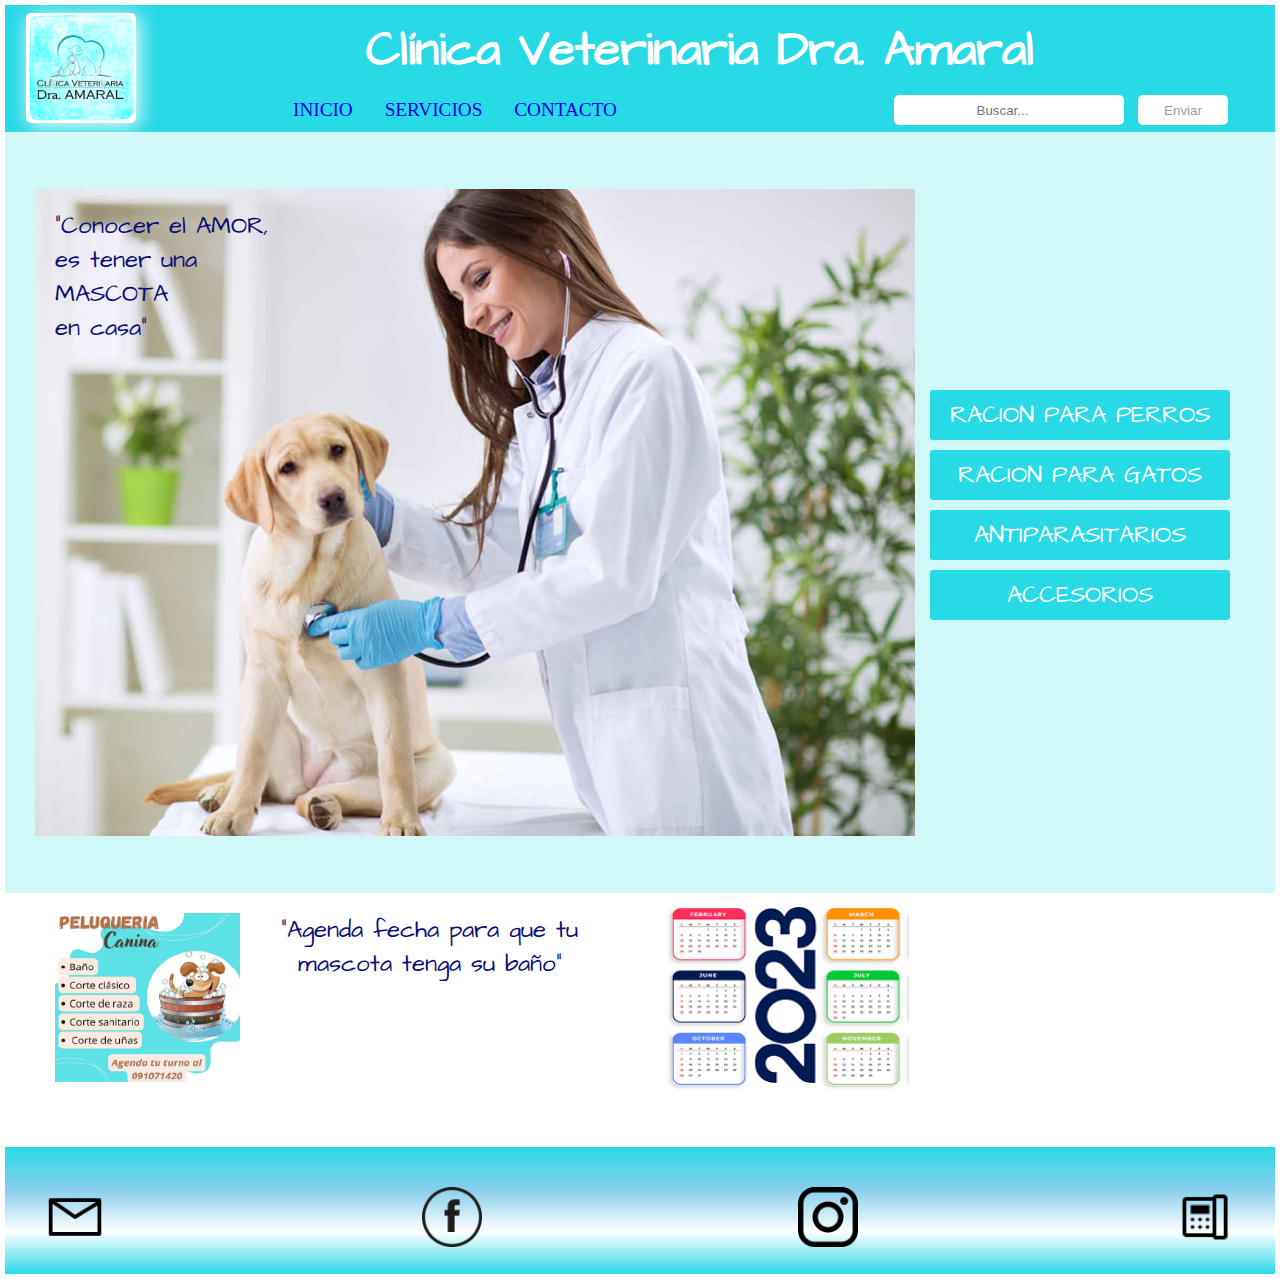
<file: index.html>
<!DOCTYPE html>
<html lang="en">

<head>
    <meta charset="UTF-8">
    <meta name="viewport" content="width=device=width, initial-scale=1.0">
    <link rel="stylesheet" href="./css/styles.css">
    <link rel="preconnect" href="https://fonts.googleapis.com">
    <link rel="preconnect" href="https://fonts.gstatic.com" crossorigin>
    <link href="https://fonts.googleapis.com/css2?family=Architects+Daughter&display=swap" rel="stylesheet">
    <title>Clínica Veterinaria Dra. Amaral</title>
    <meta name="Description" content="Venta de raciones, antiparasitarios, accesorios y mas para tus mascotas">

</head>

<body>
    <div class="container">
        <header class="header">

            <section class="container_top-nav">
                <div>
                    <img src="./img/veterinarialogo.png" alt="Logo veterinaria">
                </div>
                <div>
                    <h1>Clínica Veterinaria Dra. Amaral</h1>
                </div>
                <input id="menu-toggle" type="checkbox" />
                <label class='menu-button-container' for="menu-toggle">
                    <div class='menu-button'></div>
                </label>
                <ul class="menu">
                    <li><a href="./index.html">INICIO</li>
                    <li><a href="./html/servicios.html">SERVICIOS</li>
                    <li><a href="./html/contacto.html">CONTACTO</li>

                </ul>
            </section>
            <form action="">
                <input class="buscar" type="search" placeholder="Buscar...">
                <input class="enviar" type="submit" value="Enviar">
            </form>

        </header>




        <main class="main">



            <div class="main_container">

                <p>"Conocer el AMOR,<br> es tener una<br> MASCOTA<br> en casa"</p>

                <img src="./img/portada2.jpg" alt="Foto portada">


                <div class="main_button">
                    <a class="buttonracionp" href="./html/racion_perros.html">RACION PARA PERROS</a>
                    <a class="buttonraciong" href="./html/racion_gatos.html">RACION PARA GATOS</a>
                    <a class="buttonantip" href="./html/antiparasitarios.html">ANTIPARASITARIOS</a>
                    <a class="buttonaccesorios" href="./html/accesorios.html">ACCESORIOS</a>

                </div>

            </div>
        </main>

        <aside class="aside1">
            <div class="aside1_container">
                <div class="aside1_container">
                    <img src="./img/peluqueriacanina.png" alt="Peluqueria canina">
                    <p>"Agenda fecha para que tu mascota tenga su baño"</p>
                </div>
            </div>
        </aside>

        <aside class="aside2">
            <div class="aside2_container">
                <div class="aside2_container">
                    <img src="./img/calendario.png" alt="">
                </div>
            </div>
        </aside>
        <footer class="footer">

            <img src="./img/email1.png" alt="Email">
            <img src="./img/facebook1.png" alt="Facebook">
            <img src="./img/instagram1.png" alt="Instagram">
            <img src="./img/telefono1.png" alt="Telefono">

        </footer>






    </div>




</body>

</html>
</file>
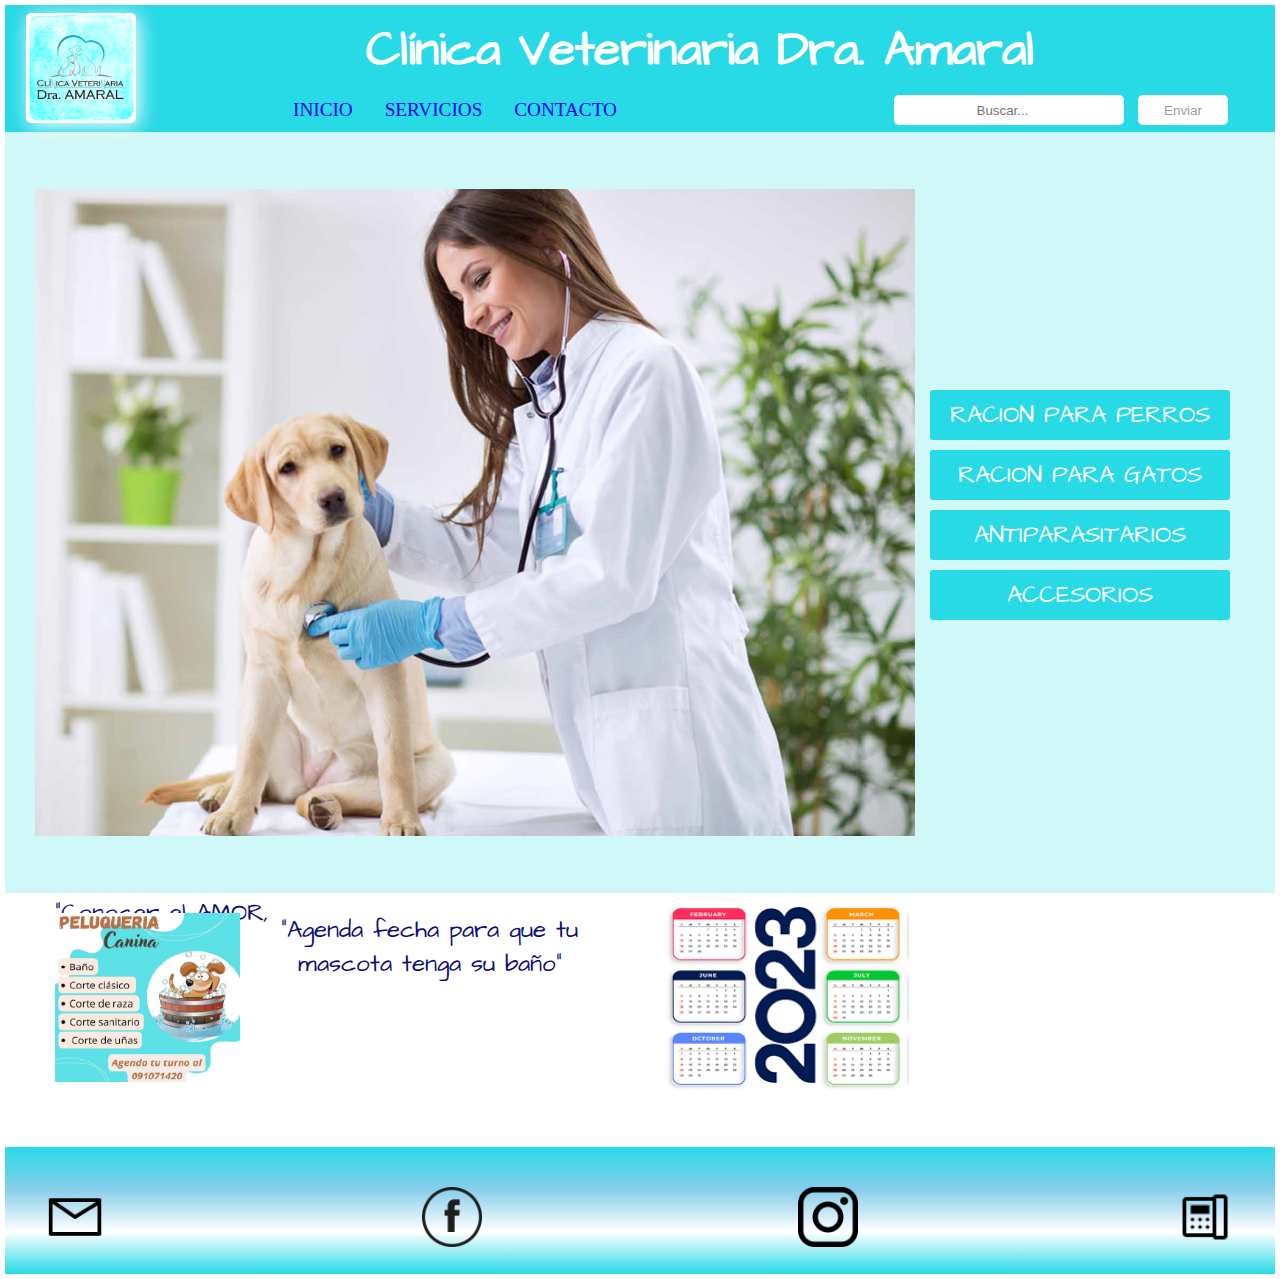
<file: html/index.html>
<!DOCTYPE html>
<html lang="en">

<head>
    <meta charset="UTF-8">
    <meta name="viewport" content="width=device=width, initial-scale=1.0">
    <link rel="stylesheet" href="../css/styles.css">
    <link rel="preconnect" href="https://fonts.googleapis.com">
    <link rel="preconnect" href="https://fonts.gstatic.com" crossorigin>
    <link href="https://fonts.googleapis.com/css2?family=Architects+Daughter&display=swap" rel="stylesheet">
    <title>Clínica Veterinaria Dra. Amaral</title>
    <meta name="Description" content="Venta de raciones, antiparasitarios, accesorios y mas para tus mascotas">

</head>

<body>
    <div class="container">
        <header class="header">

            <section class="container_top-nav">
                <div>
                    <img src="../img/veterinarialogo.png" alt="Logo veterinaria">
                </div>
                <div>
                    <h1>Clínica Veterinaria Dra. Amaral</h1>
                </div>
                <input id="menu-toggle" type="checkbox" />
                <label class='menu-button-container' for="menu-toggle">
                    <div class='menu-button'></div>
                </label>
                <ul class="menu">
                    <li><a href="./index.html">INICIO</li>
                    <li><a href="./servicios.html">SERVICIOS</li>
                    <li><a href="./contacto.html">CONTACTO</li>

                </ul>
            </section>
            <form action="">
                <input class="buscar" type="search" placeholder="Buscar...">
                <input class="enviar" type="submit" value="Enviar">
            </form>

        </header>




        <main class="main">

            <div class="main_container">
                <img src="../img/portada2.jpg" alt="Foto portada">

                <p>"Conocer el AMOR,<br> es tener una<br> MASCOTA<br> en casa"</p>

                <div class="main_button">
                    <a class="buttonracionp" href="./racion_perros.html">RACION PARA PERROS</a>
                    <a class="buttonraciong" href="./racion_gatos.html">RACION PARA GATOS</a>
                    <a class="buttonantip" href="./antiparasitarios.html">ANTIPARASITARIOS</a>
                    <a class="buttonaccesorios" href="./accesorios.html">ACCESORIOS</a>

                </div>




            </div>
        </main>

        <aside class="aside1">
            <div class="aside1_container">
                <div class="aside1_container">
                    <img src="../img/peluqueriacanina.png" alt="Peluqueria canina">
                    <p>"Agenda fecha para que tu mascota tenga su baño"</p>
                </div>
            </div>
        </aside>

        <aside class="aside2">
            <div class="aside2_container">
                <div class="aside2_container">
                    <img src="../img/calendario.png" alt="">
                </div>
            </div>
        </aside>
        <footer class="footer">
            
            <img src="../img/email1.png" alt="Email">
            <img src="../img/facebook1.png" alt="Facebook">
            <img src="../img/instagram1.png" alt="Instagram">
            <img src="../img/telefono1.png" alt="Telefono">

        </footer>






    </div>




</body>

</html>
</file>
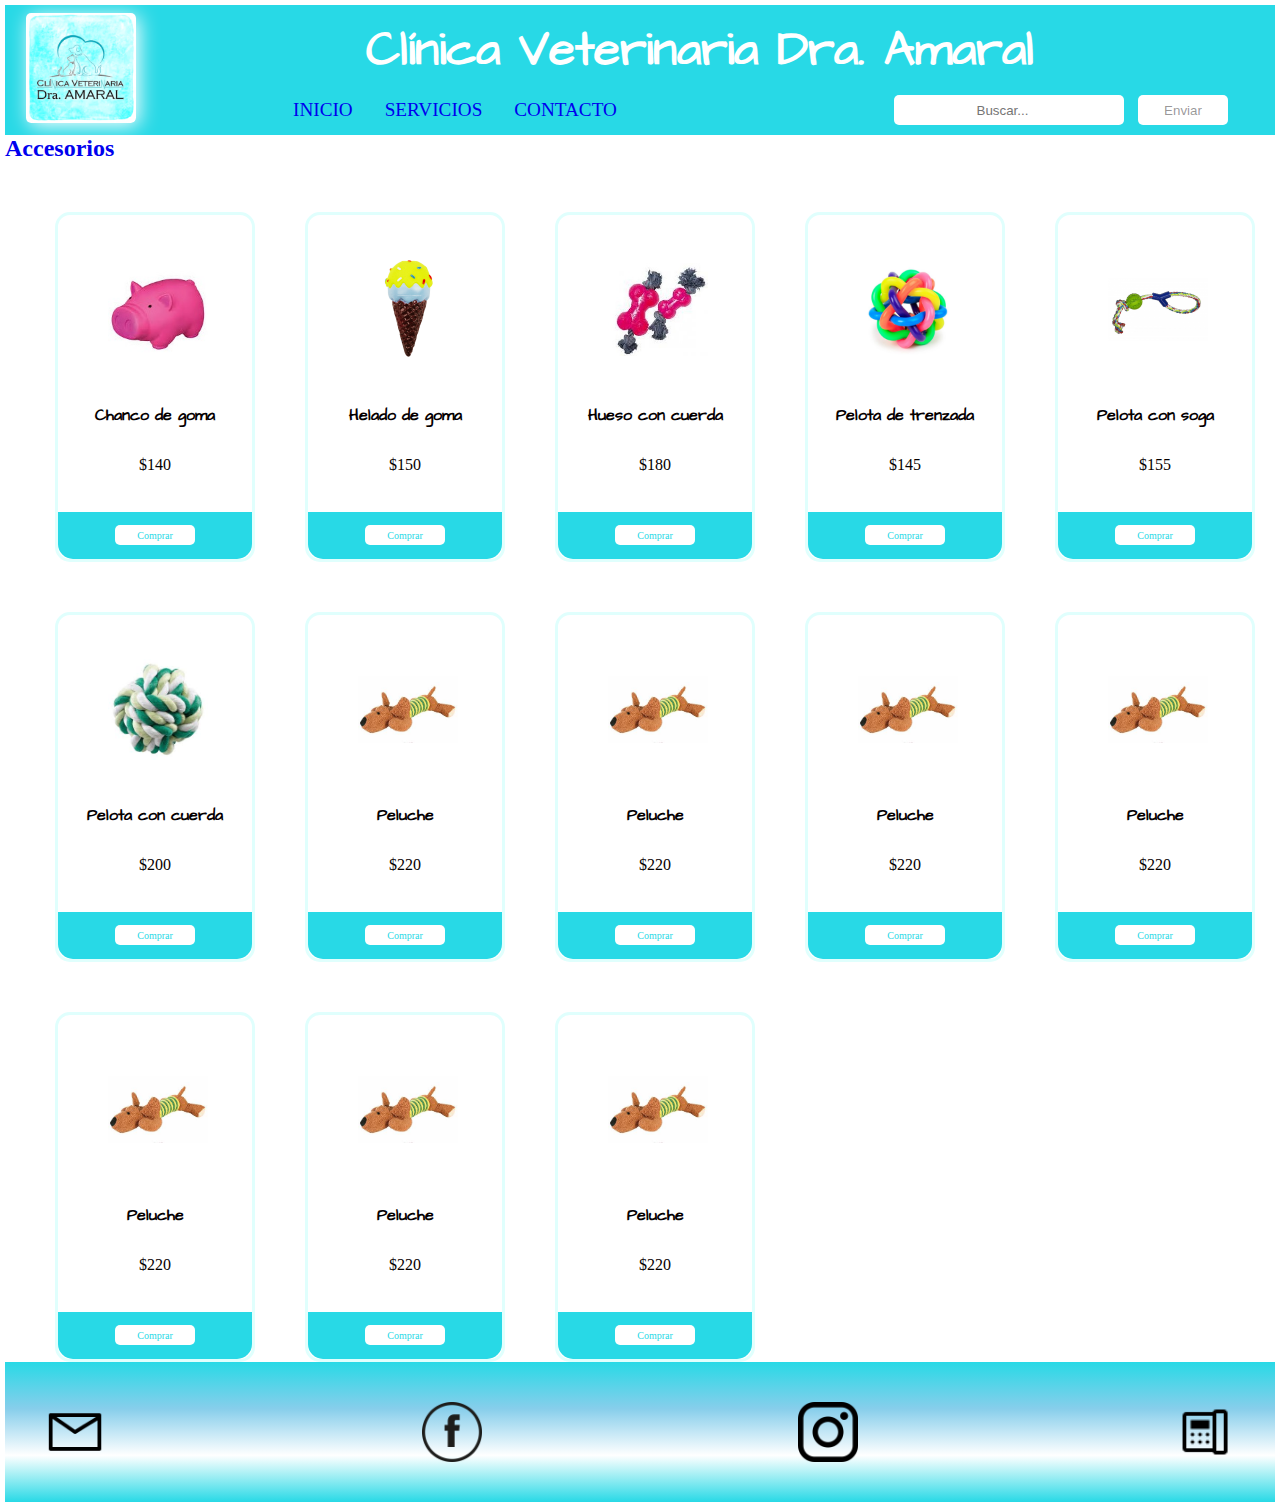
<file: accesorios.html>
<!DOCTYPE html>
<html lang="en">

<head>
    <meta charset="UTF-8">
    <meta name="viewport" content="width=device=width, initial-scale=1.0">
    <link rel="stylesheet" href="./css/styles.css">
    <link rel="preconnect" href="https://fonts.googleapis.com">
    <link rel="preconnect" href="https://fonts.gstatic.com" crossorigin>
    <link href="https://fonts.googleapis.com/css2?family=Architects+Daughter&display=swap" rel="stylesheet">
    <title>Clínica Veterinaria Dra. Amaral</title>
    <meta name="Description"
        content="Venta de accesrios para tus mascotas|Bandeja sanitaria|Pelotas|Cuerdas|Platos|Bebederos|Transportadoras|Accesorios varios">

</head>

<body>
    <div class="container2">
        <header class="header">

            <section class="container_top-nav">
                <div>
                    <img src="./veterinarialogo.png" alt="Logo veterinaria">
                </div>
                <div>
                    <h1>Clínica Veterinaria Dra. Amaral</h1>
                </div>
                <input id="menu-toggle" type="checkbox" />
                <label class='menu-button-container' for="menu-toggle">
                    <div class='menu-button'></div>
                </label>
                <ul class="menu">
                    <li><a href="./index.html">INICIO</li>
                    <li><a href="./servicios.html">SERVICIOS</li>
                    <li><a href="./contacto.html">CONTACTO</li>

                </ul>
            </section>
            <form action="">
                <input class="buscar" type="search" placeholder="Buscar...">
                <input class="enviar" type="submit" value="Enviar">
            </form>

        </header>




        <main>
            <h2> Accesorios</h2>
            <div class="containercards">
                <div class="cards">
                    <div class="card">
                        <div class="containerimg">
                            <img class="img" src="./Accesorios/chancho.jpeg" alt="Chancho de goma">
                        </div>
                        <h4 class="h4">Chanco de goma</h4>
                        <p class="cardp">$140</p>

                        <div class="footercomprar">
                            <button class="comprar">Comprar</button>
                        </div>
                    </div>


                    <div class="card">
                        <div class="containerimg">
                            <img class="img" src="./Accesorios/heladogoma.png" alt="Helado de goma">
                        </div>
                        <h4 class="h4">Helado de goma</h4>
                        <p class="cardp">$150</p>

                        <div class="footercomprar">
                            <button class="comprar">Comprar</button>
                        </div>
                    </div>


                    <div class="card">
                        <div class="containerimg">
                            <img class="img" src="./Accesorios/huesocuerda.jpeg" alt="Hueso con cuerda">
                        </div>
                        <h4 class="h4">Hueso con cuerda</h4>
                        <p class="cardp">$180</p>

                        <div class="footercomprar">
                            <button class="comprar">Comprar</button>
                        </div>
                    </div>


                    <div class="card">
                        <div class="containerimg">
                            <img class="img" src="./Accesorios/pelotacolores.jpg" alt="Pelota trenzada">
                        </div>
                        <h4 class="h4">Pelota de trenzada</h4>
                        <p class="cardp">$145</p>

                        <div class="footercomprar">
                            <button class="comprar">Comprar</button>
                        </div>
                    </div>


                    <div class="card">
                        <div class="containerimg">
                            <img class="img" src="./Accesorios/pelotaconsoga.jpg" alt="Pelota con soga">
                        </div>
                        <h4 class="h4">Pelota con soga</h4>
                        <p class="cardp">$155</p>

                        <div class="footercomprar">
                            <button class="comprar">Comprar</button>
                        </div>
                    </div>


                    <div class="card">
                        <div class="containerimg">
                            <img class="img" src="./Accesorios/pelotacuerda.jpeg" alt="Pelota con cuerda">
                        </div>
                        <h4 class="h4">Pelota con cuerda</h4>
                        <p class="cardp">$200</p>

                        <div class="footercomprar">
                            <button class="comprar">Comprar</button>
                        </div>
                    </div>


                    <div class="card">
                        <div class="containerimg">
                            <img class="img" src="./Accesorios/peluche.jpeg" alt="Peluche">
                        </div>
                        <h4 class="h4">Peluche</h4>
                        <p class="cardp">$220</p>

                        <div class="footercomprar">
                            <button class="comprar">Comprar</button>
                        </div>
                    </div>
                    <div class="card">
                        <div class="containerimg">
                            <img class="img" src="./Accesorios/peluche.jpeg" alt="Peluche">
                        </div>
                        <h4 class="h4">Peluche</h4>
                        <p class="cardp">$220</p>

                        <div class="footercomprar">
                            <button class="comprar">Comprar</button>
                        </div>
                    </div>
                    <div class="card">
                        <div class="containerimg">
                            <img class="img" src="./Accesorios/peluche.jpeg" alt="Peluche">
                        </div>
                        <h4 class="h4">Peluche</h4>
                        <p class="cardp">$220</p>

                        <div class="footercomprar">
                            <button class="comprar">Comprar</button>
                        </div>
                    </div>
                    <div class="card">
                        <div class="containerimg">
                            <img class="img" src="./Accesorios/peluche.jpeg" alt="Peluche">
                        </div>
                        <h4 class="h4">Peluche</h4>
                        <p class="cardp">$220</p>

                        <div class="footercomprar">
                            <button class="comprar">Comprar</button>
                        </div>
                    </div>
                    <div class="card">
                        <div class="containerimg">
                            <img class="img" src="./Accesorios/peluche.jpeg" alt="Peluche">
                        </div>
                        <h4 class="h4">Peluche</h4>
                        <p class="cardp">$220</p>

                        <div class="footercomprar">
                            <button class="comprar">Comprar</button>
                        </div>
                    </div>
                    <div class="card">
                        <div class="containerimg">
                            <img class="img" src="./Accesorios/peluche.jpeg" alt="Peluche">
                        </div>
                        <h4 class="h4">Peluche</h4>
                        <p class="cardp">$220</p>

                        <div class="footercomprar">
                            <button class="comprar">Comprar</button>
                        </div>
                    </div>
                    <div class="card">
                        <div class="containerimg">
                            <img class="img" src="./Accesorios/peluche.jpeg" alt="Peluche">
                        </div>
                        <h4 class="h4">Peluche</h4>
                        <p class="cardp">$220</p>

                        <div class="footercomprar">
                            <button class="comprar">Comprar</button>
                        </div>
                    </div>
                </div>

            </div>


        </main>


        <footer class="footer">
            
            <img src="./email1.png" alt="Email">
            <img src="./facebook1.png" alt="Facebook">
            <img src="./instagram1.png" alt="Instagram">
            <img src="./telefono1.png" alt="Instagram">

        </footer>






    </div>




</body>

</html>
</file>
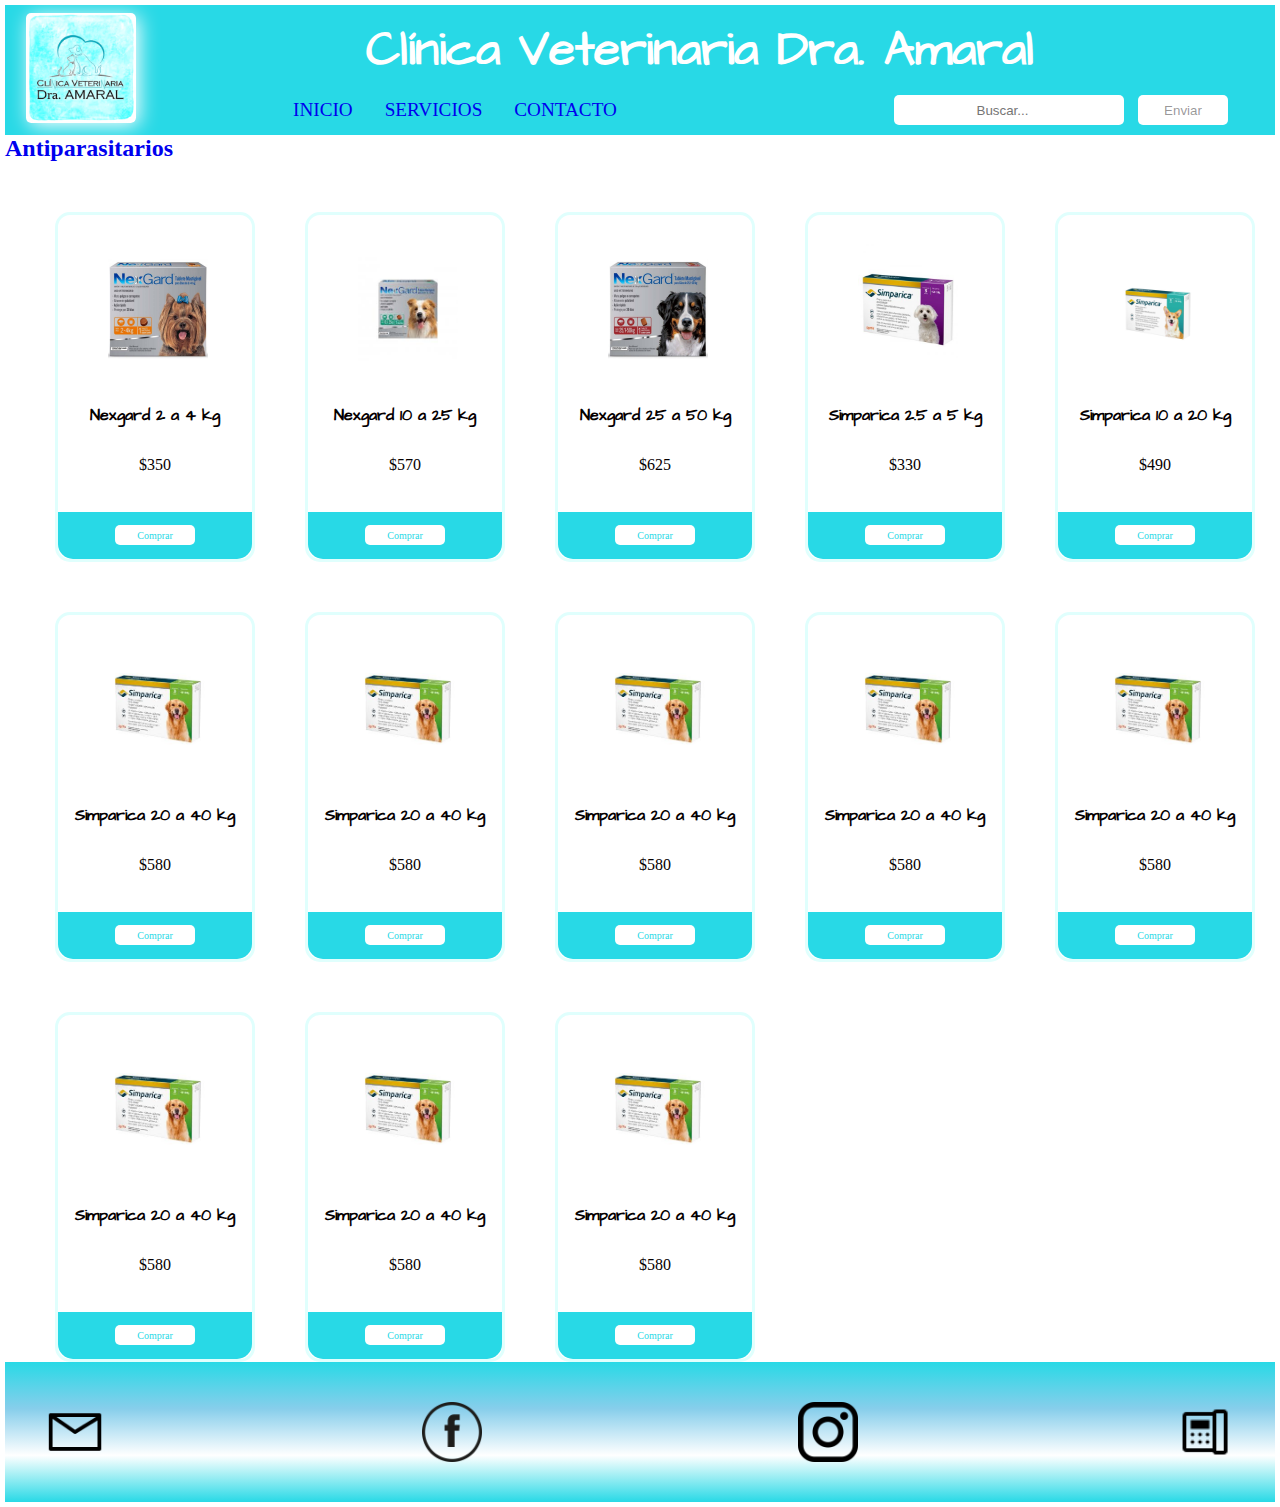
<file: antiparasitarios.html>
<!DOCTYPE html>
<html lang="en">

<head>
    <meta charset="UTF-8">
    <meta name="viewport" content="width=device=width, initial-scale=1.0">
    <link rel="stylesheet" href="./css/styles.css">
    <link rel="preconnect" href="https://fonts.googleapis.com">
    <link rel="preconnect" href="https://fonts.gstatic.com" crossorigin>
    <link href="https://fonts.googleapis.com/css2?family=Architects+Daughter&display=swap" rel="stylesheet">
    <title>Clínica Veterinaria Dra. Amaral</title>
    <meta name="Description"
        content="Venta de antiparasitarios para tus mascotas|Nexgard|Simparica|Collares antipulgas|Pipteas|">

</head>

<body>
    <div class="container2">
        <header class="header">

            <section class="container_top-nav">
                <div>
                    <img src="./veterinarialogo.png" alt="Logo veterinaria">
                </div>
                <div>
                    <h1>Clínica Veterinaria Dra. Amaral</h1>
                </div>
                <input id="menu-toggle" type="checkbox" />
                <label class='menu-button-container' for="menu-toggle">
                    <div class='menu-button'></div>
                </label>
                <ul class="menu">
                    <li><a href="./index.html">INICIO</li>
                    <li><a href="./servicios.html">SERVICIOS</li>
                    <li><a href="./contacto.html">CONTACTO</li>

                </ul>
            </section>
            <form action="">
                <input class="buscar" type="search" placeholder="Buscar...">
                <input class="enviar" type="submit" value="Enviar">
            </form>

        </header>




        <main>
            <h2> Antiparasitarios</h2>
            <div class="containercards">
                <div class="cards">
                    <div class="card">
                        <div class="containerimg">
                            <img class="img" src="./Antiparasitarios/nexgardhasta4kg9227.jpg" alt="Nexgard 2 a 4 kg">
                        </div>
                        <h4 class="h4">Nexgard 2 a 4 kg</h4>
                        <p class="cardp">$350</p>

                        <div class="footercomprar">
                            <button class="comprar">Comprar</button>
                        </div>
                    </div>


                    <div class="card">
                        <div class="containerimg">
                            <img class="img" src="./Antiparasitarios/nexgradm.jpeg" alt="Nexgard 10 a 25 kg">
                        </div>
                        <h4 class="h4">Nexgard 10 a 25 kg</h4>
                        <p class="cardp">$570</p>

                        <div class="footercomprar">
                            <button class="comprar">Comprar</button>
                        </div>
                    </div>


                    <div class="card">
                        <div class="containerimg">
                            <img class="img" src="./Antiparasitarios/nexgardgg.jpg" alt="Nexgard 25 a 50 kg">
                        </div>
                        <h4 class="h4">Nexgard 25 a 50 kg</h4>
                        <p class="cardp">$625</p>

                        <div class="footercomprar">
                            <button class="comprar">Comprar</button>
                        </div>
                    </div>


                    <div class="card">
                        <div class="containerimg">
                            <img class="img" src="./Antiparasitarios/simparica25.jpg" alt="Simparica 2.5 a 5 kg">
                        </div>
                        <h4 class="h4">Simparica 2.5 a 5 kg</h4>
                        <p class="cardp">$330</p>

                        <div class="footercomprar">
                            <button class="comprar">Comprar</button>
                        </div>
                    </div>


                    <div class="card">
                        <div class="containerimg">
                            <img class="img" src="./Antiparasitarios/simparica1020.jpg" alt="Simparica 10a 20 kg">
                        </div>
                        <h4 class="h4">Simparica 10 a 20 kg</h4>
                        <p class="cardp">$490</p>

                        <div class="footercomprar">
                            <button class="comprar">Comprar</button>
                        </div>
                    </div>


                    <div class="card">
                        <div class="containerimg">
                            <img class="img" src="./Antiparasitarios/simparica2040.jpeg" alt="Simparica 20 a 40 kg">
                        </div>
                        <h4 class="h4">Simparica 20 a 40 kg</h4>
                        <p class="cardp">$580</p>

                        <div class="footercomprar">
                            <button class="comprar">Comprar</button>
                        </div>
                    </div>

                    <div class="card">
                        <div class="containerimg">
                            <img class="img" src="./Antiparasitarios/simparica2040.jpeg" alt="Simparica 20 a 40 kg">
                        </div>
                        <h4 class="h4">Simparica 20 a 40 kg</h4>
                        <p class="cardp">$580</p>

                        <div class="footercomprar">
                            <button class="comprar">Comprar</button>
                        </div>
                    </div>

                    <div class="card">
                        <div class="containerimg">
                            <img class="img" src="./Antiparasitarios/simparica2040.jpeg" alt="Simparica 20 a 40 kg">
                        </div>
                        <h4 class="h4">Simparica 20 a 40 kg</h4>
                        <p class="cardp">$580</p>

                        <div class="footercomprar">
                            <button class="comprar">Comprar</button>
                        </div>
                    </div>

                    <div class="card">
                        <div class="containerimg">
                            <img class="img" src="./Antiparasitarios/simparica2040.jpeg" alt="Simparica 20 a 40 kg">
                        </div>
                        <h4 class="h4">Simparica 20 a 40 kg</h4>
                        <p class="cardp">$580</p>

                        <div class="footercomprar">
                            <button class="comprar">Comprar</button>
                        </div>
                    </div>

                    <div class="card">
                        <div class="containerimg">
                            <img class="img" src="./Antiparasitarios/simparica2040.jpeg" alt="Simparica 20 a 40 kg">
                        </div>
                        <h4 class="h4">Simparica 20 a 40 kg</h4>
                        <p class="cardp">$580</p>

                        <div class="footercomprar">
                            <button class="comprar">Comprar</button>
                        </div>
                    </div>

                    <div class="card">
                        <div class="containerimg">
                            <img class="img" src="./Antiparasitarios/simparica2040.jpeg" alt="Simparica 20 a 40 kg">
                        </div>
                        <h4 class="h4">Simparica 20 a 40 kg</h4>
                        <p class="cardp">$580</p>

                        <div class="footercomprar">
                            <button class="comprar">Comprar</button>
                        </div>
                    </div>

                    <div class="card">
                        <div class="containerimg">
                            <img class="img" src="./Antiparasitarios/simparica2040.jpeg" alt="Simparica 20 a 40 kg">
                        </div>
                        <h4 class="h4">Simparica 20 a 40 kg</h4>
                        <p class="cardp">$580</p>

                        <div class="footercomprar">
                            <button class="comprar">Comprar</button>
                        </div>
                    </div>

                    <div class="card">
                        <div class="containerimg">
                            <img class="img" src="./Antiparasitarios/simparica2040.jpeg" alt="Simparica 20 a 40 kg">
                        </div>
                        <h4 class="h4">Simparica 20 a 40 kg</h4>
                        <p class="cardp">$580</p>

                        <div class="footercomprar">
                            <button class="comprar">Comprar</button>
                        </div>
                    </div>



                </div>

            </div>


        </main>



        <footer class="footer">
            
            <img src="./email1.png" alt="Email">
            <img src="./facebook1.png" alt="Facebook">
            <img src="./instagram1.png" alt="Instagram">
            <img src="./telefono1.png" alt="Instagram">

        </footer>

    </div>




</body>

</html>
</file>
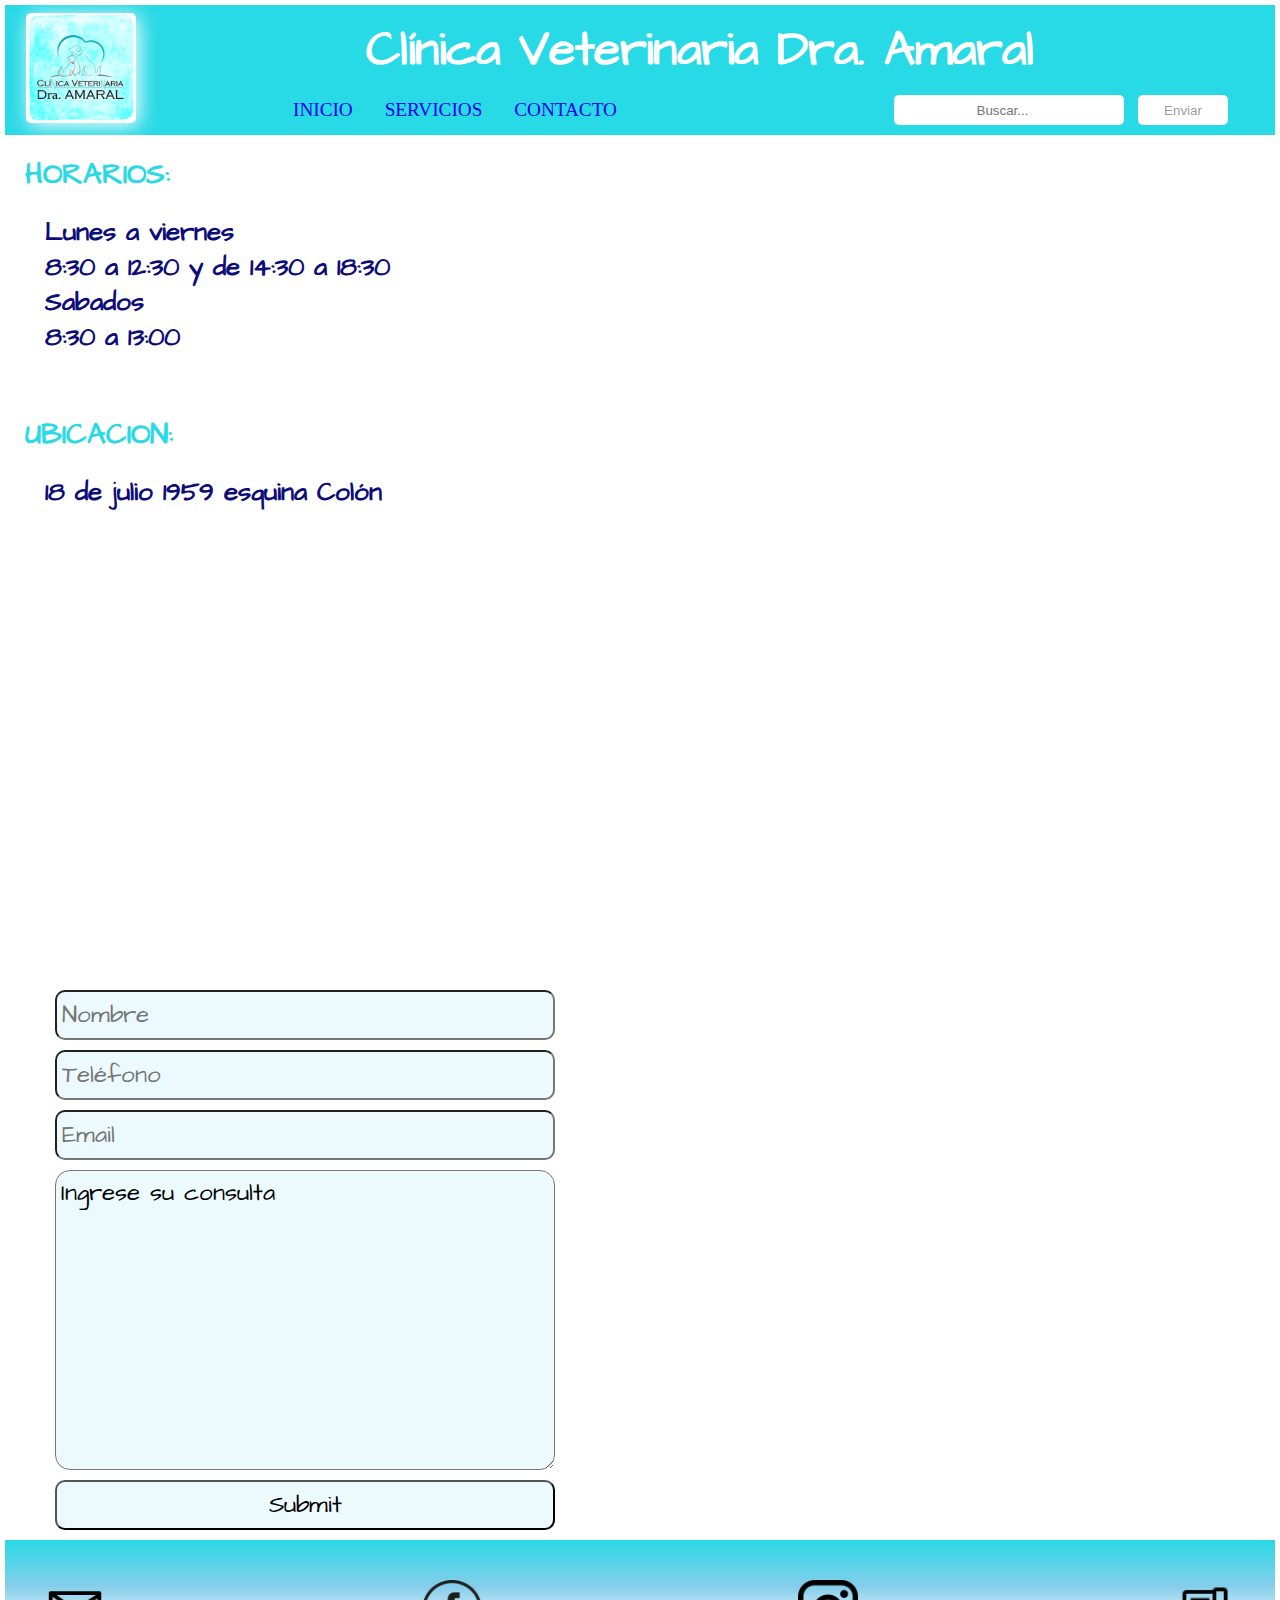
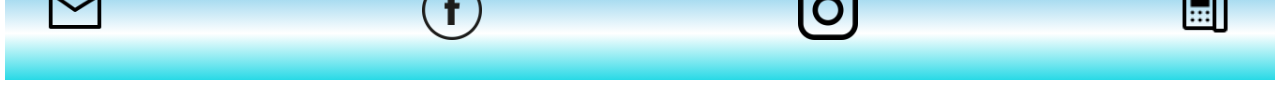
<file: contacto.html>
<!DOCTYPE html>
<html lang="en">

<head>
    <meta charset="UTF-8">
    <meta name="viewport" content="width=device=width, initial-scale=1.0">
    <link rel="stylesheet" href="./css/styles.css">
    <link rel="preconnect" href="https://fonts.googleapis.com">
    <link rel="preconnect" href="https://fonts.gstatic.com" crossorigin>
    <link href="https://fonts.googleapis.com/css2?family=Architects+Daughter&display=swap" rel="stylesheet">
    <title>Clínica Veterinaria Dra. Amaral</title>
    <meta name="Description" content="Servicios veterinarios|`  01
     
    4+4
 8E\
 Fray Bentos, Rio Negro">

</head>

<body>
    <div class="container3">
        <header class="header">

            <section class="container_top-nav">
                <div>
                    <img src="./veterinarialogo.png" alt="Logo veterinaria">
                </div>
                <div>
                    <h1>Clínica Veterinaria Dra. Amaral</h1>
                </div>
                <input id="menu-toggle" type="checkbox" />
                <label class='menu-button-container' for="menu-toggle">
                    <div class='menu-button'></div>
                </label>
                <ul class="menu">
                    <li><a href="./index.html">INICIO</li>
                    <li><a href="./servicios.html">SERVICIOS</li>
                    <li><a href="./contacto.html">CONTACTO</li>

                </ul>
            </section>
            <form action="">
                <input class="buscar" type="search" placeholder="Buscar...">
                <input class="enviar" type="submit" value="Enviar">
            </form>


        </header>



        <main class="maincontacto">

            <Section class="contacto">

                <h4>HORARIOS:<h4>
                        <p> Lunes a viernes <br>
                            8:30 a 12:30 y de 14:30 a 18:30 <br>
                            Sabados<br>
                            8:30 a 13:00</p>

                        <br>

                        <h4>UBICACION:<h4>
                                <p> 18 de julio 1959 esquina Colón</p>


                                <div class="mapa">
                                    <iframe
                                        src="https://www.google.com/maps/embed?pb=!1m18!1m12!1m3!1d3341.354305679327!2d-58.302949925712305!3d-33.12605527351963!2m3!1f0!2f0!3f0!3m2!1i1024!2i768!4f13.1!3m3!1m2!1s0x95a54debaaa012cd%3A0x4b7059c288299142!2sColon%20%26%2018%20de%20Julio%2C%2065000%20Fray%20Bentos%2C%20Departamento%20de%20R%C3%ADo%20Negro!5e0!3m2!1ses-419!2suy!4v1686186677180!5m2!1ses-419!2suy"
                                        width="600" height="450" style="border:0;" allowfullscreen="" loading="lazy"
                                        referrerpolicy="no-referrer-when-downgrade"></iframe>

                                </div>

            </Section>

            <section class="formulario">

                <div class="form">
                    <form action="">
                        <input type="text" name="Nombre" placeholder="Nombre">
                        <input type="number" name="Teléfono" placeholder="Teléfono">
                        <input type="email" name="Email" placeholder="Email">
                        <textarea class="textarea" name="textarea" rows="10" cols="50">Ingrese su consulta</textarea>


                        <input type="submit" name="Enviar" id="Enviar" placeholder="Ingrese su consulta">


                    </form>

                </div>
            </section>







        </main>


        </main>


        <footer class="footer">
            
            <img src="./email1.png" alt="Email">
            <img src="./facebook1.png" alt="Facebook">
            <img src="./instagram1.png" alt="Instagram">
            <img src="./telefono1.png" alt="Instagram">

        </footer>






    </div>




</body>

</html>
</file>
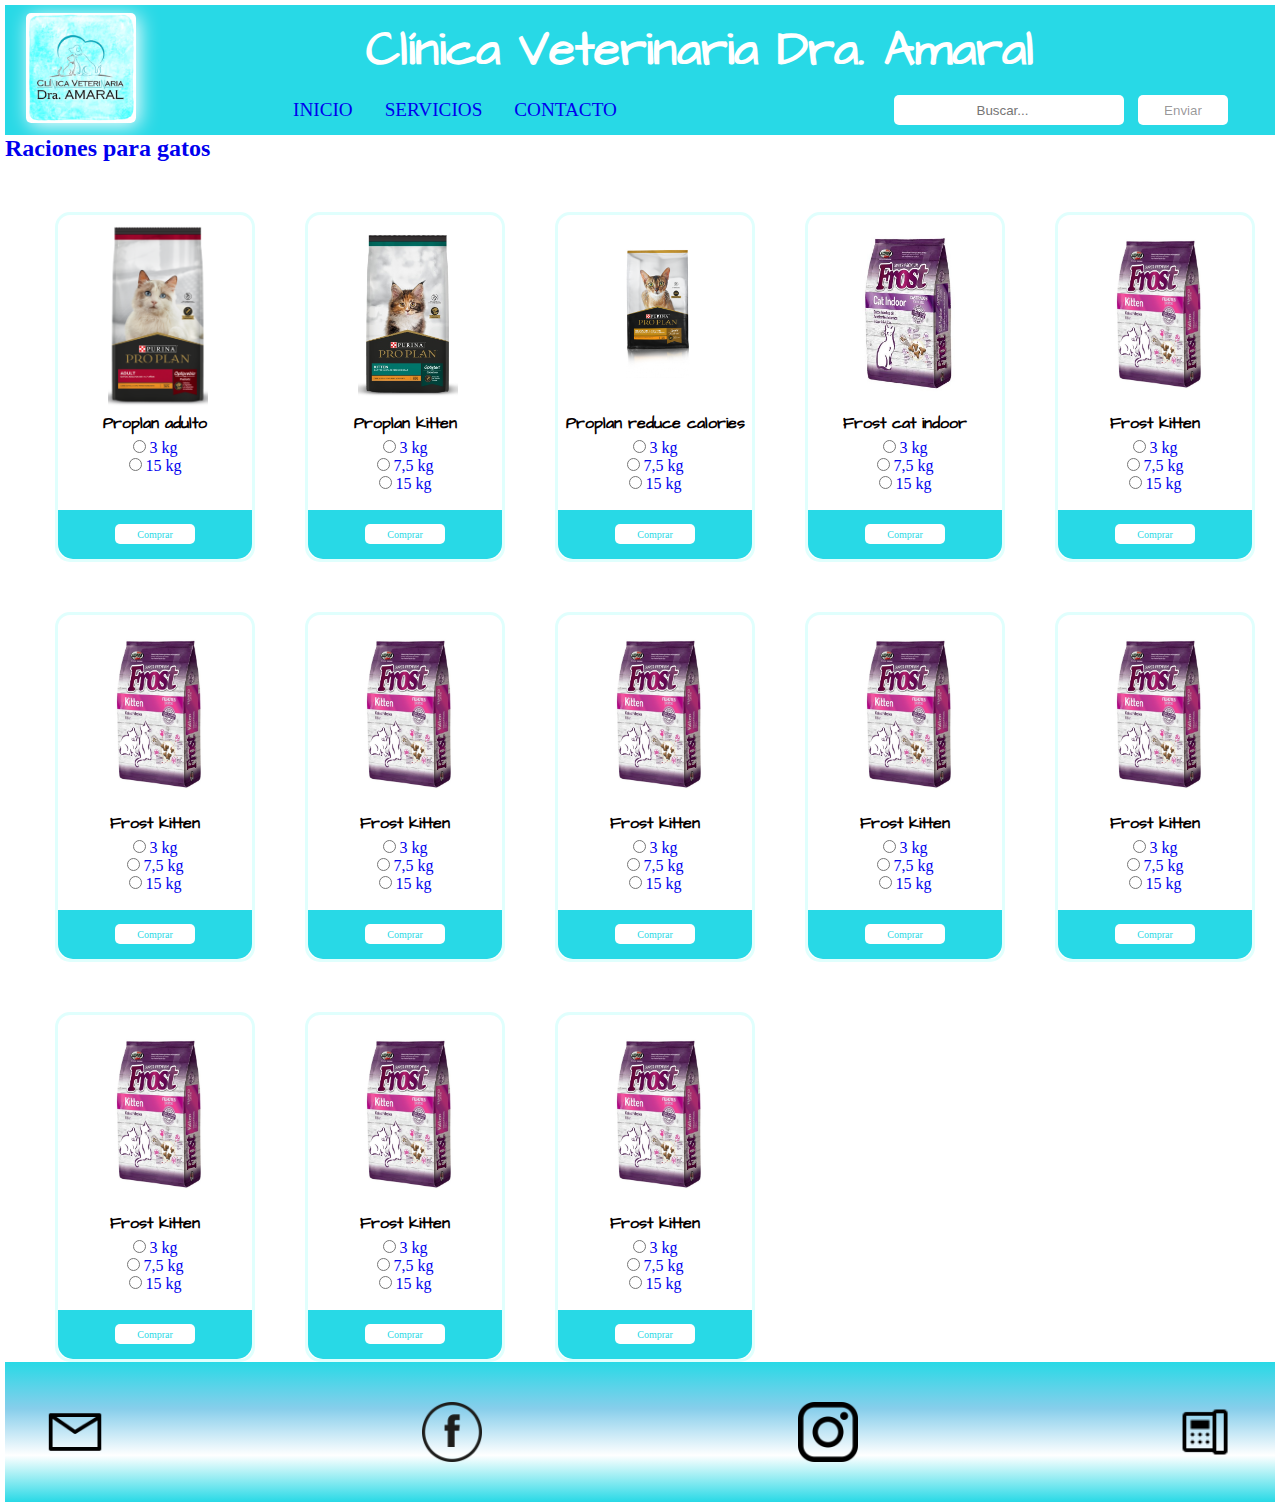
<file: racion_gatos.html>
<!DOCTYPE html>
<html lang="en">

<head>
  <meta charset="UTF-8">
  <meta name="viewport" content="width=device=width, initial-scale=1.0">
  <link rel="stylesheet" href="./css/styles.css">
  <link rel="preconnect" href="https://fonts.googleapis.com">
  <link rel="preconnect" href="https://fonts.gstatic.com" crossorigin>
  <link href="https://fonts.googleapis.com/css2?family=Architects+Daughter&display=swap" rel="stylesheet">
  <title>Clínica Veterinaria Dra. Amaral</title>
  <meta name="Description" content="Venta de raciones para gatos|Castrados|Urinaria|Filhotes|Adultos|">

</head>

<body>
  <div class="contenedorcards">
    <header class="header">

      <section class="container_top-nav">
        <div>
          <img src="./veterinarialogo.png" alt="Logo veterinaria">
        </div>
        <div>
          <h1>Clínica Veterinaria Dra. Amaral</h1>
        </div>
        <input id="menu-toggle" type="checkbox" />
        <label class='menu-button-container' for="menu-toggle">
          <div class='menu-button'></div>
        </label>
        <ul class="menu">
          <li><a href="./index.html">INICIO</li>
          <li><a href="./servicios.html">SERVICIOS</li>
          <li><a href="./contacto.html">CONTACTO</li>

        </ul>
      </section>
      <form action="">
        <input class="buscar" type="search" placeholder="Buscar...">
        <input class="enviar" type="submit" value="Enviar">
      </form>

    </header>



    <main>
      <h2> Raciones para gatos</h2>
      <div class="containercards">

        <div class="cards">

          <div class="cards">
            <div class="card">
              <div class="containerimg">
                <img class="img" src="./raciongatos/proplangato.png" alt="Proplan adulto gato">
              </div>
              <h4 class="h4">Proplan adulto </h4>
              <form class="lista">
                <input id="3 kg" type="radio" name="precio" value="3 kg">
                <label for="3 kg">3 kg</label> <br>
                <input id="15 kg" type="radio" name="precio" value="15 kg">
                <label for="15 kg">15 kg</label>
              </form>
              <div class="footercomprar">
                <button class="comprar">Comprar</button>
              </div>
            </div>

            <div class="card">
              <div class="containerimg">
                <img class="img" src="./raciongatos/proplankitten.jpeg" alt="Proplan kitten">
              </div>
              <h4 class="h4">Proplan kitten </h4>
              <form class="lista">
                <input id="3 kg" type="radio" name="precio" value="3 kg">
                <label for="3 kg">3 kg</label> <br>
                <input id="7,5 kg" type="radio" name="precio" value="7,5 kg">
                <label for="7,5kg">7,5 kg</label> <br>
                <input id="15 kg" type="radio" name="precio" value="15 kg">
                <label for="15 kg">15 kg</label>
              </form>
              <div class="footercomprar">
                <button class="comprar">Comprar</button>
              </div>
            </div>
            <div class="card">
              <div class="containerimg">
                <img class="img" src="./raciongatos/proplanredcalorias.jpeg" alt="Proplan reduce calories">
              </div>
              <h4 class="h4">Proplan reduce calories</h4>
              <form class="lista">
                <input id="3 kg" type="radio" name="precio" value="3 kg">
                <label for="3 kg">3 kg</label> <br>
                <input id="7,5 kg" type="radio" name="precio" value="7,5 kg">
                <label for="7,5kg">7,5 kg</label> <br>
                <input id="15 kg" type="radio" name="precio" value="15 kg">
                <label for="15 kg">15 kg</label>
              </form>
              <div class="footercomprar">
                <button class="comprar">Comprar</button>
              </div>

            </div>

            <div class="card">
              <div class="containerimg">
                <img class="img" src="./raciongatos/frostcat.jpeg" alt="Frost cat indoor">
              </div>
              <h4 class="h4">Frost cat indoor </h4>
              <form class="lista">
                <input id="3 kg" type="radio" name="precio" value="3 kg">
                <label for="3 kg">3 kg</label> <br>
                <input id="7,5 kg" type="radio" name="precio" value="7,5 kg">
                <label for="7,5kg">7,5 kg</label> <br>
                <input id="15 kg" type="radio" name="precio" value="15 kg">
                <label for="15 kg">15 kg</label>
              </form>

              <div class="footercomprar">
                <button class="comprar">Comprar</button>
              </div>

            </div>

            <div class="card">
              <div class="containerimg">
                <img class="img" src="./raciongatos/frostkitten.jpeg" alt="Frost kitten">
              </div>
              <h4 class="h4">Frost kitten </h4>
              <form class="lista">
                <input id="3 kg" type="radio" name="precio" value="3 kg">
                <label for="3 kg">3 kg</label> <br>
                <input id="7,5 kg" type="radio" name="precio" value="7,5 kg">
                <label for="7,5kg">7,5 kg</label> <br>
                <input id="15 kg" type="radio" name="precio" value="15 kg">
                <label for="15 kg">15 kg</label>
              </form>
              <div class="footercomprar">
                <button class="comprar">Comprar</button>
              </div>

            </div>

            <div class="card">
              <div class="containerimg">
                <img class="img" src="./raciongatos/frostkitten.jpeg" alt="Frost kitten">
              </div>
              <h4 class="h4">Frost kitten </h4>
              <form class="lista">
                <input id="3 kg" type="radio" name="precio" value="3 kg">
                <label for="3 kg">3 kg</label> <br>
                <input id="7,5 kg" type="radio" name="precio" value="7,5 kg">
                <label for="7,5kg">7,5 kg</label> <br>
                <input id="15 kg" type="radio" name="precio" value="15 kg">
                <label for="15 kg">15 kg</label>
              </form>
              <div class="footercomprar">
                <button class="comprar">Comprar</button>
              </div>

            </div>


            <div class="card">
              <div class="containerimg">
                <img class="img" src="./raciongatos/frostkitten.jpeg" alt="Frost kitten">
              </div>
              <h4 class="h4">Frost kitten </h4>
              <form class="lista">
                <input id="3 kg" type="radio" name="precio" value="3 kg">
                <label for="3 kg">3 kg</label> <br>
                <input id="7,5 kg" type="radio" name="precio" value="7,5 kg">
                <label for="7,5kg">7,5 kg</label> <br>
                <input id="15 kg" type="radio" name="precio" value="15 kg">
                <label for="15 kg">15 kg</label>
              </form>
              <div class="footercomprar">
                <button class="comprar">Comprar</button>
              </div>

            </div>


            <div class="card">
              <div class="containerimg">
                <img class="img" src="./raciongatos/frostkitten.jpeg" alt="Frost kitten">
              </div>
              <h4 class="h4">Frost kitten </h4>
              <form class="lista">
                <input id="3 kg" type="radio" name="precio" value="3 kg">
                <label for="3 kg">3 kg</label> <br>
                <input id="7,5 kg" type="radio" name="precio" value="7,5 kg">
                <label for="7,5kg">7,5 kg</label> <br>
                <input id="15 kg" type="radio" name="precio" value="15 kg">
                <label for="15 kg">15 kg</label>
              </form>
              <div class="footercomprar">
                <button class="comprar">Comprar</button>
              </div>

            </div>


            <div class="card">
              <div class="containerimg">
                <img class="img" src="./raciongatos/frostkitten.jpeg" alt="Frost kitten">
              </div>
              <h4 class="h4">Frost kitten </h4>
              <form class="lista">
                <input id="3 kg" type="radio" name="precio" value="3 kg">
                <label for="3 kg">3 kg</label> <br>
                <input id="7,5 kg" type="radio" name="precio" value="7,5 kg">
                <label for="7,5kg">7,5 kg</label> <br>
                <input id="15 kg" type="radio" name="precio" value="15 kg">
                <label for="15 kg">15 kg</label>
              </form>
              <div class="footercomprar">
                <button class="comprar">Comprar</button>
              </div>

            </div>


            <div class="card">
              <div class="containerimg">
                <img class="img" src="./raciongatos/frostkitten.jpeg" alt="Frost kitten">
              </div>
              <h4 class="h4">Frost kitten </h4>
              <form class="lista">
                <input id="3 kg" type="radio" name="precio" value="3 kg">
                <label for="3 kg">3 kg</label> <br>
                <input id="7,5 kg" type="radio" name="precio" value="7,5 kg">
                <label for="7,5kg">7,5 kg</label> <br>
                <input id="15 kg" type="radio" name="precio" value="15 kg">
                <label for="15 kg">15 kg</label>
              </form>
              <div class="footercomprar">
                <button class="comprar">Comprar</button>
              </div>

            </div>


            <div class="card">
              <div class="containerimg">
                <img class="img" src="./raciongatos/frostkitten.jpeg" alt="Frost kitten">
              </div>
              <h4 class="h4">Frost kitten </h4>
              <form class="lista">
                <input id="3 kg" type="radio" name="precio" value="3 kg">
                <label for="3 kg">3 kg</label> <br>
                <input id="7,5 kg" type="radio" name="precio" value="7,5 kg">
                <label for="7,5kg">7,5 kg</label> <br>
                <input id="15 kg" type="radio" name="precio" value="15 kg">
                <label for="15 kg">15 kg</label>
              </form>
              <div class="footercomprar">
                <button class="comprar">Comprar</button>
              </div>

            </div>


            <div class="card">
              <div class="containerimg">
                <img class="img" src="./raciongatos/frostkitten.jpeg" alt="Frost kitten">
              </div>
              <h4 class="h4">Frost kitten </h4>
              <form class="lista">
                <input id="3 kg" type="radio" name="precio" value="3 kg">
                <label for="3 kg">3 kg</label> <br>
                <input id="7,5 kg" type="radio" name="precio" value="7,5 kg">
                <label for="7,5kg">7,5 kg</label> <br>
                <input id="15 kg" type="radio" name="precio" value="15 kg">
                <label for="15 kg">15 kg</label>
              </form>
              <div class="footercomprar">
                <button class="comprar">Comprar</button>
              </div>

            </div>


            <div class="card">
              <div class="containerimg">
                <img class="img" src="./raciongatos/frostkitten.jpeg" alt="Frost kitten">
              </div>
              <h4 class="h4">Frost kitten </h4>
              <form class="lista">
                <input id="3 kg" type="radio" name="precio" value="3 kg">
                <label for="3 kg">3 kg</label> <br>
                <input id="7,5 kg" type="radio" name="precio" value="7,5 kg">
                <label for="7,5kg">7,5 kg</label> <br>
                <input id="15 kg" type="radio" name="precio" value="15 kg">
                <label for="15 kg">15 kg</label>
              </form>
              <div class="footercomprar">
                <button class="comprar">Comprar</button>
              </div>

            </div>



          </div>

        </div>

      </div>

    </main>


    </main>



    <footer class="footer">

      <img src="./email1.png" alt="Email">
      <img src="./facebook1.png" alt="Facebook">
      <img src="./instagram1.png" alt="Instagram">
      <img src="./telefono1.png" alt="Instagram">

    </footer>
  </div>




</body>

</html>
</file>
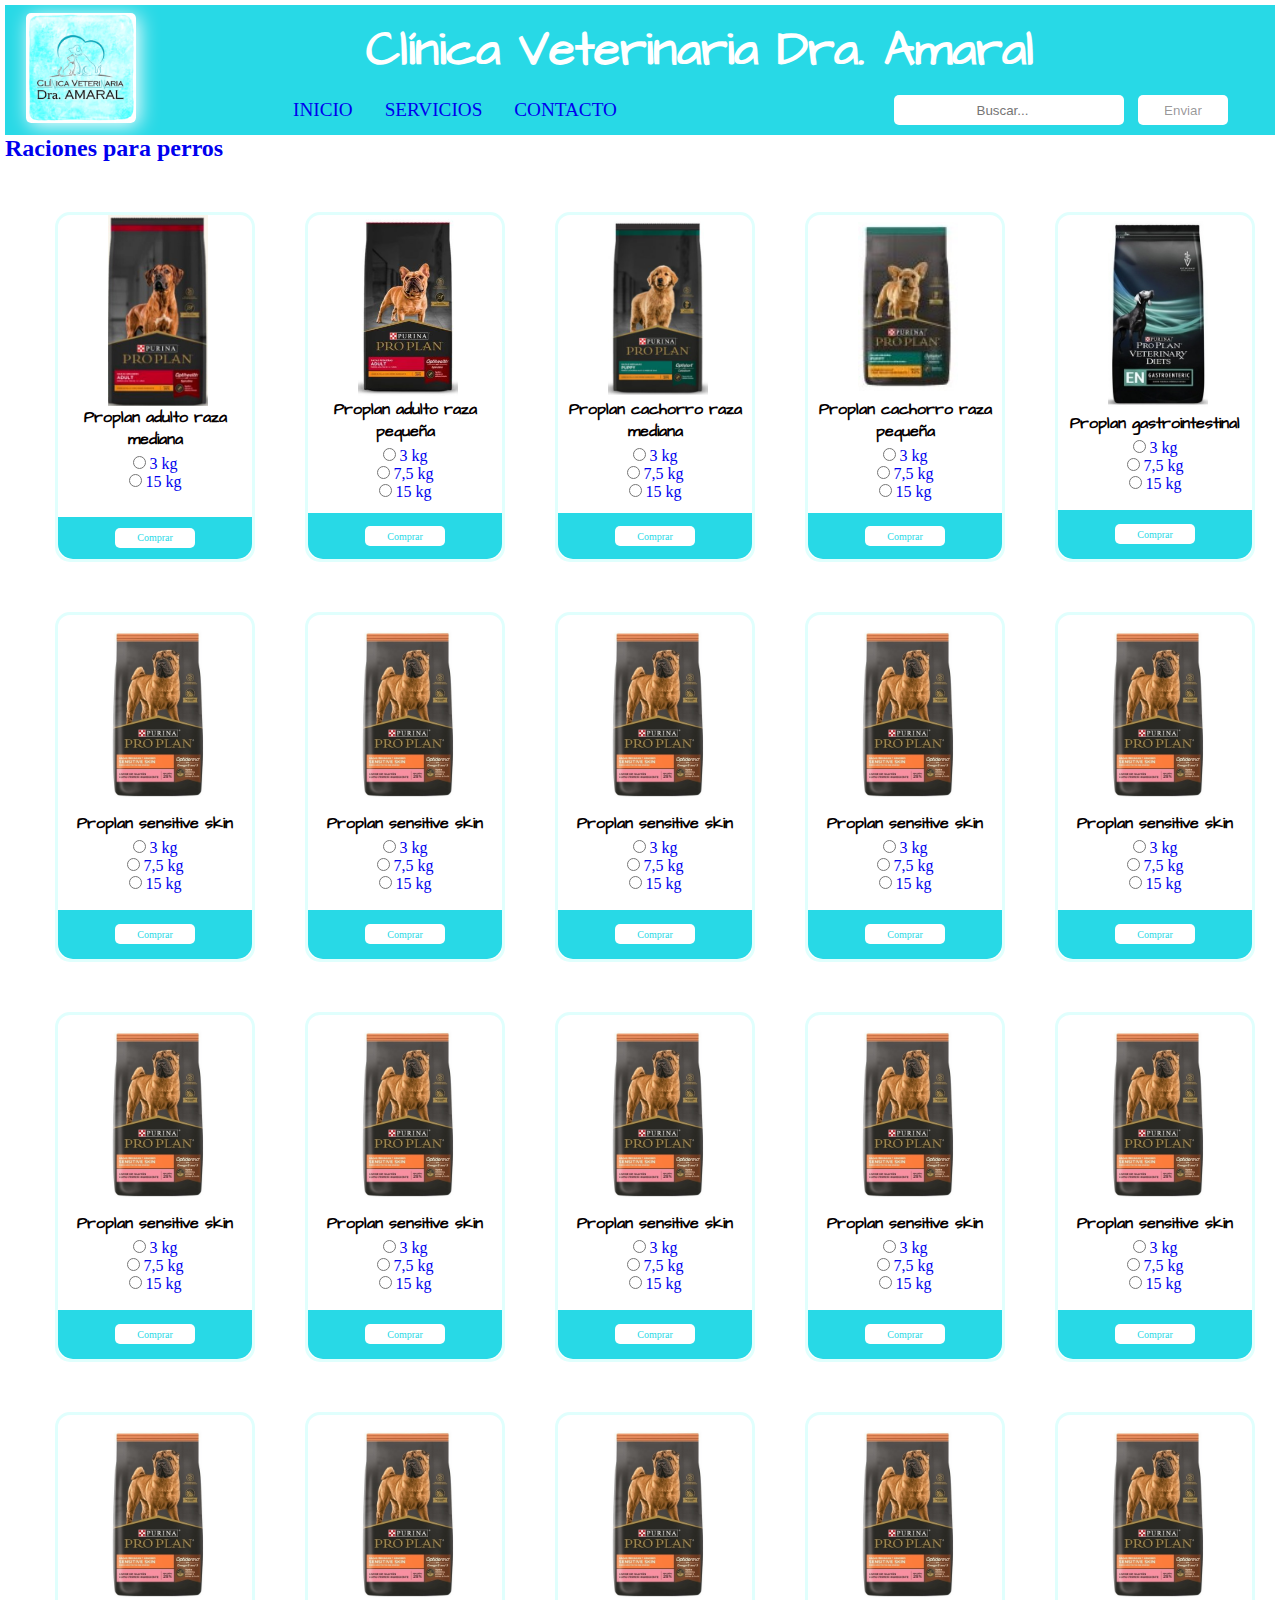
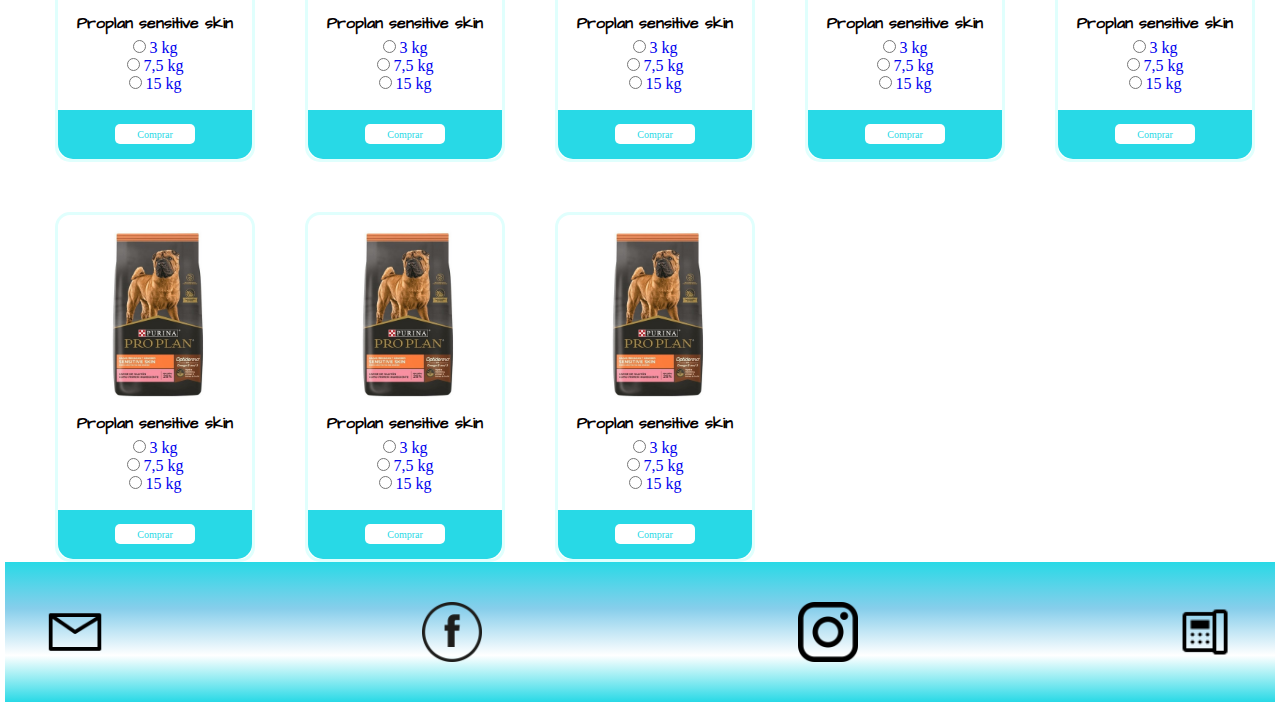
<file: racion_perros.html>
<!DOCTYPE html>
<html lang="en">

<head>
    <meta charset="UTF-8">
    <meta name="viewport" content="width=device=width, initial-scale=1.0">
    <link rel="stylesheet" href="./css/styles.css">
    <link rel="preconnect" href="https://fonts.googleapis.com">
    <link rel="preconnect" href="https://fonts.gstatic.com" crossorigin>
    <link href="https://fonts.googleapis.com/css2?family=Architects+Daughter&display=swap" rel="stylesheet">
    <title>Clínica Veterinaria Dra. Amaral</title>
    <meta name="Description"
        content="Venta de raciones para perros|Diabetico|Urinaria|Filhotes|Adultos|Light|Sensitive skin|">

</head>

<body>
    <div class="contenedorcards">
        <header class="header">

            <section class="container_top-nav">
                <div>
                    <img src="./veterinarialogo.png" alt="Logo veterinaria">
                </div>
                <div>
                    <h1>Clínica Veterinaria Dra. Amaral</h1>
                </div>
                <input id="menu-toggle" type="checkbox" />
                <label class='menu-button-container' for="menu-toggle">
                    <div class='menu-button'></div>
                </label>
                <ul class="menu">
                    <li><a href="./index.html">INICIO</li>
                    <li><a href="./servicios.html">SERVICIOS</li>
                    <li><a href="./contacto.html">CONTACTO</li>

                </ul>
            </section>
            <form action="">
                <input class="buscar" type="search" placeholder="Buscar...">
                <input class="enviar" type="submit" value="Enviar">
            </form>

        </header>


        <main>
            <h2> Raciones para perros</h2>
            <div class="containercards">
                <div class="cards">
                    <div class="card">
                        <div class="containerimg">
                            <img class="img" src="./racionperros/proplanadulto.jpeg" alt="Proplan adulto lb">
                        </div>
                        <h4 class="h4">Proplan adulto raza mediana</h4>
                        <form class="lista">
                            <input id="3 kg" type="radio" name="precio" value="3 kg">
                            <label for="3 kg">3 kg</label> <br>
                            <input id="15 kg" type="radio" name="precio" value="15 kg">
                            <label for="15 kg">15 kg</label>
                        </form>
                        <div class="footercomprar">
                            <button class="comprar">Comprar</button>
                        </div>
                    </div>

                    <div class="card">
                        <div class="containerimg">
                            <img class="img" src="./racionperros/proplanadultosb.jpeg" alt="Proplan adulto sb">
                        </div>
                        <h4 class="h4">Proplan adulto raza pequeña</h4>
                        <form class="lista">
                            <input id="3 kg" type="radio" name="precio" value="3 kg">
                            <label for="3 kg">3 kg</label> <br>
                            <input id="7,5 kg" type="radio" name="precio" value="7,5 kg">
                            <label for="7,5kg">7,5 kg</label> <br>
                            <input id="15 kg" type="radio" name="precio" value="15 kg">
                            <label for="15 kg">15 kg</label>
                        </form>
                        <div class="footercomprar">
                            <button class="comprar">Comprar</button>
                        </div>
                    </div>
                    <div class="card">
                        <div class="containerimg">
                            <img class="img" src="./racionperros/proplanpuppy.png" alt="Proplan puppy lb">
                        </div>
                        <h4 class="h4">Proplan cachorro raza mediana</h4>
                        <form class="lista">
                            <input id="3 kg" type="radio" name="precio" value="3 kg">
                            <label for="3 kg">3 kg</label> <br>
                            <input id="7,5 kg" type="radio" name="precio" value="7,5 kg">
                            <label for="7,5kg">7,5 kg</label> <br>
                            <input id="15 kg" type="radio" name="precio" value="15 kg">
                            <label for="15 kg">15 kg</label>
                        </form>
                        <div class="footercomprar">
                            <button class="comprar">Comprar</button>
                        </div>

                    </div>

                    <div class="card">
                        <div class="containerimg">
                            <img class="img" src="./racionperros/proplanpuppysb.jpeg" alt="Proplan puppy sb">
                        </div>
                        <h4 class="h4">Proplan cachorro raza pequeña </h4>
                        <form class="lista">
                            <input id="3 kg" type="radio" name="precio" value="3 kg">
                            <label for="3 kg">3 kg</label> <br>
                            <input id="7,5 kg" type="radio" name="precio" value="7,5 kg">
                            <label for="7,5kg">7,5 kg</label> <br>
                            <input id="15 kg" type="radio" name="precio" value="15 kg">
                            <label for="15 kg">15 kg</label>
                        </form>

                        <div class="footercomprar">
                            <button class="comprar">Comprar</button>
                        </div>

                    </div>

                    <div class="card">
                        <div class="containerimg">
                            <img class="img" src="./racionperros/proplangastro.jpeg" alt="Proplan gastrointestinal">
                        </div>
                        <h4 class="h4">Proplan gastrointestinal </h4>
                        <form class="lista">
                            <input id="3 kg" type="radio" name="precio" value="3 kg">
                            <label for="3 kg">3 kg</label> <br>
                            <input id="7,5 kg" type="radio" name="precio" value="7,5 kg">
                            <label for="7,5kg">7,5 kg</label> <br>
                            <input id="15 kg" type="radio" name="precio" value="15 kg">
                            <label for="15 kg">15 kg</label>
                        </form>
                        <div class="footercomprar">
                            <button class="comprar">Comprar</button>
                        </div>

                    </div>

                    <div class="card">
                        <div class="containerimg">
                            <img class="img" src="./racionperros/proplansensitive.jpeg" alt="Proplan sensitive">
                        </div>
                        <h4 class="h4">Proplan sensitive skin </h4>
                        <form class="lista">
                            <input id="3 kg" type="radio" name="precio" value="3 kg">
                            <label for="3 kg">3 kg</label> <br>
                            <input id="7,5 kg" type="radio" name="precio" value="7,5 kg">
                            <label for="7,5kg">7,5 kg</label> <br>
                            <input id="15 kg" type="radio" name="precio" value="15 kg">
                            <label for="15 kg">15 kg</label>
                        </form>
                        <div class="footercomprar">
                            <button class="comprar">Comprar</button>
                        </div>

                    </div>
                    <div class="card">
                        <div class="containerimg">
                            <img class="img" src="./racionperros/proplansensitive.jpeg" alt="Proplan sensitive">
                        </div>
                        <h4 class="h4">Proplan sensitive skin </h4>
                        <form class="lista">
                            <input id="3 kg" type="radio" name="precio" value="3 kg">
                            <label for="3 kg">3 kg</label> <br>
                            <input id="7,5 kg" type="radio" name="precio" value="7,5 kg">
                            <label for="7,5kg">7,5 kg</label> <br>
                            <input id="15 kg" type="radio" name="precio" value="15 kg">
                            <label for="15 kg">15 kg</label>
                        </form>
                        <div class="footercomprar">
                            <button class="comprar">Comprar</button>
                        </div>

                    </div>
                    <div class="card">
                        <div class="containerimg">
                            <img class="img" src="./racionperros/proplansensitive.jpeg" alt="Proplan sensitive">
                        </div>
                        <h4 class="h4">Proplan sensitive skin </h4>
                        <form class="lista">
                            <input id="3 kg" type="radio" name="precio" value="3 kg">
                            <label for="3 kg">3 kg</label> <br>
                            <input id="7,5 kg" type="radio" name="precio" value="7,5 kg">
                            <label for="7,5kg">7,5 kg</label> <br>
                            <input id="15 kg" type="radio" name="precio" value="15 kg">
                            <label for="15 kg">15 kg</label>
                        </form>
                        <div class="footercomprar">
                            <button class="comprar">Comprar</button>
                        </div>

                    </div>
                    <div class="card">
                        <div class="containerimg">
                            <img class="img" src="./racionperros/proplansensitive.jpeg" alt="Proplan sensitive">
                        </div>
                        <h4 class="h4">Proplan sensitive skin </h4>
                        <form class="lista">
                            <input id="3 kg" type="radio" name="precio" value="3 kg">
                            <label for="3 kg">3 kg</label> <br>
                            <input id="7,5 kg" type="radio" name="precio" value="7,5 kg">
                            <label for="7,5kg">7,5 kg</label> <br>
                            <input id="15 kg" type="radio" name="precio" value="15 kg">
                            <label for="15 kg">15 kg</label>
                        </form>
                        <div class="footercomprar">
                            <button class="comprar">Comprar</button>
                        </div>

                    </div>
                    <div class="card">
                        <div class="containerimg">
                            <img class="img" src="./racionperros/proplansensitive.jpeg" alt="Proplan sensitive">
                        </div>
                        <h4 class="h4">Proplan sensitive skin </h4>
                        <form class="lista">
                            <input id="3 kg" type="radio" name="precio" value="3 kg">
                            <label for="3 kg">3 kg</label> <br>
                            <input id="7,5 kg" type="radio" name="precio" value="7,5 kg">
                            <label for="7,5kg">7,5 kg</label> <br>
                            <input id="15 kg" type="radio" name="precio" value="15 kg">
                            <label for="15 kg">15 kg</label>
                        </form>
                        <div class="footercomprar">
                            <button class="comprar">Comprar</button>
                        </div>

                    </div>
                    <div class="card">
                        <div class="containerimg">
                            <img class="img" src="./racionperros/proplansensitive.jpeg" alt="Proplan sensitive">
                        </div>
                        <h4 class="h4">Proplan sensitive skin </h4>
                        <form class="lista">
                            <input id="3 kg" type="radio" name="precio" value="3 kg">
                            <label for="3 kg">3 kg</label> <br>
                            <input id="7,5 kg" type="radio" name="precio" value="7,5 kg">
                            <label for="7,5kg">7,5 kg</label> <br>
                            <input id="15 kg" type="radio" name="precio" value="15 kg">
                            <label for="15 kg">15 kg</label>
                        </form>
                        <div class="footercomprar">
                            <button class="comprar">Comprar</button>
                        </div>

                    </div>
                    <div class="card">
                        <div class="containerimg">
                            <img class="img" src="./racionperros/proplansensitive.jpeg" alt="Proplan sensitive">
                        </div>
                        <h4 class="h4">Proplan sensitive skin </h4>
                        <form class="lista">
                            <input id="3 kg" type="radio" name="precio" value="3 kg">
                            <label for="3 kg">3 kg</label> <br>
                            <input id="7,5 kg" type="radio" name="precio" value="7,5 kg">
                            <label for="7,5kg">7,5 kg</label> <br>
                            <input id="15 kg" type="radio" name="precio" value="15 kg">
                            <label for="15 kg">15 kg</label>
                        </form>
                        <div class="footercomprar">
                            <button class="comprar">Comprar</button>
                        </div>

                    </div>
                    <div class="card">
                        <div class="containerimg">
                            <img class="img" src="./racionperros/proplansensitive.jpeg" alt="Proplan sensitive">
                        </div>
                        <h4 class="h4">Proplan sensitive skin </h4>
                        <form class="lista">
                            <input id="3 kg" type="radio" name="precio" value="3 kg">
                            <label for="3 kg">3 kg</label> <br>
                            <input id="7,5 kg" type="radio" name="precio" value="7,5 kg">
                            <label for="7,5kg">7,5 kg</label> <br>
                            <input id="15 kg" type="radio" name="precio" value="15 kg">
                            <label for="15 kg">15 kg</label>
                        </form>
                        <div class="footercomprar">
                            <button class="comprar">Comprar</button>
                        </div>

                    </div>


                    <div class="card">
                        <div class="containerimg">
                            <img class="img" src="./racionperros/proplansensitive.jpeg" alt="Proplan sensitive">
                        </div>
                        <h4 class="h4">Proplan sensitive skin </h4>
                        <form class="lista">
                            <input id="3 kg" type="radio" name="precio" value="3 kg">
                            <label for="3 kg">3 kg</label> <br>
                            <input id="7,5 kg" type="radio" name="precio" value="7,5 kg">
                            <label for="7,5kg">7,5 kg</label> <br>
                            <input id="15 kg" type="radio" name="precio" value="15 kg">
                            <label for="15 kg">15 kg</label>
                        </form>
                        <div class="footercomprar">
                            <button class="comprar">Comprar</button>
                        </div>

                    </div>
                    <div class="card">
                        <div class="containerimg">
                            <img class="img" src="./racionperros/proplansensitive.jpeg" alt="Proplan sensitive">
                        </div>
                        <h4 class="h4">Proplan sensitive skin </h4>
                        <form class="lista">
                            <input id="3 kg" type="radio" name="precio" value="3 kg">
                            <label for="3 kg">3 kg</label> <br>
                            <input id="7,5 kg" type="radio" name="precio" value="7,5 kg">
                            <label for="7,5kg">7,5 kg</label> <br>
                            <input id="15 kg" type="radio" name="precio" value="15 kg">
                            <label for="15 kg">15 kg</label>
                        </form>
                        <div class="footercomprar">
                            <button class="comprar">Comprar</button>
                        </div>

                    </div>
                    <div class="card">
                        <div class="containerimg">
                            <img class="img" src="./racionperros/proplansensitive.jpeg" alt="Proplan sensitive">
                        </div>
                        <h4 class="h4">Proplan sensitive skin </h4>
                        <form class="lista">
                            <input id="3 kg" type="radio" name="precio" value="3 kg">
                            <label for="3 kg">3 kg</label> <br>
                            <input id="7,5 kg" type="radio" name="precio" value="7,5 kg">
                            <label for="7,5kg">7,5 kg</label> <br>
                            <input id="15 kg" type="radio" name="precio" value="15 kg">
                            <label for="15 kg">15 kg</label>
                        </form>
                        <div class="footercomprar">
                            <button class="comprar">Comprar</button>
                        </div>

                    </div>
                    <div class="card">
                        <div class="containerimg">
                            <img class="img" src="./racionperros/proplansensitive.jpeg" alt="Proplan sensitive">
                        </div>
                        <h4 class="h4">Proplan sensitive skin </h4>
                        <form class="lista">
                            <input id="3 kg" type="radio" name="precio" value="3 kg">
                            <label for="3 kg">3 kg</label> <br>
                            <input id="7,5 kg" type="radio" name="precio" value="7,5 kg">
                            <label for="7,5kg">7,5 kg</label> <br>
                            <input id="15 kg" type="radio" name="precio" value="15 kg">
                            <label for="15 kg">15 kg</label>
                        </form>
                        <div class="footercomprar">
                            <button class="comprar">Comprar</button>
                        </div>

                    </div>
                    <div class="card">
                        <div class="containerimg">
                            <img class="img" src="./racionperros/proplansensitive.jpeg" alt="Proplan sensitive">
                        </div>
                        <h4 class="h4">Proplan sensitive skin </h4>
                        <form class="lista">
                            <input id="3 kg" type="radio" name="precio" value="3 kg">
                            <label for="3 kg">3 kg</label> <br>
                            <input id="7,5 kg" type="radio" name="precio" value="7,5 kg">
                            <label for="7,5kg">7,5 kg</label> <br>
                            <input id="15 kg" type="radio" name="precio" value="15 kg">
                            <label for="15 kg">15 kg</label>
                        </form>
                        <div class="footercomprar">
                            <button class="comprar">Comprar</button>
                        </div>

                    </div>
                    <div class="card">
                        <div class="containerimg">
                            <img class="img" src="./racionperros/proplansensitive.jpeg" alt="Proplan sensitive">
                        </div>
                        <h4 class="h4">Proplan sensitive skin </h4>
                        <form class="lista">
                            <input id="3 kg" type="radio" name="precio" value="3 kg">
                            <label for="3 kg">3 kg</label> <br>
                            <input id="7,5 kg" type="radio" name="precio" value="7,5 kg">
                            <label for="7,5kg">7,5 kg</label> <br>
                            <input id="15 kg" type="radio" name="precio" value="15 kg">
                            <label for="15 kg">15 kg</label>
                        </form>
                        <div class="footercomprar">
                            <button class="comprar">Comprar</button>
                        </div>

                    </div>
                    <div class="card">
                        <div class="containerimg">
                            <img class="img" src="./racionperros/proplansensitive.jpeg" alt="Proplan sensitive">
                        </div>
                        <h4 class="h4">Proplan sensitive skin </h4>
                        <form class="lista">
                            <input id="3 kg" type="radio" name="precio" value="3 kg">
                            <label for="3 kg">3 kg</label> <br>
                            <input id="7,5 kg" type="radio" name="precio" value="7,5 kg">
                            <label for="7,5kg">7,5 kg</label> <br>
                            <input id="15 kg" type="radio" name="precio" value="15 kg">
                            <label for="15 kg">15 kg</label>
                        </form>
                        <div class="footercomprar">
                            <button class="comprar">Comprar</button>
                        </div>

                    </div>
                    <div class="card">
                        <div class="containerimg">
                            <img class="img" src="./racionperros/proplansensitive.jpeg" alt="Proplan sensitive">
                        </div>
                        <h4 class="h4">Proplan sensitive skin </h4>
                        <form class="lista">
                            <input id="3 kg" type="radio" name="precio" value="3 kg">
                            <label for="3 kg">3 kg</label> <br>
                            <input id="7,5 kg" type="radio" name="precio" value="7,5 kg">
                            <label for="7,5kg">7,5 kg</label> <br>
                            <input id="15 kg" type="radio" name="precio" value="15 kg">
                            <label for="15 kg">15 kg</label>
                        </form>
                        <div class="footercomprar">
                            <button class="comprar">Comprar</button>
                        </div>

                    </div>
                    <div class="card">
                        <div class="containerimg">
                            <img class="img" src="./racionperros/proplansensitive.jpeg" alt="Proplan sensitive">
                        </div>
                        <h4 class="h4">Proplan sensitive skin </h4>
                        <form class="lista">
                            <input id="3 kg" type="radio" name="precio" value="3 kg">
                            <label for="3 kg">3 kg</label> <br>
                            <input id="7,5 kg" type="radio" name="precio" value="7,5 kg">
                            <label for="7,5kg">7,5 kg</label> <br>
                            <input id="15 kg" type="radio" name="precio" value="15 kg">
                            <label for="15 kg">15 kg</label>
                        </form>
                        <div class="footercomprar">
                            <button class="comprar">Comprar</button>
                        </div>

                    </div>
                    <div class="card">
                        <div class="containerimg">
                            <img class="img" src="./racionperros/proplansensitive.jpeg" alt="Proplan sensitive">
                        </div>
                        <h4 class="h4">Proplan sensitive skin </h4>
                        <form class="lista">
                            <input id="3 kg" type="radio" name="precio" value="3 kg">
                            <label for="3 kg">3 kg</label> <br>
                            <input id="7,5 kg" type="radio" name="precio" value="7,5 kg">
                            <label for="7,5kg">7,5 kg</label> <br>
                            <input id="15 kg" type="radio" name="precio" value="15 kg">
                            <label for="15 kg">15 kg</label>
                        </form>
                        <div class="footercomprar">
                            <button class="comprar">Comprar</button>
                        </div>

                    </div>


                </div>
            </div>
        </main>




        <footer class="footer">

            <img src="./email1.png" alt="Email">
            <img src="./facebook1.png" alt="Facebook">
            <img src="./instagram1.png" alt="Instagram">
            <img src="./telefono1.png" alt="Instagram">

        </footer>
    </div>




</body>

</html>
</file>
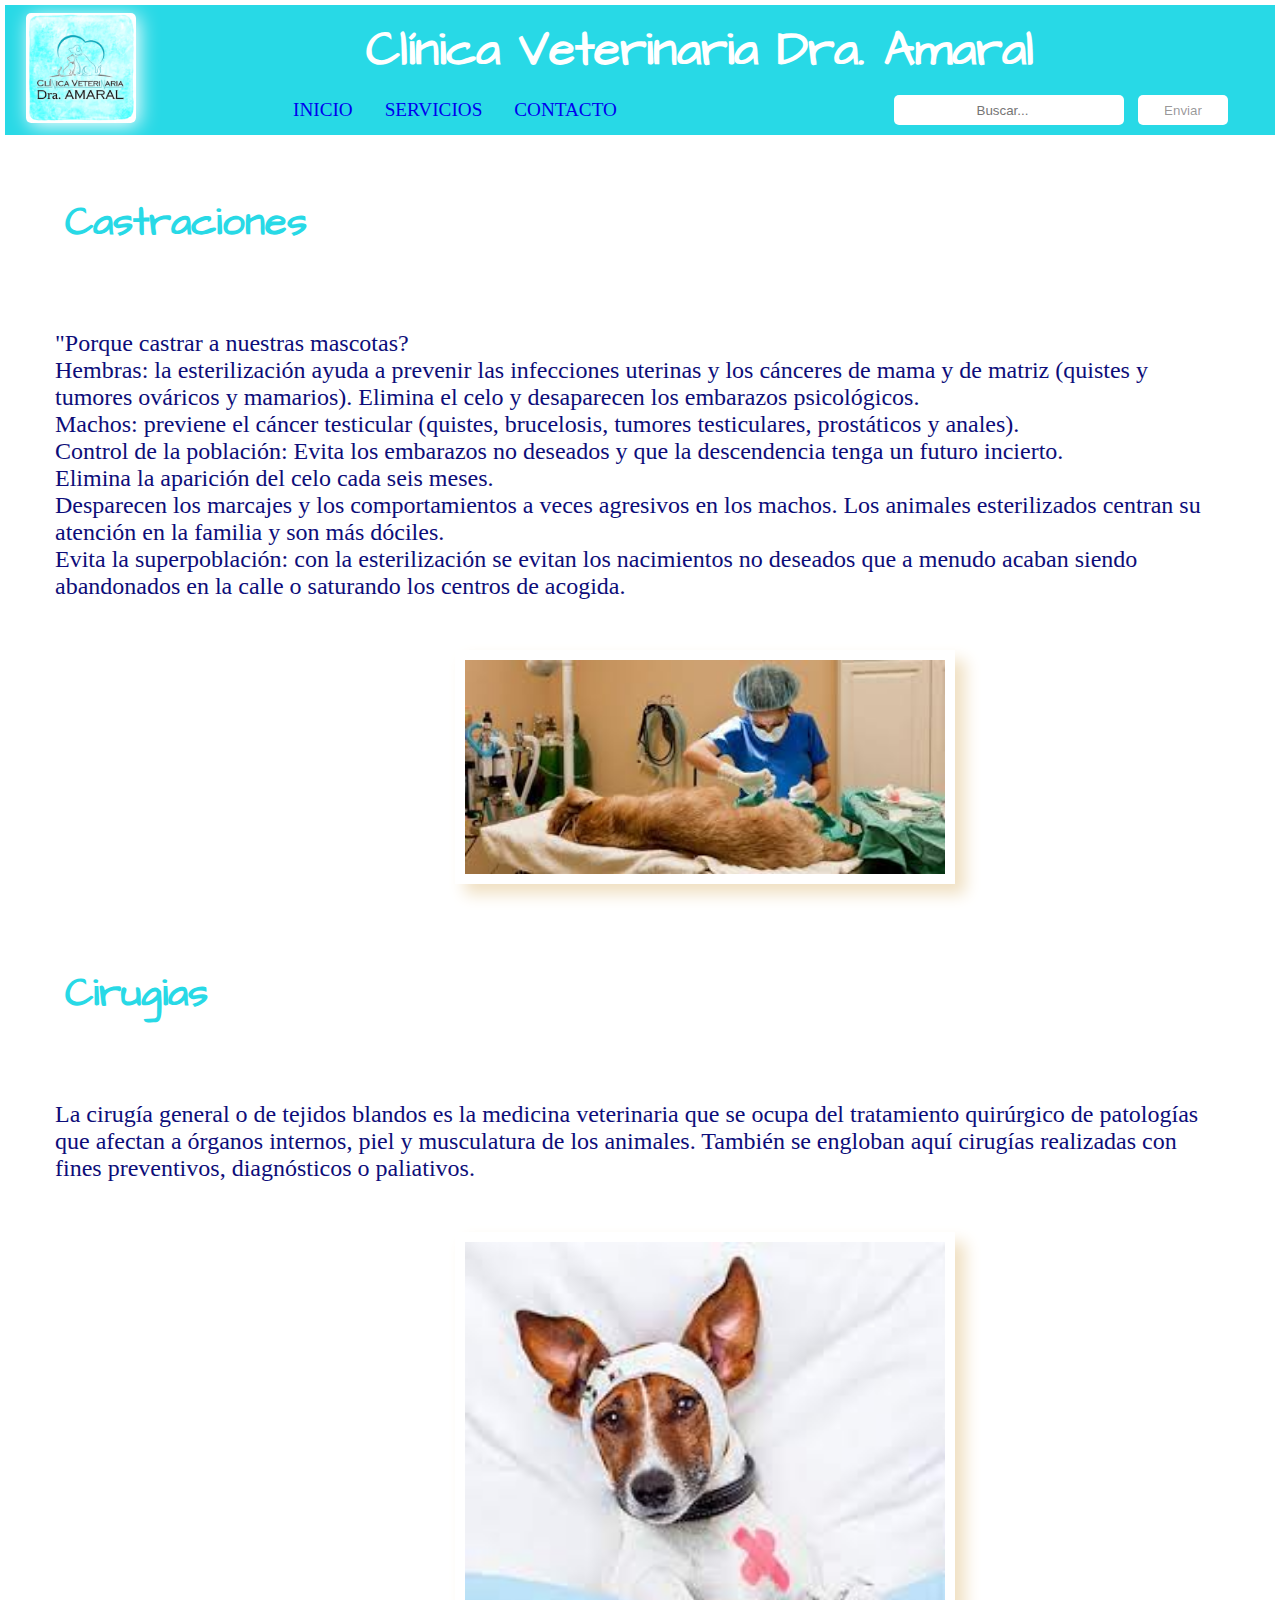
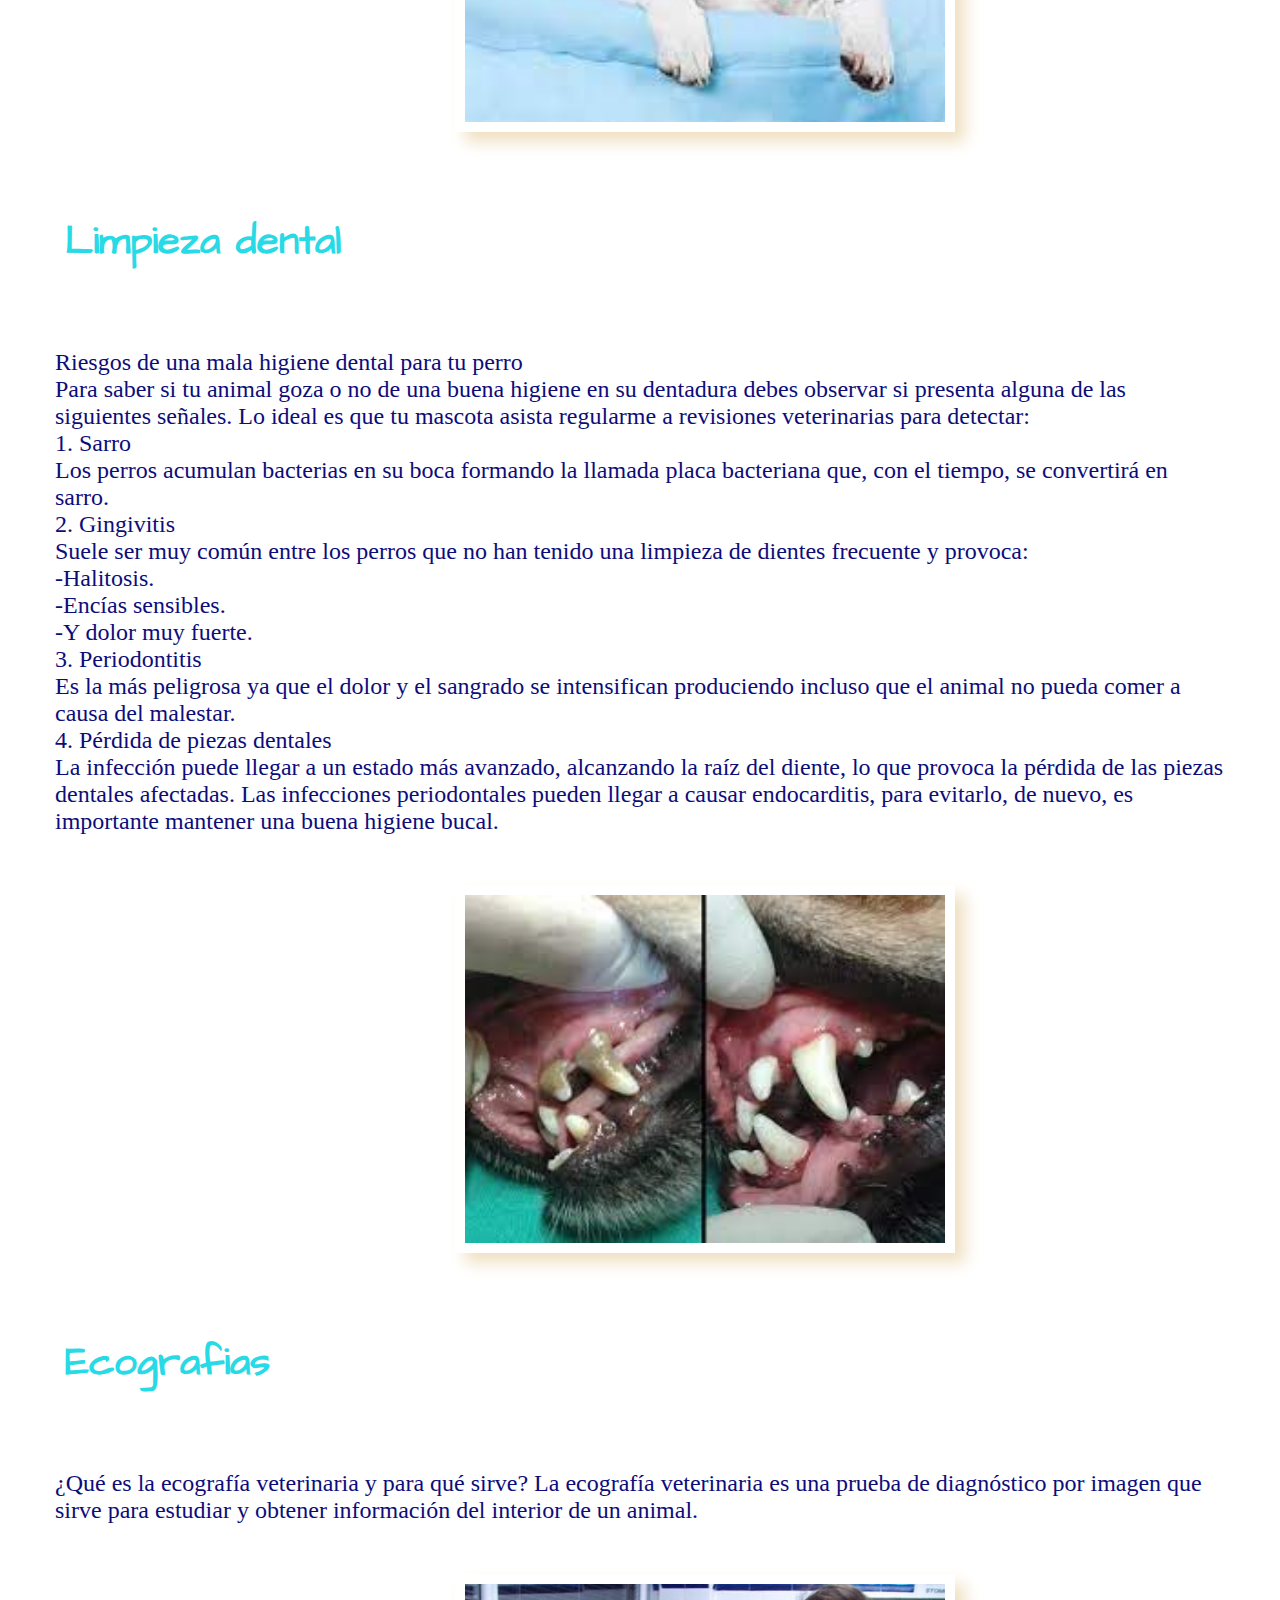
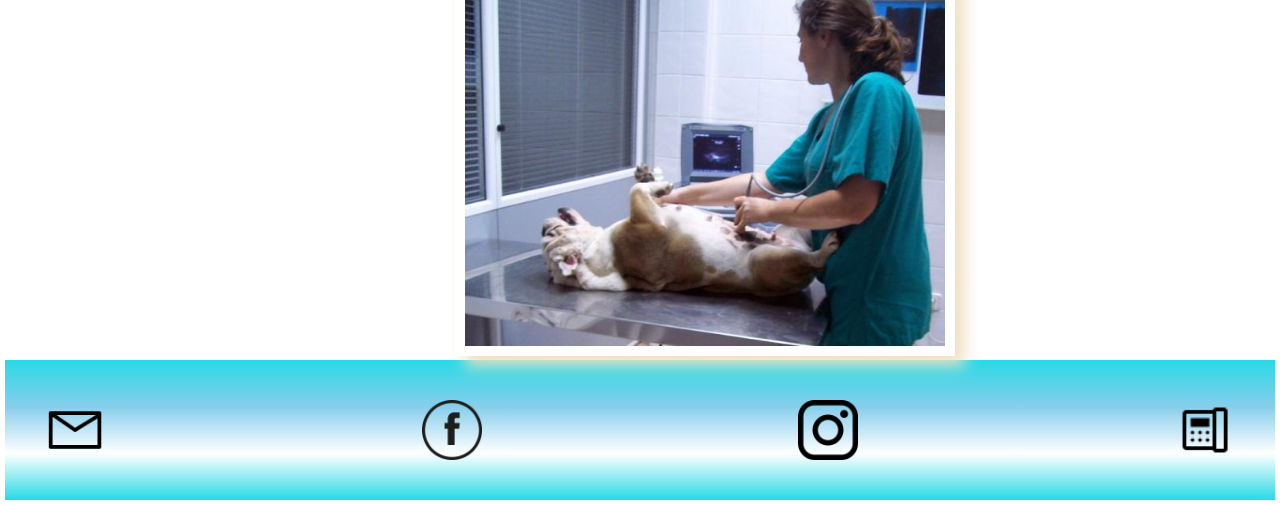
<file: servicios.html>
<!DOCTYPE html>
<html lang="en">

<head>
    <meta charset="UTF-8">
    <meta name="viewport" content="width=device=width, initial-scale=1.0">
    <link rel="stylesheet" href="./css/styles.css">
    <link rel="preconnect" href="https://fonts.googleapis.com">
    <link rel="preconnect" href="https://fonts.gstatic.com" crossorigin>
    <link href="https://fonts.googleapis.com/css2?family=Architects+Daughter&display=swap" rel="stylesheet">
    <title>Clínica Veterinaria Dra. Amaral</title>
    <meta name="Description" content="Servicios veterinarios|Cirugias|Castraciones|Ecografias|Rayosx">

</head>

<body>
    <div class="container_servicios">
        <header class="header">

            <section class="container_top-nav">
                <div>
                    <img src="./veterinarialogo.png" alt="Logo veterinaria">
                </div>
                <div>
                    <h1>Clínica Veterinaria Dra. Amaral</h1>
                </div>
                <input id="menu-toggle" type="checkbox" />
                <label class='menu-button-container' for="menu-toggle">
                    <div class='menu-button'></div>
                </label>
                <ul class="menu">
                    <li><a href="./index.html">INICIO</li>
                    <li><a href="./servicios.html">SERVICIOS</li>
                    <li><a href="./contacto.html">CONTACTO</li>

                </ul>
            </section>
            <form action="">
                <input class="buscar" type="search" placeholder="Buscar...">
                <input class="enviar" type="submit" value="Enviar">
            </form>

        </header>



        <main class="mainservicios">



            <div class="main1">
                <h3>Castraciones</h3>
                <p>"Porque castrar a nuestras mascotas?
                    <br>
                    Hembras: la esterilización ayuda a prevenir las infecciones uterinas y los cánceres de mama y de
                    matriz (quistes y tumores ováricos y mamarios). Elimina el celo y desaparecen los embarazos
                    psicológicos.
                    <br>
                    Machos: previene el cáncer testicular (quistes, brucelosis, tumores testiculares, prostáticos y
                    anales).
                    <br>
                    Control de la población: Evita los embarazos no deseados y que la descendencia tenga un futuro
                    incierto. <br>
                    Elimina la aparición del celo cada seis meses.
                    <br>
                    Desparecen los marcajes y los comportamientos a veces agresivos en los machos. Los animales
                    esterilizados centran su atención en la familia y son más dóciles.
                    <br>
                    Evita la superpoblación: con la esterilización se evitan los nacimientos no deseados que a menudo
                    acaban siendo abandonados en la calle o saturando los centros de acogida.
                </p>
                <div class="serviciosimg">
                    <img src="./Servicios/castraciones.jpeg" alt="Castraciones">

                </div>
            </div>

            <br>
            <div class="main2">
                <h3>Cirugias</h3>
                <p>La cirugía general o de tejidos blandos es la medicina veterinaria que se ocupa del tratamiento
                    quirúrgico de patologías que afectan a órganos internos, piel y musculatura de los animales. También
                    se engloban aquí cirugías realizadas con fines preventivos, diagnósticos o paliativos.
                </p>
                <div class="serviciosimg">
                    <img src="./Servicios/cirugiacanina.jpeg" alt="Cirugias">

                </div>
            </div>

            <br>
            <div class="main3">
                <h3>Limpieza dental</h3>
                <p>Riesgos de una mala higiene dental para tu perro
                    <br>
                    Para saber si tu animal goza o no de una buena higiene en su dentadura debes observar si presenta
                    alguna de las siguientes señales. Lo ideal es que tu mascota asista regularme a revisiones
                    veterinarias para detectar:
                    <br>
                    1. Sarro
                    <br>
                    Los perros acumulan bacterias en su boca formando la llamada placa bacteriana que, con el tiempo, se
                    convertirá en sarro.
                    <br>
                    2. Gingivitis
                    <br>
                    Suele ser muy común entre los perros que no han tenido una limpieza de dientes frecuente y provoca:
                    <br>
                    -Halitosis.
                    <br>
                    -Encías sensibles.
                    <br>
                    -Y dolor muy fuerte.
                    <br>
                    3. Periodontitis
                    <br>
                    Es la más peligrosa ya que el dolor y el sangrado se intensifican produciendo incluso que el animal
                    no pueda comer a causa del malestar.
                    <br>
                    4. Pérdida de piezas dentales
                    <br>
                    La infección puede llegar a un estado más avanzado, alcanzando la raíz del diente, lo que provoca la
                    pérdida de las piezas dentales afectadas.

                    Las infecciones periodontales pueden llegar a causar endocarditis, para evitarlo, de nuevo, es
                    importante mantener una buena higiene bucal.
                </p>
                <div class="serviciosimg">
                    <img src="./Servicios/limpiezadental.jpeg" alt="Limpieza dental">

                </div>
            </div>

            <br>
            <div>
                <h3>Ecografias</h3>
                <p>¿Qué es la ecografía veterinaria y para qué sirve? La ecografía veterinaria es una prueba de
                    diagnóstico por imagen que sirve para estudiar y obtener información del interior de un animal.</p>
                <div class="serviciosimg">
                    <img src="./Servicios/ecografiacanina.jpg" alt=" Ecografias">

                </div>
            </div>

        </main>





        <footer class="footer">

            <img src="./email1.png" alt="Email">
            <img src="./facebook1.png" alt="Facebook">
            <img src="./instagram1.png" alt="Instagram">
            <img src="./telefono1.png" alt="Instagram">

        </footer>






    </div>




</body>

</html>
</file>
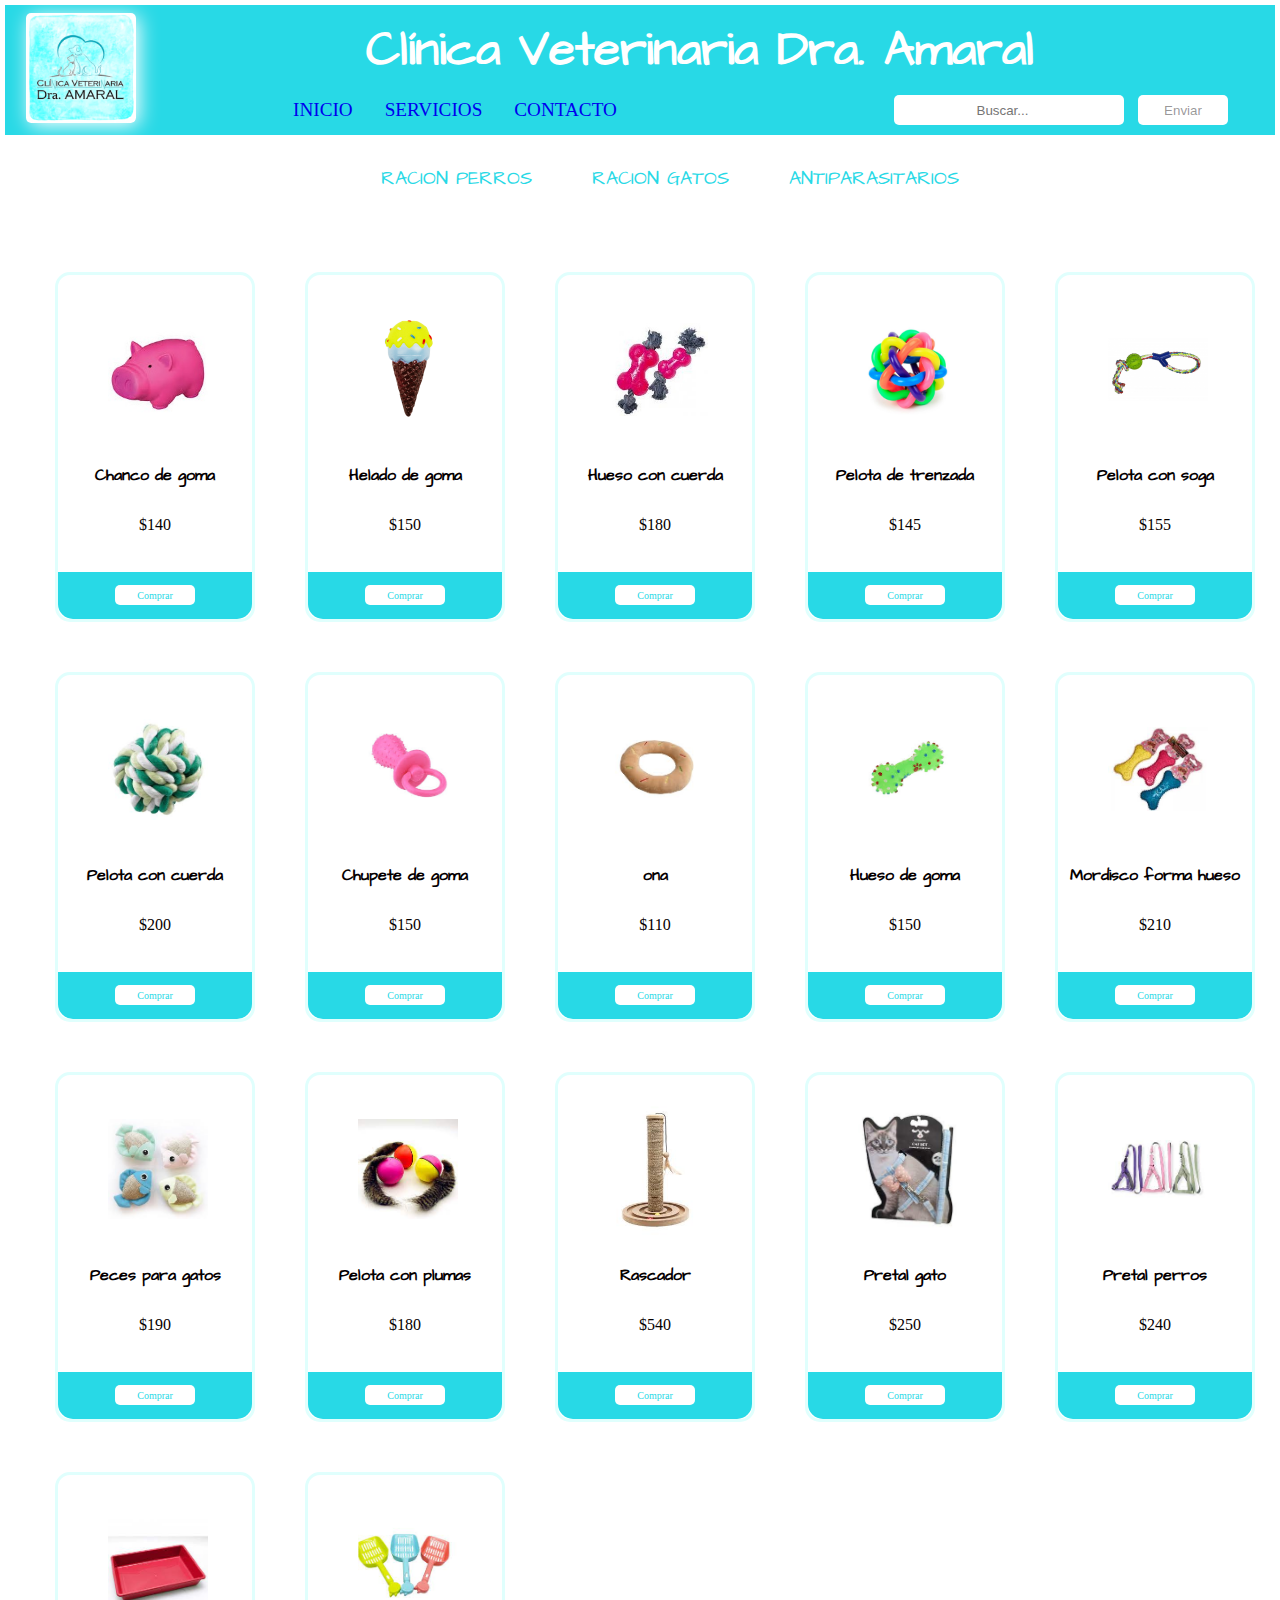
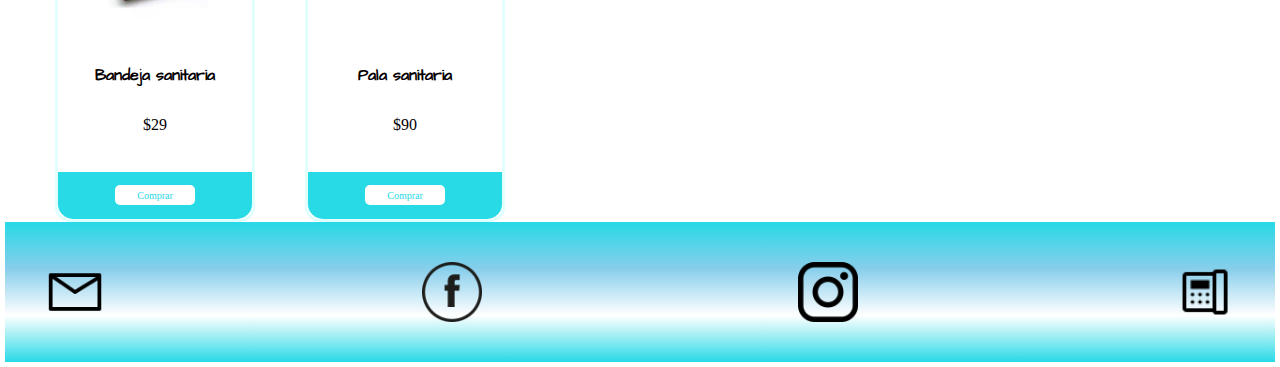
<file: html/accesorios.html>
<!DOCTYPE html>
<html lang="en">

<head>
    <meta charset="UTF-8">
    <meta name="viewport" content="width=device=width, initial-scale=1.0">
    <link rel="stylesheet" href="../css/styles.css">
    <link rel="preconnect" href="https://fonts.googleapis.com">
    <link rel="preconnect" href="https://fonts.gstatic.com" crossorigin>
    <link href="https://fonts.googleapis.com/css2?family=Architects+Daughter&display=swap" rel="stylesheet">
    <title>Clínica Veterinaria Dra. Amaral</title>
    <meta name="Description"
        content="Venta de accesrios para tus mascotas|Bandeja sanitaria|Pelotas|Cuerdas|Platos|Bebederos|Transportadoras|Accesorios varios">

</head>

<body>
    <div class="container2">
        <header class="header">

            <section class="container_top-nav">
                <div>
                    <img src="../img/veterinarialogo.png" alt="Logo veterinaria">
                </div>
                <div>
                    <h1>Clínica Veterinaria Dra. Amaral</h1>
                </div>
                <input id="menu-toggle" type="checkbox" />
                <label class='menu-button-container' for="menu-toggle">
                    <div class='menu-button'></div>
                </label>
                <ul class="menu">
                    <li><a href="../index.html">INICIO</li>
                    <li><a href="./servicios.html">SERVICIOS</li>
                    <li><a href="./contacto.html">CONTACTO</li>

                </ul>
            </section>
            <form action="">
                <input class="buscar" type="search" placeholder="Buscar...">
                <input class="enviar" type="submit" value="Enviar">
            </form>

        </header>




        <main>
            <div class="link">
                <a href="./racion_perros.html">RACION PERROS</a>
                <a href="./racion_gatos.html">RACION GATOS</a>
                <a href="./antiparasitarios.html">ANTIPARASITARIOS</a>
            </div>
            <div class="containercards">
                <div class="cards">
                    <div class="card">
                        <div class="containerimg">
                            <img class="img" src="../img/accesorios/chancho.jpeg" alt="Chancho de goma">
                        </div>
                        <h4 class="h4">Chanco de goma</h4>
                        <p class="cardp">$140</p>

                        <div class="footercomprar">
                            <button class="comprar">Comprar</button>
                        </div>
                    </div>


                    <div class="card">
                        <div class="containerimg">
                            <img class="img" src="../img/accesorios/heladogoma.png" alt="Helado de goma">
                        </div>
                        <h4 class="h4">Helado de goma</h4>
                        <p class="cardp">$150</p>

                        <div class="footercomprar">
                            <button class="comprar">Comprar</button>
                        </div>
                    </div>


                    <div class="card">
                        <div class="containerimg">
                            <img class="img" src="../img/accesorios/huesocuerda.jpeg" alt="Hueso con cuerda">
                        </div>
                        <h4 class="h4">Hueso con cuerda</h4>
                        <p class="cardp">$180</p>

                        <div class="footercomprar">
                            <button class="comprar">Comprar</button>
                        </div>
                    </div>


                    <div class="card">
                        <div class="containerimg">
                            <img class="img" src="../img/accesorios/pelotacolores.jpg" alt="Pelota trenzada">
                        </div>
                        <h4 class="h4">Pelota de trenzada</h4>
                        <p class="cardp">$145</p>

                        <div class="footercomprar">
                            <button class="comprar">Comprar</button>
                        </div>
                    </div>


                    <div class="card">
                        <div class="containerimg">
                            <img class="img" src="../img/accesorios/pelotaconsoga.jpg" alt="Pelota con soga">
                        </div>
                        <h4 class="h4">Pelota con soga</h4>
                        <p class="cardp">$155</p>

                        <div class="footercomprar">
                            <button class="comprar">Comprar</button>
                        </div>
                    </div>


                    <div class="card">
                        <div class="containerimg">
                            <img class="img" src="../img/accesorios/pelotacuerda.jpeg" alt="Pelota con cuerda">
                        </div>
                        <h4 class="h4">Pelota con cuerda</h4>
                        <p class="cardp">$200</p>

                        <div class="footercomprar">
                            <button class="comprar">Comprar</button>
                        </div>
                    </div>


                    <div class="card">
                        <div class="containerimg">
                            <img class="img" src="../img/accesorios/chupete_goma.jpeg" alt="Chupete de goma">
                        </div>
                        <h4 class="h4">Chupete de goma</h4>
                        <p class="cardp">$150</p>

                        <div class="footercomprar">
                            <button class="comprar">Comprar</button>
                        </div>
                    </div>
                    <div class="card">
                        <div class="containerimg">
                            <img class="img" src="../img/accesorios/dona.jpeg" alt="Dona">
                        </div>
                        <h4 class="h4">ona</h4>
                        <p class="cardp">$110</p>

                        <div class="footercomprar">
                            <button class="comprar">Comprar</button>
                        </div>
                    </div>
                    <div class="card">
                        <div class="containerimg">
                            <img class="img" src="../img/accesorios/hueso.jpeg" alt="Hueso de goma">
                        </div>
                        <h4 class="h4">Hueso de goma</h4>
                        <p class="cardp">$150</p>

                        <div class="footercomprar">
                            <button class="comprar">Comprar</button>
                        </div>
                    </div>
                    <div class="card">
                        <div class="containerimg">
                            <img class="img" src="../img/accesorios/mordisco_hueso.jpeg" alt="Mordisco forma hueso">
                        </div>
                        <h4 class="h4">Mordisco forma hueso</h4>
                        <p class="cardp">$210</p>

                        <div class="footercomprar">
                            <button class="comprar">Comprar</button>
                        </div>
                    </div>
                    <div class="card">
                        <div class="containerimg">
                            <img class="img" src="../img/accesorios/peces_gato.jpeg" alt="Peces para gatos">
                        </div>
                        <h4 class="h4">Peces para gatos</h4>
                        <p class="cardp">$190</p>

                        <div class="footercomprar">
                            <button class="comprar">Comprar</button>
                        </div>
                    </div>
                    <div class="card">
                        <div class="containerimg">
                            <img class="img" src="../img/accesorios/pelota_pluma.jpeg" alt="Pelota con plumas">
                        </div>
                        <h4 class="h4">Pelota con plumas</h4>
                        <p class="cardp">$180</p>

                        <div class="footercomprar">
                            <button class="comprar">Comprar</button>
                        </div>
                    </div>
                    <div class="card">
                        <div class="containerimg">
                            <img class="img" src="../img/accesorios/rascador.jpeg" alt="Rascador">
                        </div>
                        <h4 class="h4">Rascador</h4>
                        <p class="cardp">$540</p>

                        <div class="footercomprar">
                            <button class="comprar">Comprar</button>
                        </div>
                    </div>
                    <div class="card">
                        <div class="containerimg">
                            <img class="img" src="../img/accesorios/pretal_gato.jpeg" alt="Pretal gato">
                        </div>
                        <h4 class="h4">Pretal gato</h4>
                        <p class="cardp">$250</p>

                        <div class="footercomprar">
                            <button class="comprar">Comprar</button>
                        </div>
                    </div>
                    <div class="card">
                        <div class="containerimg">
                            <img class="img" src="../img/accesorios/pretales_chicos.jpeg" alt="Pretal perros">
                        </div>
                        <h4 class="h4">Pretal perros</h4>
                        <p class="cardp">$240</p>

                        <div class="footercomprar">
                            <button class="comprar">Comprar</button>
                        </div>
                    </div>
                    <div class="card">
                        <div class="containerimg">
                            <img class="img" src="../img/accesorios/bandeja_canitaria.jpeg" alt="Bandeja sanitaria">
                        </div>
                        <h4 class="h4">Bandeja sanitaria</h4>
                        <p class="cardp">$29</p>

                        <div class="footercomprar">
                            <button class="comprar">Comprar</button>
                        </div>
                    </div>
                    <div class="card">
                        <div class="containerimg">
                            <img class="img" src="../img/accesorios/pala_sanitaria.jpeg" alt="Pala sanitaria">
                        </div>
                        <h4 class="h4">Pala sanitaria</h4>
                        <p class="cardp">$90</p>

                        <div class="footercomprar">
                            <button class="comprar">Comprar</button>
                        </div>
                    </div>

                </div>

            </div>


        </main>


        <footer class="footer">

            <img src="../img/email1.png" alt="Email">
            <img src="../img/facebook1.png" alt="Facebook">
            <img src="../img/instagram1.png" alt="Instagram">
            <img src="../img/telefono1.png" alt="Telefono">

        </footer>





    </div>




</body>

</html>
</file>
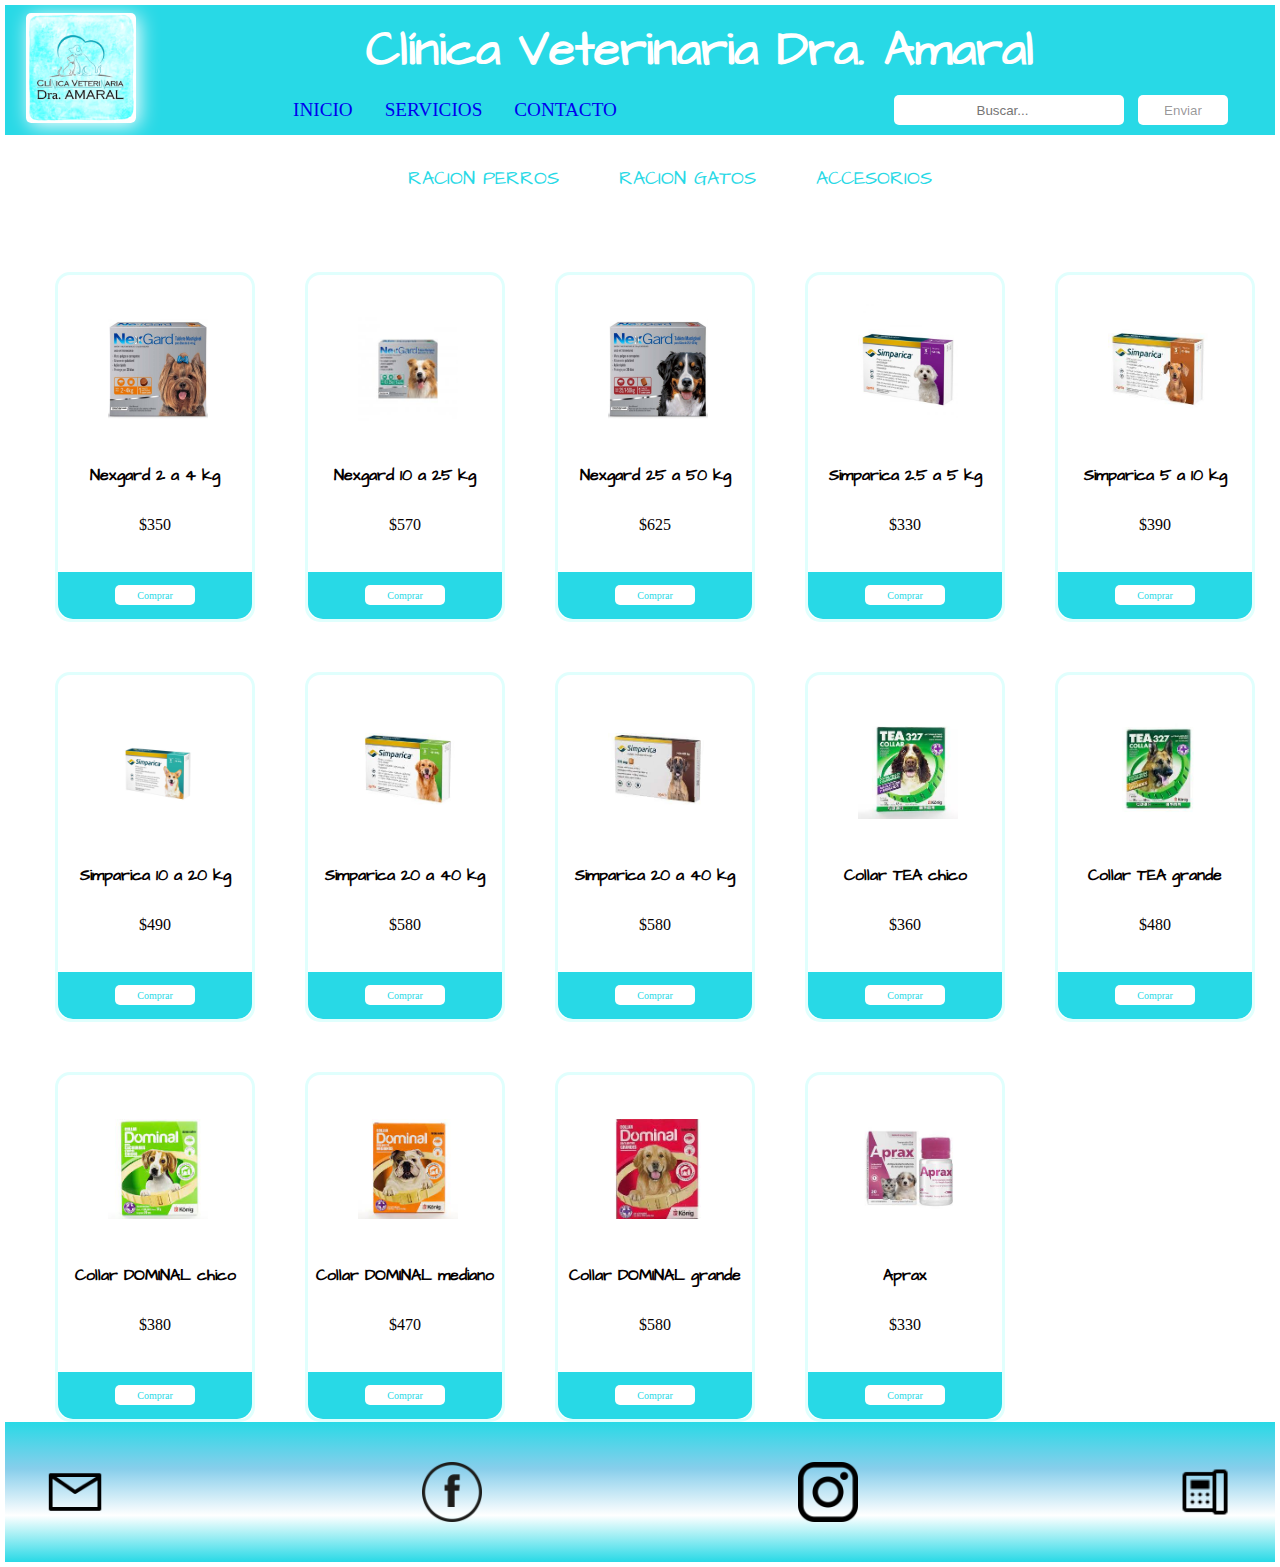
<file: html/antiparasitarios.html>
<!DOCTYPE html>
<html lang="en">

<head>
    <meta charset="UTF-8">
    <meta name="viewport" content="width=device=width, initial-scale=1.0">
    <link rel="stylesheet" href="../css/styles.css">
    <link rel="preconnect" href="https://fonts.googleapis.com">
    <link rel="preconnect" href="https://fonts.gstatic.com" crossorigin>
    <link href="https://fonts.googleapis.com/css2?family=Architects+Daughter&display=swap" rel="stylesheet">
    <title>Clínica Veterinaria Dra. Amaral</title>
    <meta name="Description"
        content="Venta de antiparasitarios para tus mascotas|Nexgard|Simparica|Collares antipulgas|Pipteas|">

</head>

<body>
    <div class="container2">
        <header class="header">

            <section class="container_top-nav">
                <div>
                    <img src="../img/veterinarialogo.png" alt="Logo veterinaria">
                </div>
                <div>
                    <h1>Clínica Veterinaria Dra. Amaral</h1>
                </div>
                <input id="menu-toggle" type="checkbox" />
                <label class='menu-button-container' for="menu-toggle">
                    <div class='menu-button'></div>
                </label>
                <ul class="menu">
                    <li><a href="../index.html">INICIO</li>
                    <li><a href="./servicios.html">SERVICIOS</li>
                    <li><a href="./contacto.html">CONTACTO</li>

                </ul>
            </section>
            <form action="">
                <input class="buscar" type="search" placeholder="Buscar...">
                <input class="enviar" type="submit" value="Enviar">
            </form>

        </header>




        <main>
            <div class="link">
                <a href="./racion_perros.html">RACION PERROS</a>
                <a href="./racion_gatos.html">RACION GATOS</a>
                <a href="./accesorios.html">ACCESORIOS</a>
            </div>

            <div class="containercards">
                <div class="cards">
                    <div class="card">
                        <div class="containerimg">
                            <img class="img" src="../img/antiparasitarios/nexgardhasta4kg9227.jpg"
                                alt="Nexgard 2 a 4 kg">
                        </div>
                        <h4 class="h4">Nexgard 2 a 4 kg</h4>
                        <p class="cardp">$350</p>

                        <div class="footercomprar">
                            <button class="comprar">Comprar</button>
                        </div>
                    </div>


                    <div class="card">
                        <div class="containerimg">
                            <img class="img" src="../img/antiparasitarios/nexgradm.jpeg" alt="Nexgard 10 a 25 kg">
                        </div>
                        <h4 class="h4">Nexgard 10 a 25 kg</h4>
                        <p class="cardp">$570</p>

                        <div class="footercomprar">
                            <button class="comprar">Comprar</button>
                        </div>
                    </div>


                    <div class="card">
                        <div class="containerimg">
                            <img class="img" src="../img/antiparasitarios/nexgardgg.jpg" alt="Nexgard 25 a 50 kg">
                        </div>
                        <h4 class="h4">Nexgard 25 a 50 kg</h4>
                        <p class="cardp">$625</p>

                        <div class="footercomprar">
                            <button class="comprar">Comprar</button>
                        </div>
                    </div>


                    <div class="card">
                        <div class="containerimg">
                            <img class="img" src="../img/antiparasitarios/simparica25.jpg" alt="Simparica 2.5 a 5 kg">
                        </div>
                        <h4 class="h4">Simparica 2.5 a 5 kg</h4>
                        <p class="cardp">$330</p>

                        <div class="footercomprar">
                            <button class="comprar">Comprar</button>
                        </div>
                    </div>
                    <div class="card">
                        <div class="containerimg">
                            <img class="img" src="../img/antiparasitarios/simparia_5-10.jpeg" alt="Simparica 5 a 10 kg">
                        </div>
                        <h4 class="h4">Simparica 5 a 10 kg</h4>
                        <p class="cardp">$390</p>

                        <div class="footercomprar">
                            <button class="comprar">Comprar</button>
                        </div>
                    </div>

                    <div class="card">
                        <div class="containerimg">
                            <img class="img" src="../img/antiparasitarios/simparica1020.jpg" alt="Simparica 10a 20 kg">
                        </div>
                        <h4 class="h4">Simparica 10 a 20 kg</h4>
                        <p class="cardp">$490</p>

                        <div class="footercomprar">
                            <button class="comprar">Comprar</button>
                        </div>
                    </div>


                    <div class="card">
                        <div class="containerimg">
                            <img class="img" src="../img/antiparasitarios/simparica2040.jpeg"
                                alt="Simparica 20 a 40 kg">
                        </div>
                        <h4 class="h4">Simparica 20 a 40 kg</h4>
                        <p class="cardp">$580</p>

                        <div class="footercomprar">
                            <button class="comprar">Comprar</button>
                        </div>
                    </div>
                    <div class="card">
                        <div class="containerimg">
                            <img class="img" src="../img/antiparasitarios/simparica_40-60.jpeg"
                                alt="Simparica 40 a 60 kg">
                        </div>
                        <h4 class="h4">Simparica 20 a 40 kg</h4>
                        <p class="cardp">$580</p>

                        <div class="footercomprar">
                            <button class="comprar">Comprar</button>
                        </div>
                    </div>
                    <div class="card">
                        <div class="containerimg">
                            <img class="img" src="../img/antiparasitarios/tea_cachorro.jpeg" alt="Collar TEA chico">
                        </div>
                        <h4 class="h4">Collar TEA chico</h4>
                        <p class="cardp">$360</p>

                        <div class="footercomprar">
                            <button class="comprar">Comprar</button>
                        </div>
                    </div>

                    <div class="card">
                        <div class="containerimg">
                            <img class="img" src="../img/antiparasitarios/tea_grande.jpeg" alt="Collar TEA grande">
                        </div>
                        <h4 class="h4">Collar TEA grande</h4>
                        <p class="cardp">$480</p>

                        <div class="footercomprar">
                            <button class="comprar">Comprar</button>
                        </div>
                    </div>

                    <div class="card">
                        <div class="containerimg">
                            <img class="img" src="../img/antiparasitarios/dominal_cachorro.jpeg"
                                alt="Collar DOMINAL chico">
                        </div>
                        <h4 class="h4">Collar DOMINAL chico</h4>
                        <p class="cardp">$380</p>

                        <div class="footercomprar">
                            <button class="comprar">Comprar</button>
                        </div>
                    </div>

                    <div class="card">
                        <div class="containerimg">
                            <img class="img" src="../img/antiparasitarios/dominal_mediano.jpeg"
                                alt="Collar DOMINAL mediano">
                        </div>
                        <h4 class="h4">Collar DOMINAL mediano</h4>
                        <p class="cardp">$470</p>

                        <div class="footercomprar">
                            <button class="comprar">Comprar</button>
                        </div>
                    </div>

                    <div class="card">
                        <div class="containerimg">
                            <img class="img" src="../img/antiparasitarios/dominal_grande.jpeg"
                                alt="Collar DOMINAL grande">
                        </div>
                        <h4 class="h4">Collar DOMINAL grande</h4>
                        <p class="cardp">$580</p>

                        <div class="footercomprar">
                            <button class="comprar">Comprar</button>
                        </div>
                    </div>

                    <div class="card">
                        <div class="containerimg">
                            <img class="img" src="../img/antiparasitarios/aprax.jpeg" alt="Aprax">
                        </div>
                        <h4 class="h4">Aprax</h4>
                        <p class="cardp">$330</p>

                        <div class="footercomprar">
                            <button class="comprar">Comprar</button>
                        </div>
                    </div>


                </div>

            </div>


        </main>



        <footer class="footer">

            <img src="../img/email1.png" alt="Email">
            <img src="../img/facebook1.png" alt="Facebook">
            <img src="../img/instagram1.png" alt="Instagram">
            <img src="../img/telefono1.png" alt="Telefono">

        </footer>

    </div>




</body>

</html>
</file>
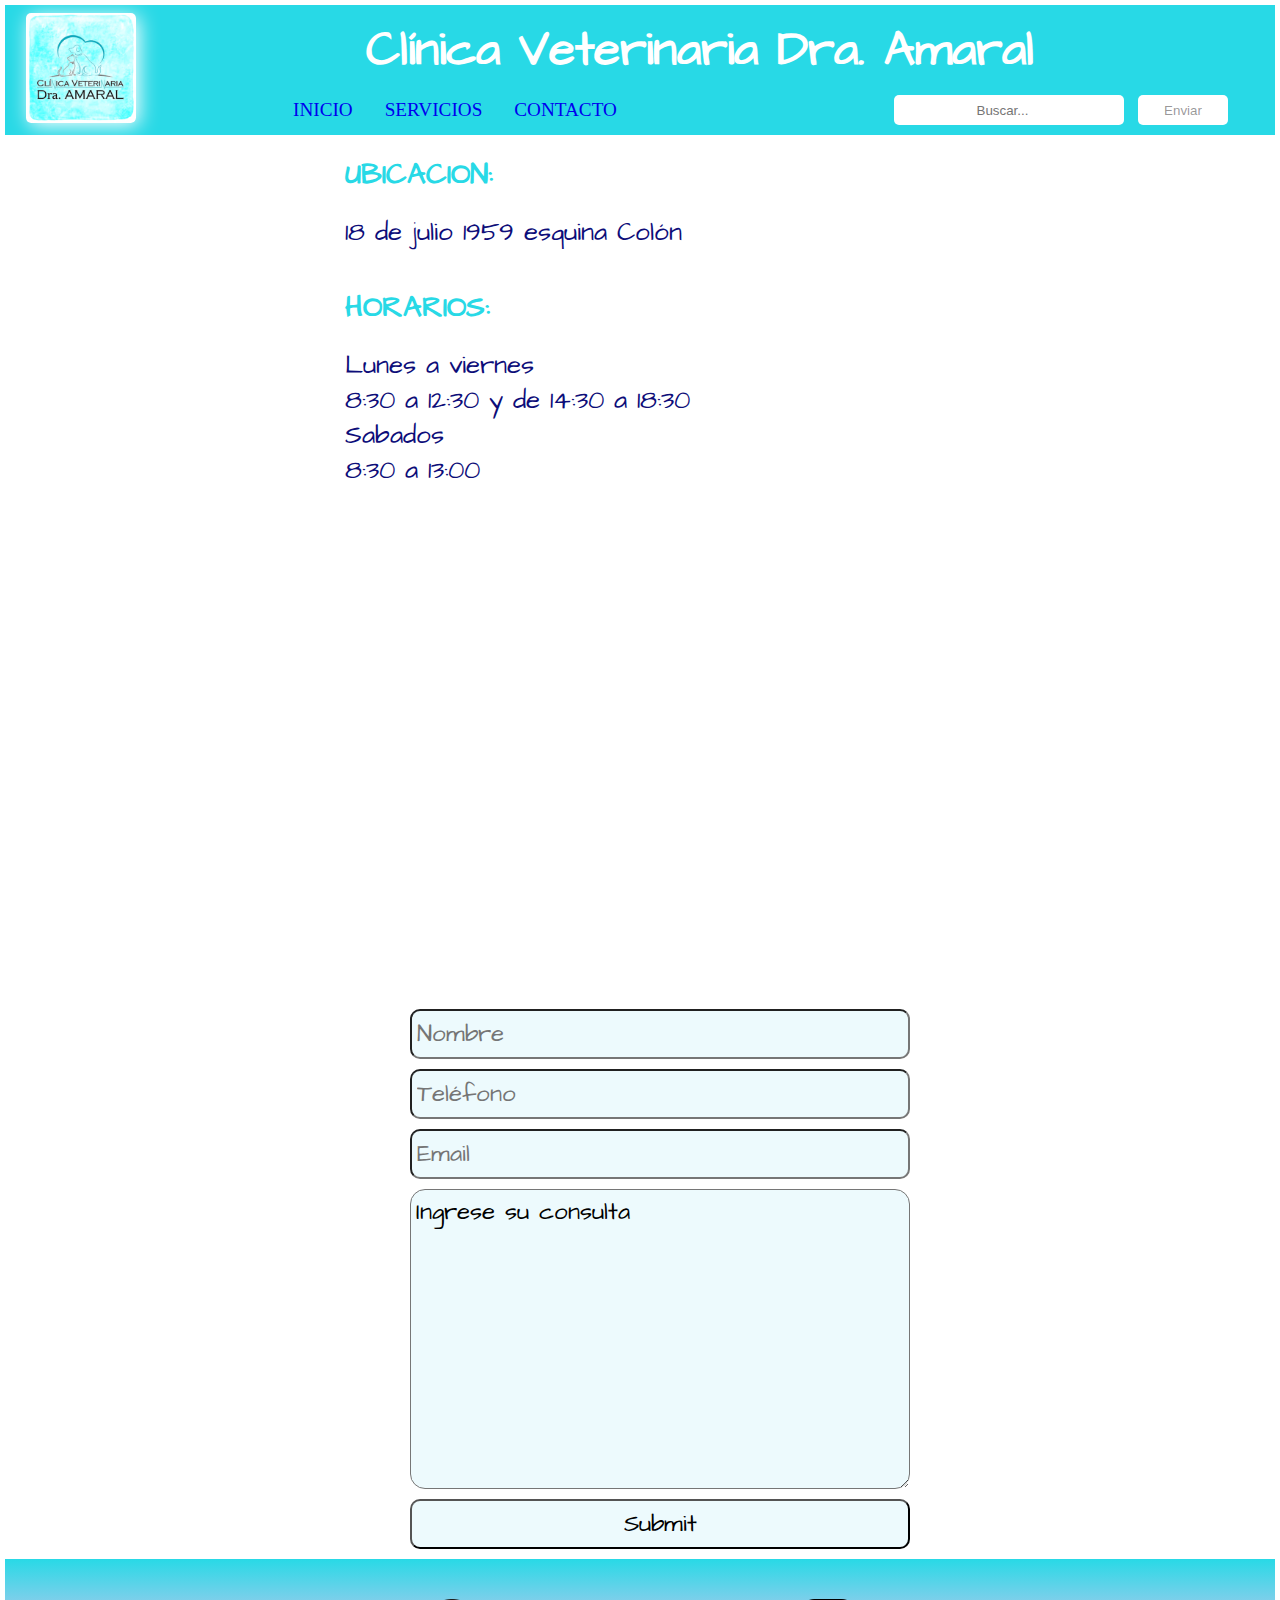
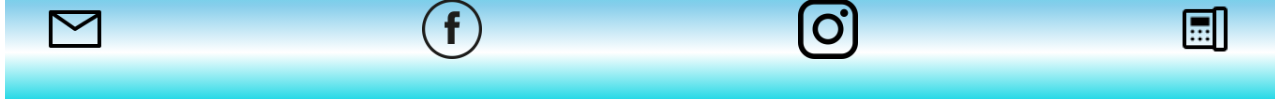
<file: html/contacto.html>
<!DOCTYPE html>
<html lang="en">

<head>
    <meta charset="UTF-8">
    <meta name="viewport" content="width=device=width, initial-scale=1.0">
    <link rel="stylesheet" href="../css/styles.css">
    <link rel="preconnect" href="https://fonts.googleapis.com">
    <link rel="preconnect" href="https://fonts.gstatic.com" crossorigin>
    <link href="https://fonts.googleapis.com/css2?family=Architects+Daughter&display=swap" rel="stylesheet">
    <title>Clínica Veterinaria Dra. Amaral</title>
    <meta name="Description" content="Servicios veterinarios|Contacto|Ubicacion">

</head>

<body>
    <div class="container3">
        <header class="header">

            <section class="container_top-nav">
                <div>
                    <img src="../img/veterinarialogo.png" alt="Logo veterinaria">
                </div>
                <div>
                    <h1>Clínica Veterinaria Dra. Amaral</h1>
                </div>
                <input id="menu-toggle" type="checkbox" />
                <label class='menu-button-container' for="menu-toggle">
                    <div class='menu-button'></div>
                </label>
                <ul class="menu">
                    <li><a href="../index.html">INICIO</li>
                    <li><a href="./servicios.html">SERVICIOS</li>
                    <li><a href="./contacto.html">CONTACTO</li>

                </ul>
            </section>
            <form action="">
                <input class="buscar" type="search" placeholder="Buscar...">
                <input class="enviar" type="submit" value="Enviar">
            </form>


        </header>



        <main class="maincontacto">
            <div class="maincontacto_container">
                <div class="contacto">

                    <h4>UBICACION:</h4>
                    <p> 18 de julio 1959 esquina Colón</p>

                    <br>
                    <h4>HORARIOS:</h4>
                    <p> Lunes a viernes <br>
                        8:30 a 12:30 y de 14:30 a 18:30 <br>
                        Sabados<br>
                        8:30 a 13:00</p>

                    <br>

                    <div class="mapa">
                        <iframe
                            src="https://www.google.com/maps/embed?pb=!1m18!1m12!1m3!1d3341.354305679327!2d-58.302949925712305!3d-33.12605527351963!2m3!1f0!2f0!3f0!3m2!1i1024!2i768!4f13.1!3m3!1m2!1s0x95a54debaaa012cd%3A0x4b7059c288299142!2sColon%20%26%2018%20de%20Julio%2C%2065000%20Fray%20Bentos%2C%20Departamento%20de%20R%C3%ADo%20Negro!5e0!3m2!1ses-419!2suy!4v1686186677180!5m2!1ses-419!2suy"
                            width="600" height="450" style="border:0;" allowfullscreen="" loading="lazy"
                            referrerpolicy="no-referrer-when-downgrade"></iframe>

                    </div>
                    <br>


                </div>
                <div class="form">
                    <form action="">
                        <input type="text" name="Nombre" placeholder="Nombre">
                        <input type="number" name="Teléfono" placeholder="Teléfono">
                        <input type="email" name="Email" placeholder="Email">
                        <textarea class="textarea" name="textarea" rows="10" cols="50">Ingrese su consulta</textarea>


                        <input type="submit" name="Enviar" id="Enviar" placeholder="Ingrese su consulta">


                    </form>

                </div>
                </section>

            </div>





        </main>


        </main>

        <footer class="footer">

            <img src="../img/email1.png" alt="Email">
            <img src="../img/facebook1.png" alt="Facebook">
            <img src="../img/instagram1.png" alt="Instagram">
            <img src="../img/telefono1.png" alt="Telefono">

        </footer>






    </div>




</body>

</html>
</file>
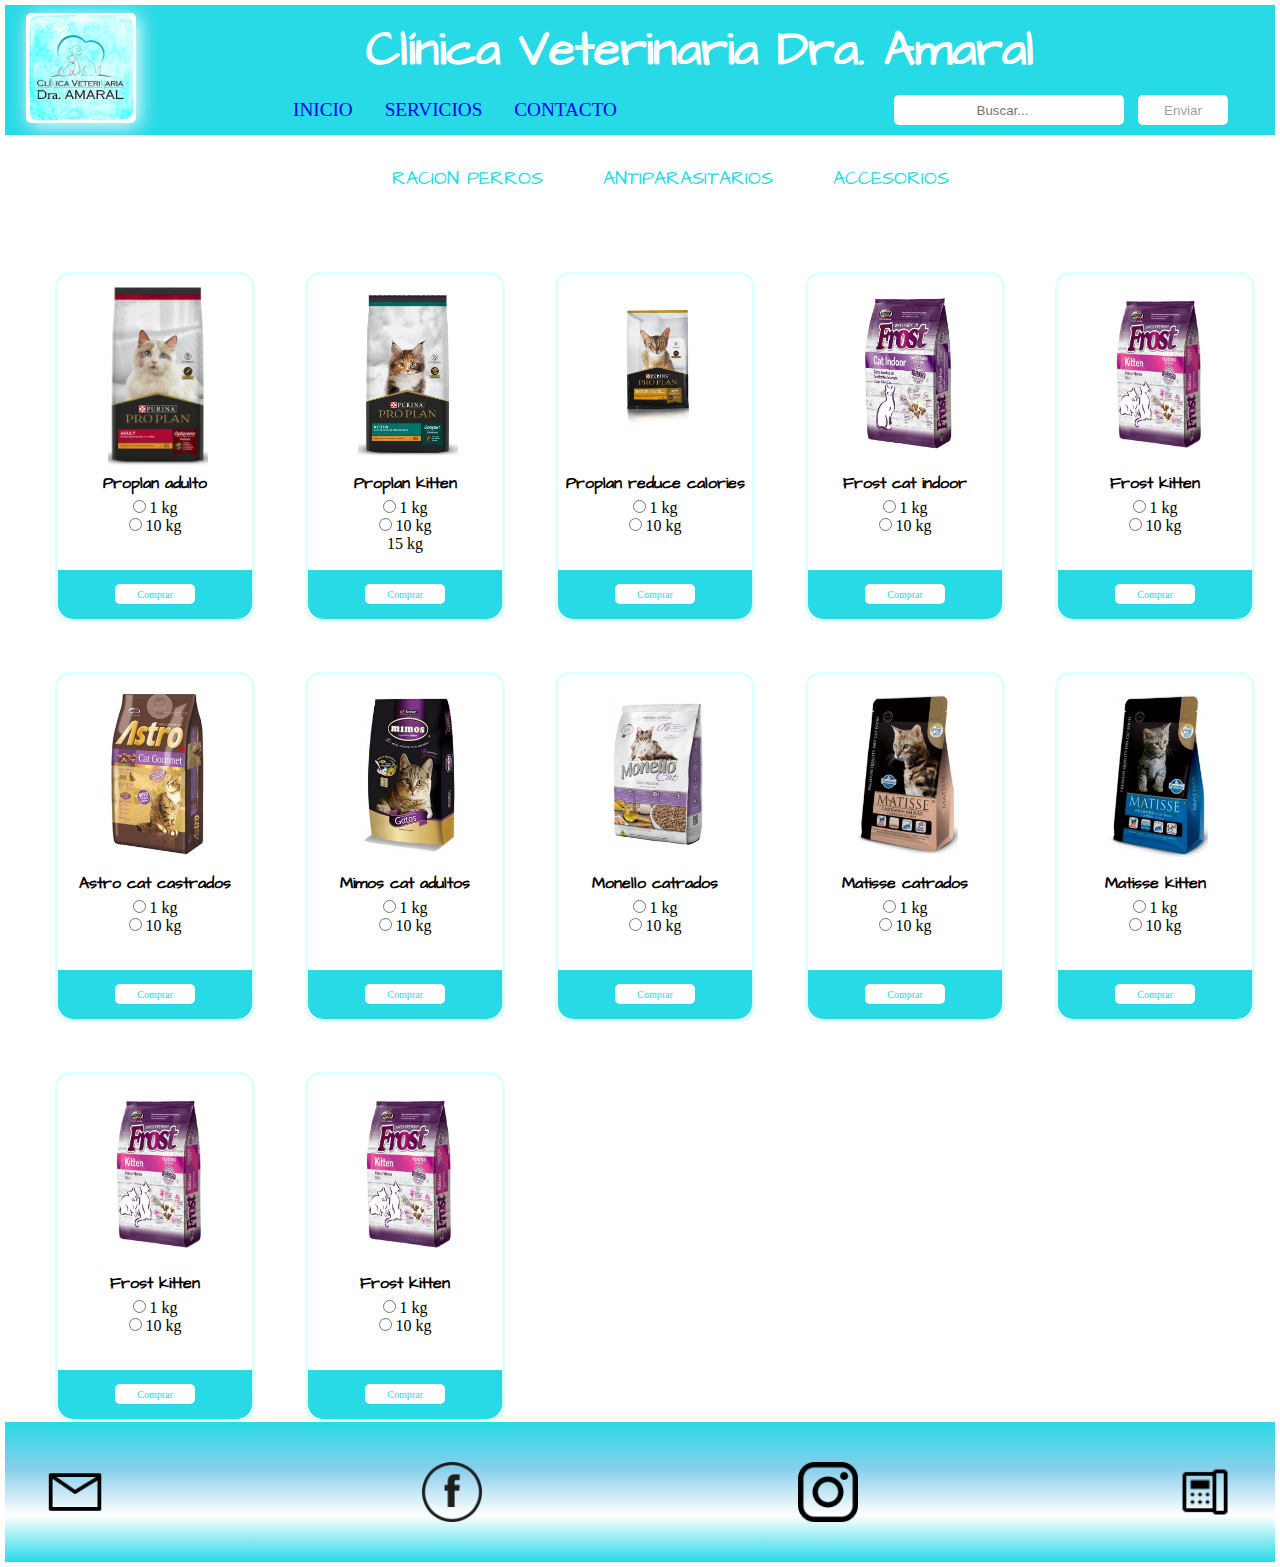
<file: html/racion_gatos.html>
<!DOCTYPE html>
<html lang="en">

<head>
  <meta charset="UTF-8">
  <meta name="viewport" content="width=device=width, initial-scale=1.0">
  <link rel="stylesheet" href="../css/styles.css">
  <link rel="preconnect" href="https://fonts.googleapis.com">
  <link rel="preconnect" href="https://fonts.gstatic.com" crossorigin>
  <link href="https://fonts.googleapis.com/css2?family=Architects+Daughter&display=swap" rel="stylesheet">
  <title>Clínica Veterinaria Dra. Amaral</title>
  <meta name="Description" content="Venta de raciones para gatos|Castrados|Urinaria|Filhotes|Adultos|">

</head>

<body>
  <div class="contenedorcards">
    <header class="header">

      <section class="container_top-nav">
        <div>
          <img src="../img/veterinarialogo.png" alt="Logo veterinaria">
        </div>
        <div>
          <h1>Clínica Veterinaria Dra. Amaral</h1>
        </div>
        <input id="menu-toggle" type="checkbox" />
        <label class='menu-button-container' for="menu-toggle">
          <div class='menu-button'></div>
        </label>
        <ul class="menu">
          <li><a href="../index.html">INICIO</li>
          <li><a href="./servicios.html">SERVICIOS</li>
          <li><a href="./contacto.html">CONTACTO</li>

        </ul>
      </section>
      <form action="">
        <input class="buscar" type="search" placeholder="Buscar...">
        <input class="enviar" type="submit" value="Enviar">
      </form>

    </header>



    <main>
      <div class="link">
        <a href="./racion_perros.html">RACION PERROS</a>
        <a href="./antiparasitarios.html">ANTIPARASITARIOS</a>
        <a href="./accesorios.html">ACCESORIOS</a>
      </div>

      <div class="containercards">

        <div class="cards">

          <div class="cards">
            <div class="card">
              <div class="containerimg">
                <img class="img" src="../img/raciongatos/proplangato.png" alt="Proplan adulto gato">
              </div>
              <h4 class="h4">Proplan adulto </h4>
              <form class="lista">
                <input id="1 kg" type="radio" name="precio" value="1 kg">
                <label for="1 kg">1 kg</label> <br>
                <input id="10 kg" type="radio" name="precio" value="10 kg">
                <label for="10 kg">10 kg</label> <br>
              </form>
              <div class="footercomprar">
                <button class="comprar">Comprar</button>
              </div>
            </div>

            <div class="card">
              <div class="containerimg">
                <img class="img" src="../img/raciongatos/proplankitten.jpeg" alt="Proplan kitten">
              </div>
              <h4 class="h4">Proplan kitten </h4>
              <form class="lista">
                <input id="1 kg" type="radio" name="precio" value="1 kg">
                <label for="1 kg">1 kg</label> <br>
                <input id="10 kg" type="radio" name="precio" value="10 kg">
                <label for="10 kg">10 kg</label> <br>
                <label for="15 kg">15 kg</label>
              </form>
              <div class="footercomprar">
                <button class="comprar">Comprar</button>
              </div>
            </div>
            <div class="card">
              <div class="containerimg">
                <img class="img" src="../img/raciongatos/proplanredcalorias.jpeg" alt="Proplan reduce calories">
              </div>
              <h4 class="h4">Proplan reduce calories</h4>
              <form class="lista">
                <input id="1 kg" type="radio" name="precio" value="1 kg">
                <label for="1 kg">1 kg</label> <br>
                <input id="10 kg" type="radio" name="precio" value="10 kg">
                <label for="10 kg">10 kg</label> <br>
              </form>
              <div class="footercomprar">
                <button class="comprar">Comprar</button>
              </div>

            </div>

            <div class="card">
              <div class="containerimg">
                <img class="img" src="../img/raciongatos/frostcat.jpeg" alt="Frost cat indoor">
              </div>
              <h4 class="h4">Frost cat indoor </h4>
              <form class="lista">
                <input id="1 kg" type="radio" name="precio" value="1 kg">
                <label for="1 kg">1 kg</label> <br>
                <input id="10 kg" type="radio" name="precio" value="10 kg">
                <label for="10 kg">10 kg</label> <br>
              </form>

              <div class="footercomprar">
                <button class="comprar">Comprar</button>
              </div>

            </div>

            <div class="card">
              <div class="containerimg">
                <img class="img" src="../img/raciongatos/frostkitten.jpeg" alt="Frost kitten">
              </div>
              <h4 class="h4">Frost kitten </h4>
              <form class="lista">
                <input id="1 kg" type="radio" name="precio" value="1 kg">
                <label for="1 kg">1 kg</label> <br>
                <input id="10 kg" type="radio" name="precio" value="10 kg">
                <label for="10 kg">10 kg</label> <br>
              </form>
              <div class="footercomprar">
                <button class="comprar">Comprar</button>
              </div>

            </div>

            <div class="card">
              <div class="containerimg">
                <img class="img" src="../img/raciongatos/astrocat.jpeg" alt="Astro cat castrados">
              </div>
              <h4 class="h4">Astro cat castrados </h4>
              <form class="lista">
                <input id="1 kg" type="radio" name="precio" value="1 kg">
                <label for="1 kg">1 kg</label> <br>
                <input id="10 kg" type="radio" name="precio" value="10 kg">
                <label for="10 kg">10 kg</label> <br>
              </form>
              <div class="footercomprar">
                <button class="comprar">Comprar</button>
              </div>

            </div>

            <div class="card">
              <div class="containerimg">
                <img class="img" src="../img/raciongatos/mimoscat.jpeg" alt="Mimos cat adultos">
              </div>
              <h4 class="h4">Mimos cat adultos </h4>
              <form class="lista">
                <input id="1 kg" type="radio" name="precio" value="1 kg">
                <label for="1 kg">1 kg</label> <br>
                <input id="10 kg" type="radio" name="precio" value="10 kg">
                <label for="10 kg">10 kg</label> <br>
              </form>
              <div class="footercomprar">
                <button class="comprar">Comprar</button>
              </div>

            </div>


            <div class="card">
              <div class="containerimg">
                <img class="img" src="../img/raciongatos/monellocast.jpg" alt="Monello catrados">
              </div>
              <h4 class="h4">Monello catrados</h4>
              <form class="lista">
                <input id="1 kg" type="radio" name="precio" value="1 kg">
                <label for="1 kg">1 kg</label> <br>
                <input id="10 kg" type="radio" name="precio" value="10 kg">
                <label for="10 kg">10 kg</label> <br>
              </form>
              <div class="footercomprar">
                <button class="comprar">Comprar</button>
              </div>

            </div>


            <div class="card">
              <div class="containerimg">
                <img class="img" src="../img/raciongatos/mattisecast.jpg" alt="Matisse catrados">
              </div>
              <h4 class="h4">Matisse catrados</h4>
              <form class="lista">
                <input id="1 kg" type="radio" name="precio" value="1 kg">
                <label for="1 kg">1 kg</label> <br>
                <input id="10 kg" type="radio" name="precio" value="10 kg">
                <label for="10 kg">10 kg</label> <br>
              </form>
              <div class="footercomprar">
                <button class="comprar">Comprar</button>
              </div>

            </div>


            <div class="card">
              <div class="containerimg">
                <img class="img" src="../img/raciongatos/mattisecachorro.png" alt="Matisse kitten">
              </div>
              <h4 class="h4">Matisse kitten</h4>
              <form class="lista">
                <input id="1 kg" type="radio" name="precio" value="1 kg">
                <label for="1 kg">1 kg</label> <br>
                <input id="10 kg" type="radio" name="precio" value="10 kg">
                <label for="10 kg">10 kg</label> <br>
              </form>
              <div class="footercomprar">
                <button class="comprar">Comprar</button>
              </div>

            </div>


            <div class="card">
              <div class="containerimg">
                <img class="img" src="../img/raciongatos/frostkitten.jpeg" alt="Frost kitten">
              </div>
              <h4 class="h4">Frost kitten </h4>
              <form class="lista">
                <input id="1 kg" type="radio" name="precio" value="1 kg">
                <label for="1 kg">1 kg</label> <br>
                <input id="10 kg" type="radio" name="precio" value="10 kg">
                <label for="10 kg">10 kg</label> <br>
              </form>
              <div class="footercomprar">
                <button class="comprar">Comprar</button>
              </div>

            </div>


            <div class="card">
              <div class="containerimg">
                <img class="img" src="../img/raciongatos/frostkitten.jpeg" alt="Frost kitten">
              </div>
              <h4 class="h4">Frost kitten </h4>
              <form class="lista">
                <input id="1 kg" type="radio" name="precio" value="1 kg">
                <label for="1 kg">1 kg</label> <br>
                <input id="10 kg" type="radio" name="precio" value="10 kg">
                <label for="10 kg">10 kg</label> <br>
              </form>
              <div class="footercomprar">
                <button class="comprar">Comprar</button>
              </div>

            </div>



          </div>

        </div>

      </div>

    </main>


    </main>



    <footer class="footer">

      <img src="../img/email1.png" alt="Email">
      <img src="../img/facebook1.png" alt="Facebook">
      <img src="../img/instagram1.png" alt="Instagram">
      <img src="../img/telefono1.png" alt="Telefono">

    </footer>
  </div>




</body>

</html>
</file>
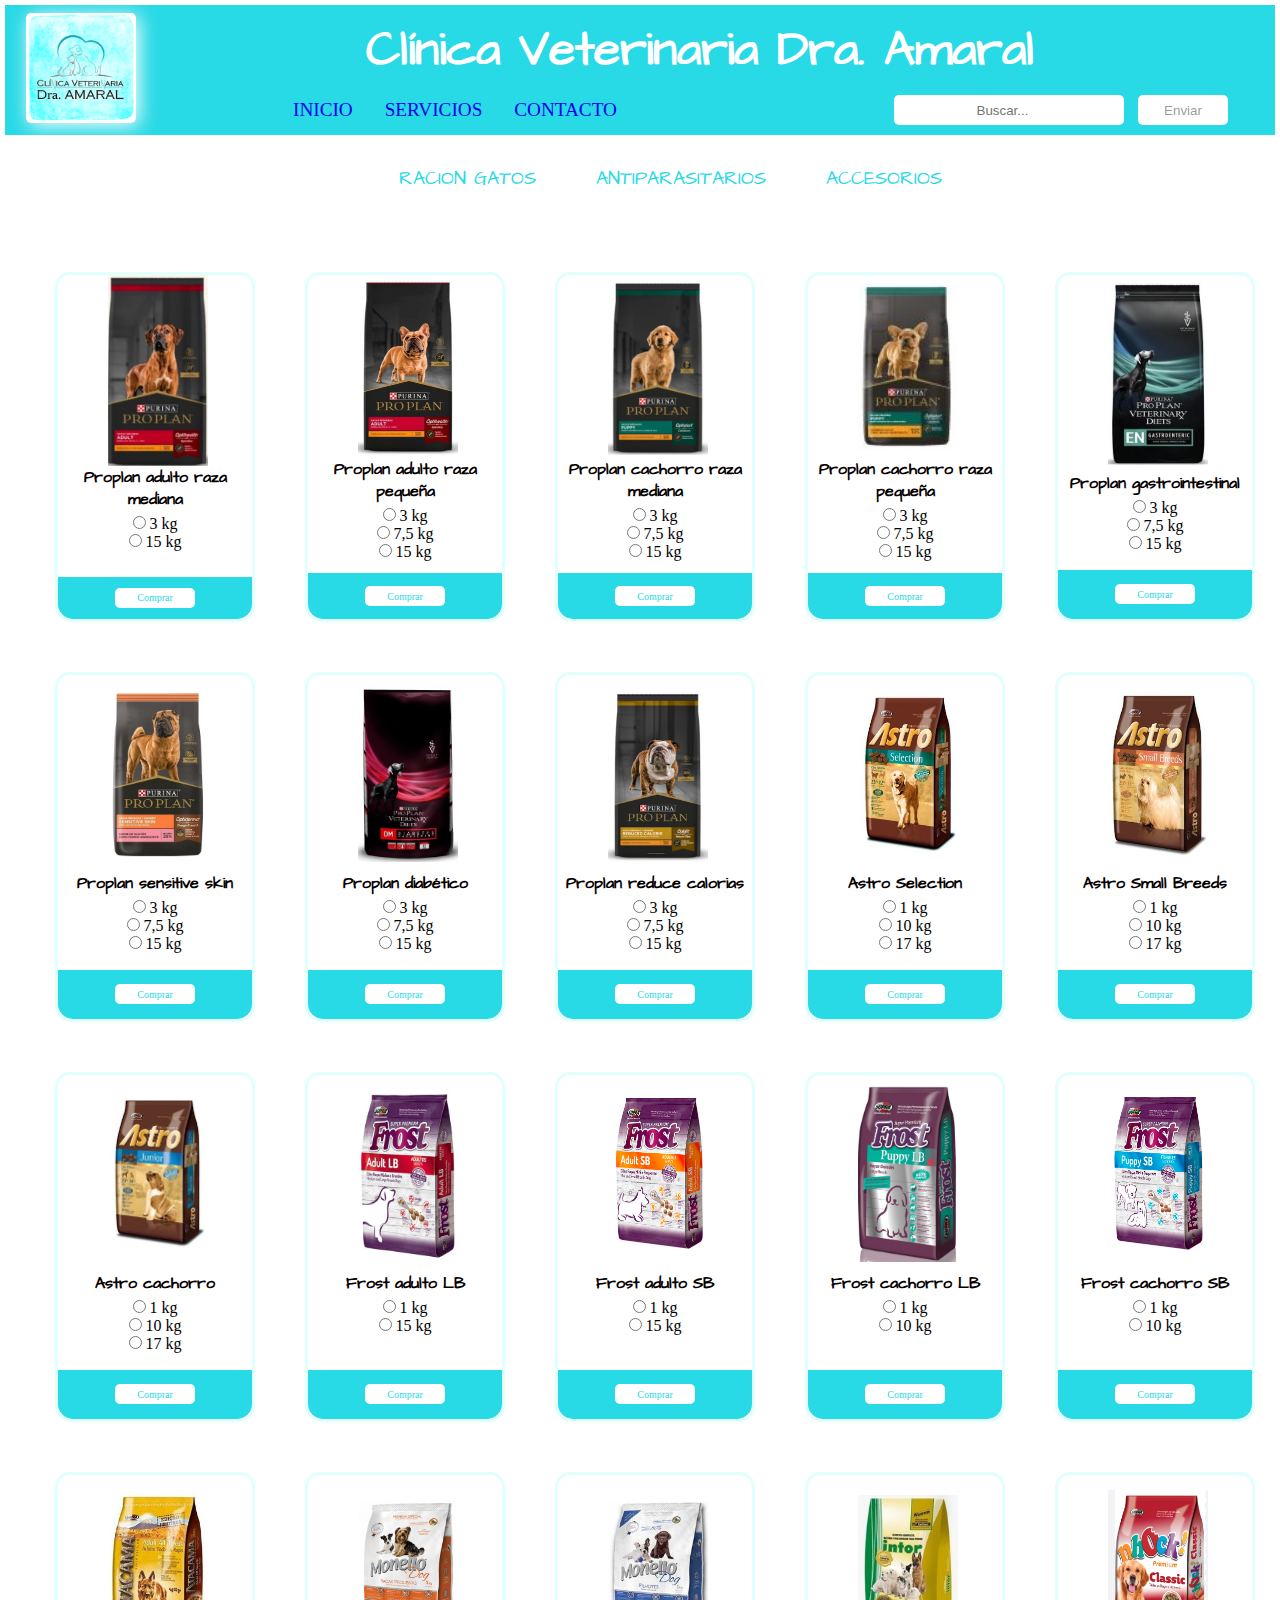
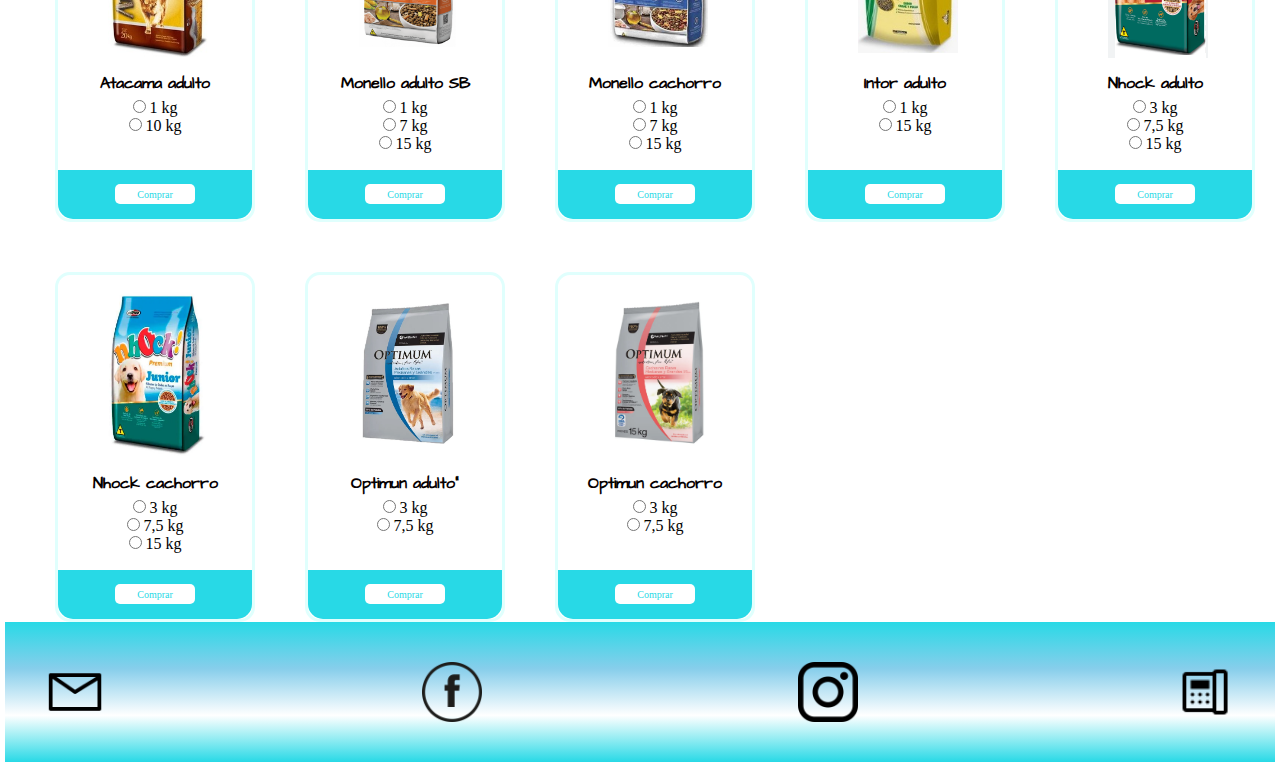
<file: html/racion_perros.html>
<!DOCTYPE html>
<html lang="en">

<head>
    <meta charset="UTF-8">
    <meta name="viewport" content="width=device=width, initial-scale=1.0">
    <link rel="stylesheet" href="../css/styles.css">
    <link rel="preconnect" href="https://fonts.googleapis.com">
    <link rel="preconnect" href="https://fonts.gstatic.com" crossorigin>
    <link href="https://fonts.googleapis.com/css2?family=Architects+Daughter&display=swap" rel="stylesheet">
    <title>Clínica Veterinaria Dra. Amaral</title>
    <meta name="Description"
        content="Venta de raciones para perros|Diabetico|Urinaria|Filhotes|Adultos|Light|Sensitive skin|">

</head>

<body>
    <div class="contenedorcards">
        <header class="header">

            <section class="container_top-nav">
                <div>
                    <img src="../img/veterinarialogo.png" alt="Logo veterinaria">
                </div>
                <div>
                    <h1>Clínica Veterinaria Dra. Amaral</h1>
                </div>
                <input id="menu-toggle" type="checkbox" />
                <label class='menu-button-container' for="menu-toggle">
                    <div class='menu-button'></div>
                </label>
                <ul class="menu">
                    <li><a href="../index.html">INICIO</li>
                    <li><a href="./servicios.html">SERVICIOS</li>
                    <li><a href="./contacto.html">CONTACTO</li>

                </ul>
            </section>
            <form action="">
                <input class="buscar" type="search" placeholder="Buscar...">
                <input class="enviar" type="submit" value="Enviar">
            </form>

        </header>


        <main>

            <div class="link">
                <a href="./racion_gatos.html">RACION GATOS</a>
                <a href="./antiparasitarios.html">ANTIPARASITARIOS</a>
                <a href="./accesorios.html">ACCESORIOS</a>
            </div>



            <div class="containercards">
                <div class="cards">
                    <div class="card">
                        <div class="containerimg">
                            <img class="img" src="../img/racionperros/proplanadulto.jpeg" alt="Proplan adulto lb">
                        </div>
                        <h4 class="h4">Proplan adulto raza mediana</h4>
                        <form class="lista">
                            <input id="3 kg" type="radio" name="precio" value="3 kg">
                            <label for="3 kg">3 kg</label> <br>
                            <input id="15 kg" type="radio" name="precio" value="15 kg">
                            <label for="15 kg">15 kg</label>
                        </form>
                        <div class="footercomprar">
                            <button class="comprar">Comprar</button>
                        </div>
                    </div>

                    <div class="card">
                        <div class="containerimg">
                            <img class="img" src="../img/racionperros/proplanadultosb.jpeg" alt="Proplan adulto sb">
                        </div>
                        <h4 class="h4">Proplan adulto raza pequeña</h4>
                        <form class="lista">
                            <input id="3 kg" type="radio" name="precio" value="3 kg">
                            <label for="3 kg">3 kg</label> <br>
                            <input id="7,5 kg" type="radio" name="precio" value="7,5 kg">
                            <label for="7,5kg">7,5 kg</label> <br>
                            <input id="15 kg" type="radio" name="precio" value="15 kg">
                            <label for="15 kg">15 kg</label>
                        </form>
                        <div class="footercomprar">
                            <button class="comprar">Comprar</button>
                        </div>
                    </div>
                    <div class="card">
                        <div class="containerimg">
                            <img class="img" src="../img/racionperros/proplanpuppy.png" alt="Proplan puppy lb">
                        </div>
                        <h4 class="h4">Proplan cachorro raza mediana</h4>
                        <form class="lista">
                            <input id="3 kg" type="radio" name="precio" value="3 kg">
                            <label for="3 kg">3 kg</label> <br>
                            <input id="7,5 kg" type="radio" name="precio" value="7,5 kg">
                            <label for="7,5kg">7,5 kg</label> <br>
                            <input id="15 kg" type="radio" name="precio" value="15 kg">
                            <label for="15 kg">15 kg</label>
                        </form>
                        <div class="footercomprar">
                            <button class="comprar">Comprar</button>
                        </div>

                    </div>

                    <div class="card">
                        <div class="containerimg">
                            <img class="img" src="../img/racionperros/proplanpuppysb.jpeg" alt="Proplan puppy sb">
                        </div>
                        <h4 class="h4">Proplan cachorro raza pequeña </h4>
                        <form class="lista">
                            <input id="3 kg" type="radio" name="precio" value="3 kg">
                            <label for="3 kg">3 kg</label> <br>
                            <input id="7,5 kg" type="radio" name="precio" value="7,5 kg">
                            <label for="7,5kg">7,5 kg</label> <br>
                            <input id="15 kg" type="radio" name="precio" value="15 kg">
                            <label for="15 kg">15 kg</label>
                        </form>

                        <div class="footercomprar">
                            <button class="comprar">Comprar</button>
                        </div>

                    </div>

                    <div class="card">
                        <div class="containerimg">
                            <img class="img" src="../img/racionperros/proplangastro.jpeg"
                                alt="Proplan gastrointestinal">
                        </div>
                        <h4 class="h4">Proplan gastrointestinal </h4>
                        <form class="lista">
                            <input id="3 kg" type="radio" name="precio" value="3 kg">
                            <label for="3 kg">3 kg</label> <br>
                            <input id="7,5 kg" type="radio" name="precio" value="7,5 kg">
                            <label for="7,5kg">7,5 kg</label> <br>
                            <input id="15 kg" type="radio" name="precio" value="15 kg">
                            <label for="15 kg">15 kg</label>
                        </form>
                        <div class="footercomprar">
                            <button class="comprar">Comprar</button>
                        </div>

                    </div>

                    <div class="card">
                        <div class="containerimg">
                            <img class="img" src="../img/racionperros/proplansensitive.jpeg" alt="Proplan sensitive">
                        </div>
                        <h4 class="h4">Proplan sensitive skin </h4>
                        <form class="lista">
                            <input id="3 kg" type="radio" name="precio" value="3 kg">
                            <label for="3 kg">3 kg</label> <br>
                            <input id="7,5 kg" type="radio" name="precio" value="7,5 kg">
                            <label for="7,5kg">7,5 kg</label> <br>
                            <input id="15 kg" type="radio" name="precio" value="15 kg">
                            <label for="15 kg">15 kg</label>
                        </form>
                        <div class="footercomprar">
                            <button class="comprar">Comprar</button>
                        </div>

                    </div>
                    <div class="card">
                        <div class="containerimg">
                            <img class="img" src="../img/racionperros/proplandiabetico.jpeg" alt="Proplan diabético">
                        </div>
                        <h4 class="h4">Proplan diabético</h4>
                        <form class="lista">
                            <input id="3 kg" type="radio" name="precio" value="3 kg">
                            <label for="3 kg">3 kg</label> <br>
                            <input id="7,5 kg" type="radio" name="precio" value="7,5 kg">
                            <label for="7,5kg">7,5 kg</label> <br>
                            <input id="15 kg" type="radio" name="precio" value="15 kg">
                            <label for="15 kg">15 kg</label>
                        </form>
                        <div class="footercomprar">
                            <button class="comprar">Comprar</button>
                        </div>

                    </div>
                    <div class="card">
                        <div class="containerimg">
                            <img class="img" src="../img/racionperros/proplanredcalorias.jpeg"
                                alt="Proplan reduce calories">
                        </div>
                        <h4 class="h4">Proplan reduce calorias</h4>
                        <form class="lista">
                            <input id="3 kg" type="radio" name="precio" value="3 kg">
                            <label for="3 kg">3 kg</label> <br>
                            <input id="7,5 kg" type="radio" name="precio" value="7,5 kg">
                            <label for="7,5kg">7,5 kg</label> <br>
                            <input id="15 kg" type="radio" name="precio" value="15 kg">
                            <label for="15 kg">15 kg</label>
                        </form>
                        <div class="footercomprar">
                            <button class="comprar">Comprar</button>
                        </div>

                    </div>
                    <div class="card">
                        <div class="containerimg">
                            <img class="img" src="../img/racionperros/Astroadulto.jpg" alt="Astro adulto LB ">
                        </div>
                        <h4 class="h4">Astro Selection </h4>
                        <form class="lista">
                            <input id="1 kg" type="radio" name="precio" value="1 kg">
                            <label for="1 kg">1 kg</label> <br>
                            <input id="10 kg" type="radio" name="precio" value="10 kg">
                            <label for="10 kg">10 kg</label> <br>
                            <input id="17 kg" type="radio" name="precio" value="17 kg">
                            <label for="17 kg">17 kg</label>
                        </form>
                        <div class="footercomprar">
                            <button class="comprar">Comprar</button>
                        </div>

                    </div>
                    <div class="card">
                        <div class="containerimg">
                            <img class="img" src="../img/racionperros/Astroadultosb.jpg" alt="Astro adulto SB">
                        </div>
                        <h4 class="h4">Astro Small Breeds</h4>
                        <form class="lista">
                            <input id="1 kg" type="radio" name="precio" value="1 kg">
                            <label for="1 kg">1 kg</label> <br>
                            <input id="10 kg" type="radio" name="precio" value="10 kg">
                            <label for="10 kg">10 kg</label> <br>
                            <input id="17 kg" type="radio" name="precio" value="17 kg">
                            <label for="17 kg">17 kg</label>
                        </form>
                        <div class="footercomprar">
                            <button class="comprar">Comprar</button>
                        </div>

                    </div>
                    <div class="card">
                        <div class="containerimg">
                            <img class="img" src="../img/racionperros/Astropuppy.jpg" alt="Astro cachorro">
                        </div>
                        <h4 class="h4">Astro cachorro</h4>
                        <form class="lista">
                            <input id="1 kg" type="radio" name="precio" value="1 kg">
                            <label for="1 kg">1 kg</label> <br>
                            <input id="10 kg" type="radio" name="precio" value="10 kg">
                            <label for="10 kg">10 kg</label> <br>
                            <input id="17 kg" type="radio" name="precio" value="11 kg">
                            <label for="17 kg">17 kg</label>
                        </form>
                        <div class="footercomprar">
                            <button class="comprar">Comprar</button>
                        </div>

                    </div>
                    <div class="card">
                        <div class="containerimg">
                            <img class="img" src="../img/racionperros/Frostadultolb.jpg" alt="Frost adulto LB">
                        </div>
                        <h4 class="h4">Frost adulto LB</h4>
                        <form class="lista">
                            <input id="1 kg" type="radio" name="precio" value="1 kg">
                            <label for="1 kg">1 kg</label> <br>
                            <input id="15 kg" type="radio" name="precio" value="15 kg">
                            <label for="15 kg">15 kg</label>
                        </form>
                        <div class="footercomprar">
                            <button class="comprar">Comprar</button>
                        </div>

                    </div>
                    <div class="card">
                        <div class="containerimg">
                            <img class="img" src="../img/racionperros/Frostadultosb.jpg" alt="Frost adulto SB">
                        </div>
                        <h4 class="h4">Frost adulto SB </h4>
                        <form class="lista">
                            <input id="1 kg" type="radio" name="precio" value="1 kg">
                            <label for="1 kg">1 kg</label> <br>
                            <input id="15 kg" type="radio" name="precio" value="15 kg">
                            <label for="15 kg">15 kg</label>
                        </form>
                        <div class="footercomprar">
                            <button class="comprar">Comprar</button>
                        </div>

                    </div>


                    <div class="card">
                        <div class="containerimg">
                            <img class="img" src="../img/racionperros/Frostpuppylb.png" alt="Frost cachorro LB">
                        </div>
                        <h4 class="h4">Frost cachorro LB </h4>
                        <form class="lista">
                            <input id="1 kg" type="radio" name="precio" value="1 kg">
                            <label for="1 kg">1 kg</label> <br>
                            <input id="10 kg" type="radio" name="precio" value="10 kg">
                            <label for="10 kg">10 kg</label>
                        </form>
                        <div class="footercomprar">
                            <button class="comprar">Comprar</button>
                        </div>

                    </div>
                    <div class="card">
                        <div class="containerimg">
                            <img class="img" src="../img/racionperros/Frostpuppysb.jpg" alt="Frost cachorro SB">
                        </div>
                        <h4 class="h4">Frost cachorro SB</h4>
                        <form class="lista">
                            <input id="1 kg" type="radio" name="precio" value="1 kg">
                            <label for="1 kg">1 kg</label> <br>
                            <input id="10 kg" type="radio" name="precio" value="10 kg">
                            <label for="10 kg">10 kg</label>
                        </form>
                        <div class="footercomprar">
                            <button class="comprar">Comprar</button>
                        </div>

                    </div>
                    <div class="card">
                        <div class="containerimg">
                            <img class="img" src="../img/racionperros/Atacamaadulto.jpg" alt="Atacama adulto">
                        </div>
                        <h4 class="h4">Atacama adulto</h4>
                        <form class="lista">
                            <input id="1 kg" type="radio" name="precio" value="1 kg">
                            <label for="1 kg">1 kg</label> <br>
                            <input id="10 kg" type="radio" name="precio" value="10 kg">
                            <label for="10 kg">10 kg</label>
                        </form>
                        <div class="footercomprar">
                            <button class="comprar">Comprar</button>
                        </div>

                    </div>
                    <div class="card">
                        <div class="containerimg">
                            <img class="img" src="../img/racionperros/Monelloadultosb.png" alt="Monello adulto SB">
                        </div>
                        <h4 class="h4">Monello adulto SB</h4>
                        <form class="lista">
                            <input id="1 kg" type="radio" name="precio" value="1 kg">
                            <label for="1 kg">1 kg</label> <br>
                            <input id="7 kg" type="radio" name="precio" value="7 kg">
                            <label for="7 kg">7 kg</label> <br>
                            <input id="15 kg" type="radio" name="precio" value="15 kg">
                            <label for="15 kg">15 kg</label>
                        </form>
                        <div class="footercomprar">
                            <button class="comprar">Comprar</button>
                        </div>

                    </div>
                    <div class="card">
                        <div class="containerimg">
                            <img class="img" src="../img/racionperros/Monellocachorro.jpg" alt="Monello cachorro">
                        </div>
                        <h4 class="h4">Monello cachorro</h4>
                        <form class="lista">
                            <input id="1 kg" type="radio" name="precio" value="1 kg">
                            <label for="1 kg">1 kg</label> <br>
                            <input id="7 kg" type="radio" name="precio" value="7 kg">
                            <label for="7 kg">7 kg</label> <br>
                            <input id="15 kg" type="radio" name="precio" value="15 kg">
                            <label for="15 kg">15 kg</label>
                        </form>
                        <div class="footercomprar">
                            <button class="comprar">Comprar</button>
                        </div>

                    </div>
                    <div class="card">
                        <div class="containerimg">
                            <img class="img" src="../img/racionperros/Intoradulto.jpg" alt="Intor adulto">
                        </div>
                        <h4 class="h4">Intor adulto</h4>
                        <form class="lista">
                            <input id="1 kg" type="radio" name="precio" value="1 kg">
                            <label for="1 kg">1 kg</label> <br>
                            <input id="15 kg" type="radio" name="precio" value="15 kg">
                            <label for="15 kg">15 kg</label>
                        </form>
                        <div class="footercomprar">
                            <button class="comprar">Comprar</button>
                        </div>

                    </div>
                    <div class="card">
                        <div class="containerimg">
                            <img class="img" src="../img/racionperros/Nhockadulto.png" alt="Nhock adulto">
                        </div>
                        <h4 class="h4">Nhock adulto</h4>
                        <form class="lista">
                            <input id="1 kg" type="radio" name="precio" value="1 kg">
                            <label for="1 kg">3 kg</label> <br>
                            <input id="10 kg" type="radio" name="precio" value="10 kg">
                            <label for="10 kg">7,5 kg</label> <br>
                            <input id="25 kg" type="radio" name="precio" value="25 kg">
                            <label for="25 kg">15 kg</label>
                        </form>
                        <div class="footercomprar">
                            <button class="comprar">Comprar</button>
                        </div>

                    </div>
                    <div class="card">
                        <div class="containerimg">
                            <img class="img" src="../img/racionperros/Nhockcachorro.png" alt="Nhock cachorro">
                        </div>
                        <h4 class="h4">Nhock cachorro </h4>
                        <form class="lista">
                            <input id="1 kg" type="radio" name="precio" value="1 kg">
                            <label for="1 kg">3 kg</label> <br>
                            <input id="10 kg" type="radio" name="precio" value="10 kg">
                            <label for="10 kg">7,5 kg</label> <br>
                            <input id="25 kg" type="radio" name="precio" value="25 kg">
                            <label for="25 kg">15 kg</label>
                        </form>
                        <div class="footercomprar">
                            <button class="comprar">Comprar</button>
                        </div>

                    </div>
                    <div class="card">
                        <div class="containerimg">
                            <img class="img" src="../img/racionperros/Optimun adulto.jpg" alt="Optimun adulto">
                        </div>
                        <h4 class="h4">Optimun adulto"</h4>
                        <form class="lista">
                            <input id="1 kg" type="radio" name="precio" value="1 kg">
                            <label for="1 kg">3 kg</label> <br>
                            <input id="18 kg" type="radio" name="precio" value="18 kg">
                            <label for="18 kg">7,5 kg</label> <br>
                        </form>
                        <div class="footercomprar">
                            <button class="comprar">Comprar</button>
                        </div>

                    </div>
                    <div class="card">
                        <div class="containerimg">
                            <img class="img" src="../img/racionperros/Optimun cachorro.png" alt="Optimun cachorro">
                        </div>
                        <h4 class="h4">Optimun cachorro</h4>
                        <form class="lista">
                            <input id="1 kg" type="radio" name="precio" value="1 kg">
                            <label for="1 kg">3 kg</label> <br>
                            <input id="18 kg" type="radio" name="precio" value="18 kg">
                            <label for="18 kg">7,5 kg</label> <br>
                        </form>
                        <div class="footercomprar">
                            <button class="comprar">Comprar</button>
                        </div>

                    </div>


                </div>
            </div>
        </main>




        <footer class="footer">

            <img src="../img/email1.png" alt="Email">
            <img src="../img/facebook1.png" alt="Facebook">
            <img src="../img/instagram1.png" alt="Instagram">
            <img src="../img/telefono1.png" alt="Telefono">

        </footer>
    </div>




</body>

</html>
</file>
<file: css/styles.css>
* {
  box-sizing: border-box;
  margin: 0;
  padding: 0;
  text-decoration: none;
}

img {
  width: 100%;
}

.buscar {
  color: black;
  border-radius: 5px;
  background-color: white;
  width: 150px;
  margin-top: 8px;
  margin-left: 100px;
  text-align: center;
  height: 20px;
  border: none;
}

.enviar {
  margin: 5px;
  color: rgba(7, 6, 6, 0.432);
  border-radius: 5px;
  background-color: white;
  border: none;
  width: 50px;
  height: 20px;
}

@media (min-width: 768px) {
  .buscar {
    position: relative;
    text-align: center;
    color: black;
    border-radius: 5px;
    background-color: white;
    width: 150px;
    margin-top: 15px;
    margin-left: 70%;
    height: 20px;
    border: none;
    justify-content: center;
  }
  .enviar {
    margin: 10px;
    position: relative;
    color: rgba(7, 6, 6, 0.432);
    border-radius: 5px;
    background-color: white;
    border: none;
    width: 50px;
    height: 20px;
  }
}
@media (min-width: 1200px) {
  .buscar {
    position: relative;
    text-align: center;
    color: black;
    border-radius: 5px;
    background-color: white;
    width: 230px;
    margin-top: 40px;
    margin-left: 70%;
    height: 30px;
    border: none;
    justify-content: center;
  }
  .enviar {
    margin: 10px;
    position: relative;
    color: rgba(7, 6, 6, 0.432);
    border-radius: 5px;
    background-color: white;
    border: none;
    width: 90px;
    height: 30px;
  }
}
.form input {
  font-size: 1.2rem;
  background-color: #edfafd;
  margin: 10px;
  height: 40px;
  width: 90%;
  border-radius: 10px;
  font-family: "Architects Daughter", cursive;
}

.textarea {
  font-size: 1.2rem;
  margin: 10px;
  background-color: #edfafd;
  border-radius: 15px;
  padding: 5px;
  height: 200px;
  width: 90%;
  font-family: "Architects Daughter", cursive;
}

@media (min-width: 768px) {
  .maincontacto_container {
    display: flex;
    flex-direction: column;
    justify-content: center;
    align-items: center;
  }
  .form input {
    display: flex;
    font-size: 1.5rem;
    margin-left: 30px;
    background-color: #edfafd;
    padding: 5px;
    margin-top: 20px;
    height: 40px;
    width: 600px;
    border-radius: 10px;
    font-family: "Architects Daughter", cursive;
  }
  .textarea {
    display: flex;
    font-size: 1.5rem;
    margin-top: 20px;
    margin-left: 30px;
    background-color: #edfafd;
    border-radius: 15px;
    padding: 5px;
    height: 200px;
    width: 600px;
    font-family: "Architects Daughter", cursive;
  }
}
@media (min-width: 1200px) {
  .maincontacto_container {
    display: flex;
    justify-content: center;
    align-items: center;
  }
  .form input {
    display: flex;
    font-size: 1.5rem;
    margin-left: 50px;
    background-color: #edfafd;
    padding: 5px;
    margin-top: 5px;
    margin-bottom: 10px;
    height: 50px;
    width: 500px;
    border-radius: 10px;
    font-family: "Architects Daughter", cursive;
  }
  .textarea {
    display: flex;
    font-size: 1.5rem;
    margin-top: 10px;
    margin-left: 50px;
    background-color: #edfafd;
    border-radius: 15px;
    padding: 5px;
    height: 300px;
    width: 500px;
    font-family: "Architects Daughter", cursive;
  }
}
.container_top-nav h1 {
  color: white;
  vertical-align: center;
  text-align: center;
  font-family: "Architects Daughter", cursive;
  font-size: 1rem;
}

.container_top-nav img {
  box-shadow: 3px 3px 20px white;
  width: 40px;
  height: 40px;
  position: relative;
  top: 10px;
}

.container_top-nav {
  display: flex;
  flex-direction: row;
  align-items: center;
  justify-content: space-between;
  background-color: #28d9e6;
  color: #FFF;
  height: 50px;
  padding: 1em;
}

.menu {
  display: flex;
  flex-direction: row;
  list-style-type: none;
  margin: 0;
  padding: 0;
}

.menu > li {
  font-family: "Bruno Ace", cursive;
  margin: 0 1rem;
  overflow: hidden;
}

.menu-button-container {
  display: none;
  height: 100%;
  width: 30px;
  cursor: pointer;
  flex-direction: column;
  justify-content: center;
  align-items: center;
}

#menu-toggle {
  display: none;
}

.menu-button,
.menu-button::before,
.menu-button::after {
  display: block;
  background-color: #fff;
  position: absolute;
  height: 4px;
  width: 30px;
  transition: transform 400ms cubic-bezier(0.23, 1, 0.32, 1);
  border-radius: 2px;
}

.menu-button::before {
  content: "";
  margin-top: -8px;
}

.menu-button::after {
  content: "";
  margin-top: 8px;
}

#menu-toggle:checked + .menu-button-container .menu-button::before {
  margin-top: 0px;
  transform: rotate(405deg);
}

#menu-toggle:checked + .menu-button-container .menu-button {
  background: rgba(255, 255, 255, 0);
}

#menu-toggle:checked + .menu-button-container .menu-button::after {
  margin-top: 0px;
  transform: rotate(-405deg);
}

@media (max-width: 700px) {
  .menu-button-container {
    display: flex;
  }
  .menu {
    position: absolute;
    top: 0;
    margin-top: 50px;
    left: 0;
    flex-direction: column;
    width: 100%;
    justify-content: center;
    align-items: center;
  }
  #menu-toggle ~ .menu li {
    height: 0;
    margin: 0;
    padding: 0;
    border: 0;
    transition: height 400ms cubic-bezier(0.23, 1, 0.32, 1);
  }
  #menu-toggle:checked ~ .menu li {
    background-color: white;
    font-family: "Architects Daughter", cursive;
    font-size: 0.5rem;
    height: 1.5em;
    padding: 0;
    transition: height 400ms cubic-bezier(0.23, 1, 0.32, 1);
  }
  .menu > li {
    display: flex;
    justify-content: center;
    margin: 0;
    padding: 0.5em 0;
    width: 100%;
    color: white;
    background-color: #222;
  }
  .menu > li:not(:last-child) {
    border-bottom: 1px solid #444;
  }
}
@media (min-width: 768px) {
  .container_top-nav h1 {
    margin-top: 20px;
    text-align: center;
    font-family: "Architects Daughter", cursive;
    font-size: 2.2rem;
  }
  .menu-button-container {
    display: flex;
  }
  .menu {
    font-size: 1rem;
    position: absolute;
    margin-top: 100px;
    margin-left: 20%;
    width: 50%;
  }
  .menu a:hover {
    color: white;
  }
  .menu-button-container {
    display: none;
  }
  .container_top-nav img {
    box-shadow: 3px 3px 20px white;
    border-radius: 5px;
    height: 70px;
    width: 70px;
    position: absolute;
    margin: 5px;
  }
}
@media (min-width: 1200px) {
  .container_top-nav h1 {
    position: relative;
    text-align: center;
    font-family: "Architects Daughter", cursive;
    font-size: 3rem;
    top: 10px;
  }
  .menu-button-container {
    display: flex;
  }
  .menu {
    color: white;
    font-size: 1.2rem;
    position: absolute;
    margin-top: 160px;
    margin-left: 20%;
    width: 50%;
  }
  .menu a:hover {
    transform: scale(1.1);
  }
  .menu-button-container {
    display: none;
  }
  .container_top-nav img {
    box-shadow: 3px 3px 20px white;
    width: 110px;
    height: 110px;
    position: relative;
    top: 40px;
  }
}
.contenedorcards {
  padding: 5px;
}

.container2 {
  padding: 5px;
}

.containercards {
  position: relative;
  height: auto;
  width: 100%;
}

.cards {
  width: 100%;
  height: 100%;
  display: flex;
  align-items: center;
  flex-wrap: wrap;
}

.card {
  width: 200px;
  height: 350px;
  margin-top: 50px;
  margin-left: 50px;
  border: 3px solid #e0fffd;
  border-radius: 15px;
  display: flex;
  flex-direction: column;
}

.lista {
  text-align: center;
  margin-top: 5px;
  width: 100%;
  height: 60px;
  margin-bottom: 3px;
}

.containerimg {
  display: flex;
  justify-content: center;
  align-items: center;
  width: 200px;
  height: 200px;
}

.img {
  display: flex;
  justify-content: center;
  align-items: center;
  width: 50%;
  object-fit: cover;
}

.h4 {
  font-family: "Architects Daughter", cursive;
  font-size: 1rem;
  color: #050000;
  text-align: center;
}

.cardp {
  font-family: "Bruno Ace", cursive;
  font-size: 16px;
  color: #050000;
  text-align: center;
  margin-top: 30px;
  margin-bottom: 30px;
}

.footercomprar {
  display: flex;
  justify-content: center;
  align-items: center;
  background-color: #28d9e6;
  border-radius: 0 0 15px 15px;
  width: 100%;
  height: 50px;
  margin-top: 8px;
  margin-bottom: 0px;
}

.comprar {
  background-color: white;
  color: #28d9e6;
  font-family: "Bruno Ace", cursive;
  font-size: 10px;
  font-weight: 500;
  border: none;
  border-radius: 5px;
  width: 80px;
  height: 20px;
  justify-content: center;
  align-items: center;
  cursor: pointer;
}
.comprar:hover {
  transform: scale(1.2);
}

.footer {
  display: flex;
  padding: 40px;
  flex-direction: row;
  justify-content: space-between;
}
.footer img {
  width: 30px;
  height: 30px;
}

@media (min-width: 768px) {
  .footer img {
    width: 50px;
    height: 50px;
  }
}
@media (min-width: 1200px) {
  .footer img {
    width: 60px;
    height: 60px;
  }
}
.link {
  display: flex;
  flex-direction: row;
  justify-content: center;
}
.link a {
  color: #28d9e6;
  font-size: 0.8rem;
  font-family: "Architects Daughter", cursive;
  margin: 10px;
}

@media (min-width: 768px) {
  .link a {
    font-size: 1rem;
    margin: 20px;
  }
}
@media (min-width: 1200px) {
  .link a {
    margin: 30px;
    font-size: 1.2rem;
  }
}
.container3 {
  padding: 5px;
}

.contacto h4 {
  margin-left: 20px;
  margin-top: 20px;
  color: #28d9e6;
  font-family: "Architects Daughter", cursive;
}

.contacto p {
  margin-left: 20px;
  margin-top: 20px;
  color: black;
  font-family: "Architects Daughter", cursive;
}

.mapa {
  display: flex;
  margin: 15px;
}

@media (min-width: 768px) {
  .contacto a {
    font-size: 1.8rem;
    margin-top: 20px;
    color: #28d9e6;
    font-family: "Architects Daughter", cursive;
  }
  .contacto p {
    font-size: 1.6rem;
    margin-top: 20px;
    color: black;
    font-family: "Architects Daughter", cursive;
  }
  .mapa {
    margin: 15px;
  }
}
@media (min-width: 1200px) {
  .contacto h4 {
    font-size: 1.8rem;
    margin-top: 20px;
    color: #28d9e6;
    font-family: "Architects Daughter", cursive;
  }
  .contacto p {
    font-size: 1.6rem;
    margin-top: 20px;
    color: rgb(13, 13, 121);
    font-family: "Architects Daughter", cursive;
  }
  .mapa {
    margin: 15px;
  }
}
.container {
  width: 100%;
  height: 100%;
  display: grid;
  grid-template-columns: 1fr 1fr;
  grid-template-rows: 10% 50% 30% 10%;
  grid-template-areas: "header header" "main main" "aside1 aside2" "footer footer";
}

.header {
  background-color: #28d9e6;
  grid-area: header;
}

.main {
  background-color: #d0f8f8;
  grid-area: main;
  padding: 20px;
}

.aside1 {
  background-color: white;
  grid-area: aside1;
  padding: 15px;
}

.aside2 {
  background-color: white;
  grid-area: aside2;
}

.footer {
  background: linear-gradient(to top, #28d9e6, white, skyblue, #28d9e6);
  grid-area: footer;
  margin-bottom: 0;
}

.main {
  display: flex;
  flex-direction: column;
  justify-content: center;
  width: 100%;
}
.main img {
  width: 100%;
  margin-top: 10px;
}

.main_container p {
  position: absolute;
  margin-top: 40px;
  margin-left: 20px;
  font-family: "Architects Daughter", cursive;
  font-size: 0.8rem;
  color: rgb(13, 13, 121);
}

.main_button, .buttonaccesorios, .buttonantip, .buttonraciong, .buttonracionp {
  display: flex;
  flex-direction: column;
  justify-content: center;
  align-items: center;
  font-family: "Architects Daughter", cursive;
  color: #FFFFFF;
  font-size: 0.9rem;
  font-weight: 500;
  line-height: 22.5px;
  padding: 5px;
  border: none;
  border-radius: 3px;
  cursor: pointer;
}

.buttonracionp {
  background-color: #28d9e6;
  margin: 5px;
  width: 90%;
  height: 40px;
}
.buttonracionp:hover {
  transform: scale(1.1);
}

.buttonraciong {
  background-color: #28d9e6;
  margin: 5px;
  width: 90%;
  height: 40px;
}
.buttonraciong:hover {
  transform: scale(1.1);
}

.buttonantip {
  background-color: #28d9e6;
  margin: 5px;
  width: 90%;
  height: 40px;
}
.buttonantip:hover {
  transform: scale(1.1);
}

.buttonaccesorios {
  background-color: #28d9e6;
  margin: 5px;
  width: 90%;
  height: 40px;
  margin-bottom: 20px;
}
.buttonaccesorios:hover {
  transform: scale(1.1);
}

/*aside mobile*/
.aside1_container img {
  position: relative;
  padding: 5px;
}

.aside1_container p {
  font-family: "Architects Daughter", cursive;
  color: black;
  font-size: 0.8rem;
  text-align: center;
  padding: 20px;
}

.aside2_container img {
  position: relative;
  padding: 5px;
}

@media (min-width: 768px) {
  .container {
    width: 100%;
    height: 100;
    padding: 5px;
    display: grid;
    grid-template-columns: 50% 50%;
    grid-template-rows: 10% 60% 20% 10%;
    grid-template-areas: "header header" "main main" "aside1 aside2" "footer footer";
  }
  .main_container {
    padding: 10px;
    display: flex;
  }
  .main_container p {
    position: absolute;
    margin-top: 40px;
    margin-left: 20px;
    font-family: "Architects Daughter", cursive;
    font-size: 1.5rem;
    color: rgb(13, 13, 121);
  }
  .main img {
    display: flex;
    flex-direction: column;
    justify-content: center;
    margin-bottom: 10px;
    width: 100%;
  }
  .main_button, .buttonracionp, .buttonraciong, .buttonantip, .buttonaccesorios {
    font-family: "Architects Daughter", cursive;
    color: #FFFFFF;
    font-size: 0.9rem;
    font-weight: 500;
    line-height: 22.5px;
    padding: 10px;
    border: none;
    border-radius: 3px;
    width: 30%;
    cursor: pointer;
  }
  .buttonracionp {
    top: 80px;
    width: 190px;
    height: 50px;
  }
  .buttonracionp:hover {
    transform: scale(1.1);
  }
  .buttonraciong {
    top: 180px;
    width: 190px;
    height: 50px;
  }
  .buttonraciong:hover {
    transform: scale(1.1);
  }
  .buttonantip {
    top: 280px;
    width: 190px;
    height: 50px;
  }
  .buttonantip:hover {
    transform: scale(1.1);
  }
  .buttonaccesorios {
    top: 380px;
    width: 190px;
    height: 50px;
  }
  .buttonaccesorios:hover {
    transform: scale(1.1);
  }
  .aside1_container img {
    width: 40%;
    margin-left: 120px;
  }
  .aside1_container p {
    font-family: "Architects Daughter", cursive;
    color: black;
    font-size: 1rem;
    text-align: center;
    padding: 5px;
  }
  .aside2_container img {
    width: 40%;
    margin-left: 120px;
  }
}
@media (min-width: 1200px) {
  .container {
    width: 100%;
    height: 100;
    padding: 5px;
    display: grid;
    grid-template-columns: 50% 50%;
    grid-template-rows: 10% 60% 20% 10%;
    grid-template-areas: "header header" "main main" "aside1 aside2" "footer footer";
  }
  .main img {
    width: 100%;
    margin-top: 20px;
    margin-bottom: 20px;
  }
  .buttonracionp {
    font-size: 1.5rem;
    top: 70px;
    width: 300px;
    height: 50px;
    cursor: pointer;
  }
  .buttonracionp:hover {
    transform: scale(1.1);
  }
  .buttonraciong {
    font-size: 1.5rem;
    top: 170px;
    width: 300px;
    height: 50px;
    cursor: pointer;
  }
  .buttonraciong:hover {
    transform: scale(1.1);
  }
  .buttonantip {
    font-size: 1.5rem;
    top: 270px;
    width: 300px;
    height: 50px;
    cursor: pointer;
  }
  .buttonantip:hover {
    transform: scale(1.1);
  }
  .buttonaccesorios {
    font-size: 1.5rem;
    top: 370px;
    width: 300px;
    height: 50px;
    cursor: pointer;
  }
  .buttonaccesorios:hover {
    transform: scale(1.1);
  }
  .aside1_container {
    display: flex;
    width: 100%;
    height: 100%;
  }
  .aside1_container img {
    height: 80%;
    margin-left: 20px;
    left: 10px;
  }
  .aside1_container p {
    font-family: "Architects Daughter", cursive;
    color: rgb(13, 13, 121);
    font-size: 1.5rem;
    text-align: center;
    top: 40px;
  }
  .aside2_container {
    width: 100%;
    height: 100%;
  }
  .aside2_container img {
    height: 80%;
    margin-left: 20px;
  }
}
.container_servicios {
  padding: 5px;
}

.mainservicios h3 {
  color: #28d9e6;
  margin: 30px;
  font-size: 1.2rem;
  font-family: "Architects Daughter", cursive;
}

.mainservicios p {
  color: rgb(13, 13, 121);
  margin: 30px;
  font-size: 1rem;
  font-family: "Bruno Ace", cursive;
}

.mainservicios img {
  object-fit: contain;
  padding: 10px;
  width: 280px;
  margin-left: 50px;
  box-shadow: 10px 10px 15px rgb(240, 224, 194);
  height: auto;
}

@media (min-width: 768px) {
  .mainservicios img {
    width: 400px;
    margin-left: 250px;
    box-shadow: 10px 10px 15px rgb(240, 224, 194);
    height: auto;
  }
  .mainservicios p {
    color: rgb(13, 13, 121);
    margin: 50px;
    font-size: 1.3rem;
    font-family: "Bruno Ace", cursive;
  }
}
@media (min-width: 1200px) {
  @keyframes animacionh3 {
    0% {
      color: #28d9e6;
    }
    100% {
      color: #28d9e6;
      transform: translate(200px);
    }
  }
  h3 {
    animation-name: animacionh3;
    animation-duration: 20s;
    animation-iteration-count: infinite;
  }
  .mainservicios h3 {
    padding: 30px;
    font-size: 2.5rem;
    font-family: "Architects Daughter", cursive;
  }
  .mainservicios p {
    color: rgb(13, 13, 121);
    margin: 50px;
    font-size: 1.5rem;
    font-family: "Bruno Ace", cursive;
  }
  .mainservicios img {
    margin-left: 450px;
    width: 500px;
    height: auto;
    box-shadow: 10px 10px 15px rgb(240, 224, 194);
  }
}

/*# sourceMappingURL=styles.css.map */
</file>
